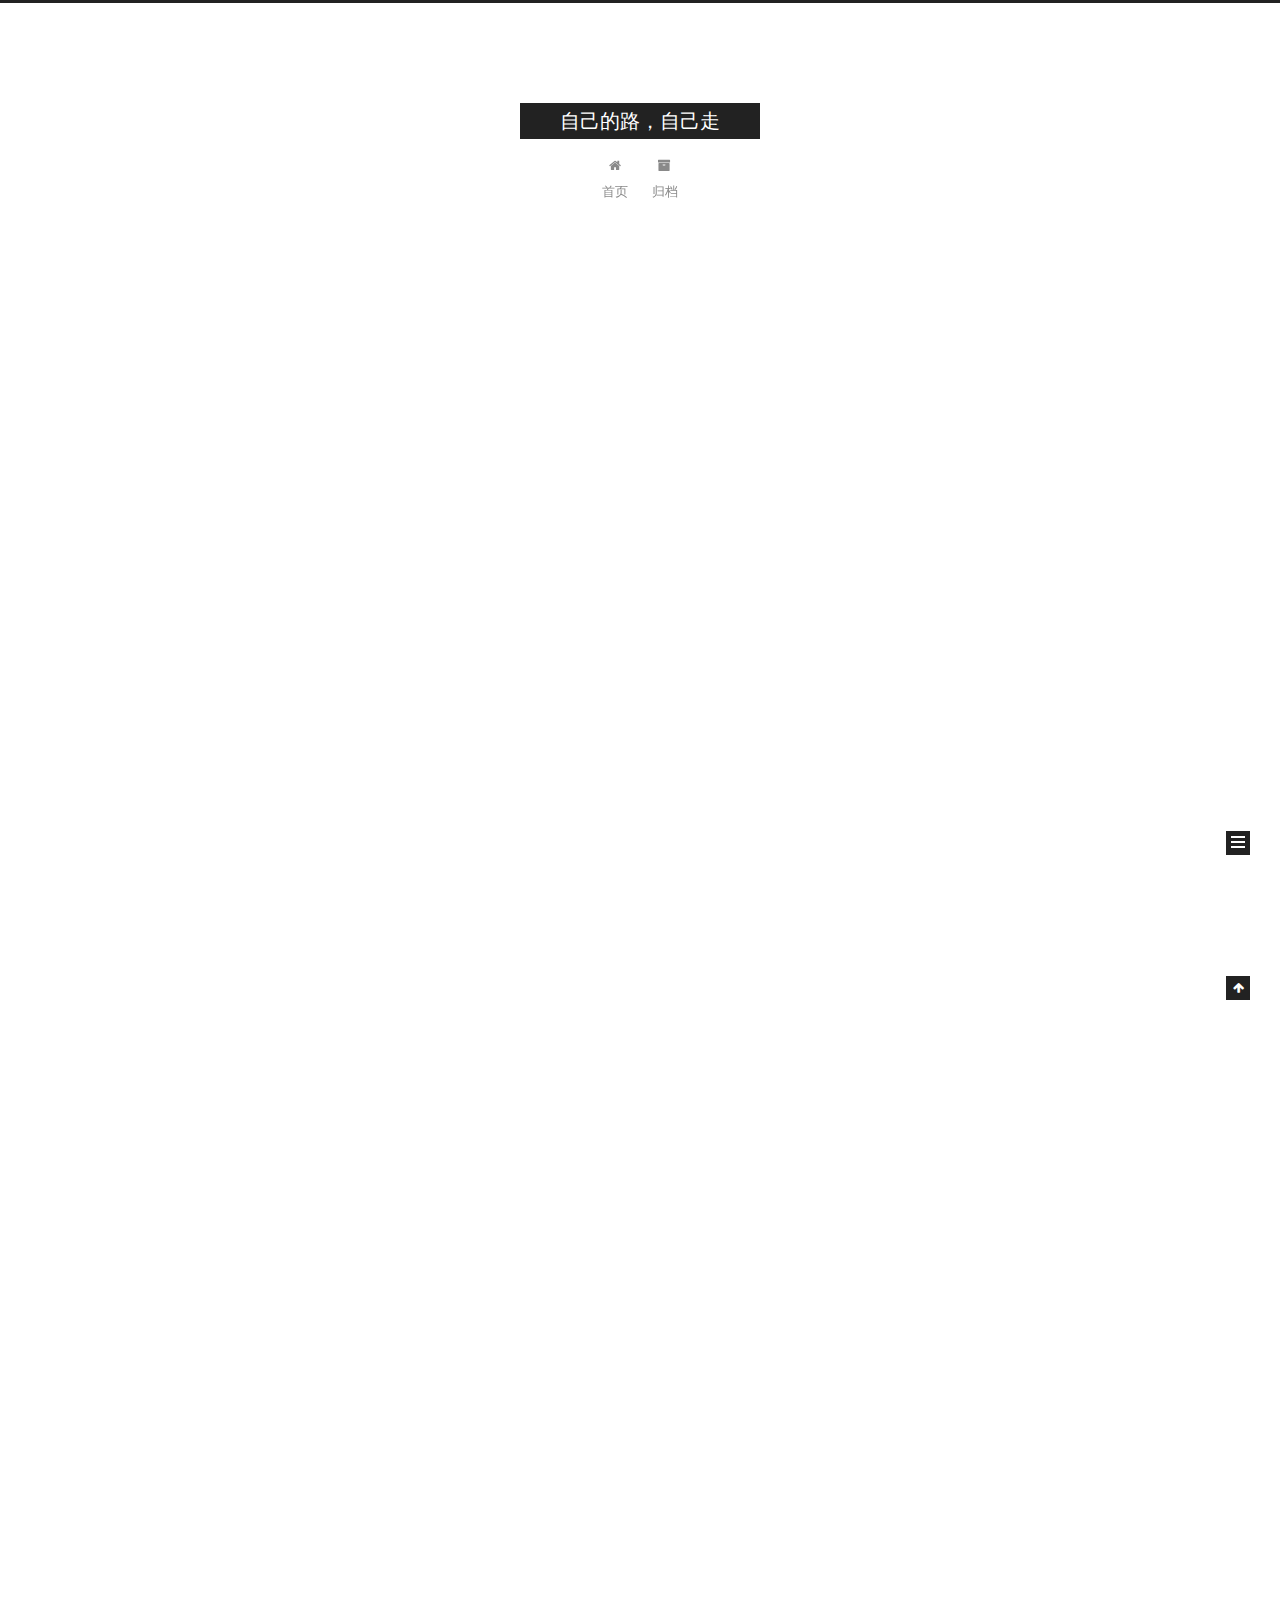
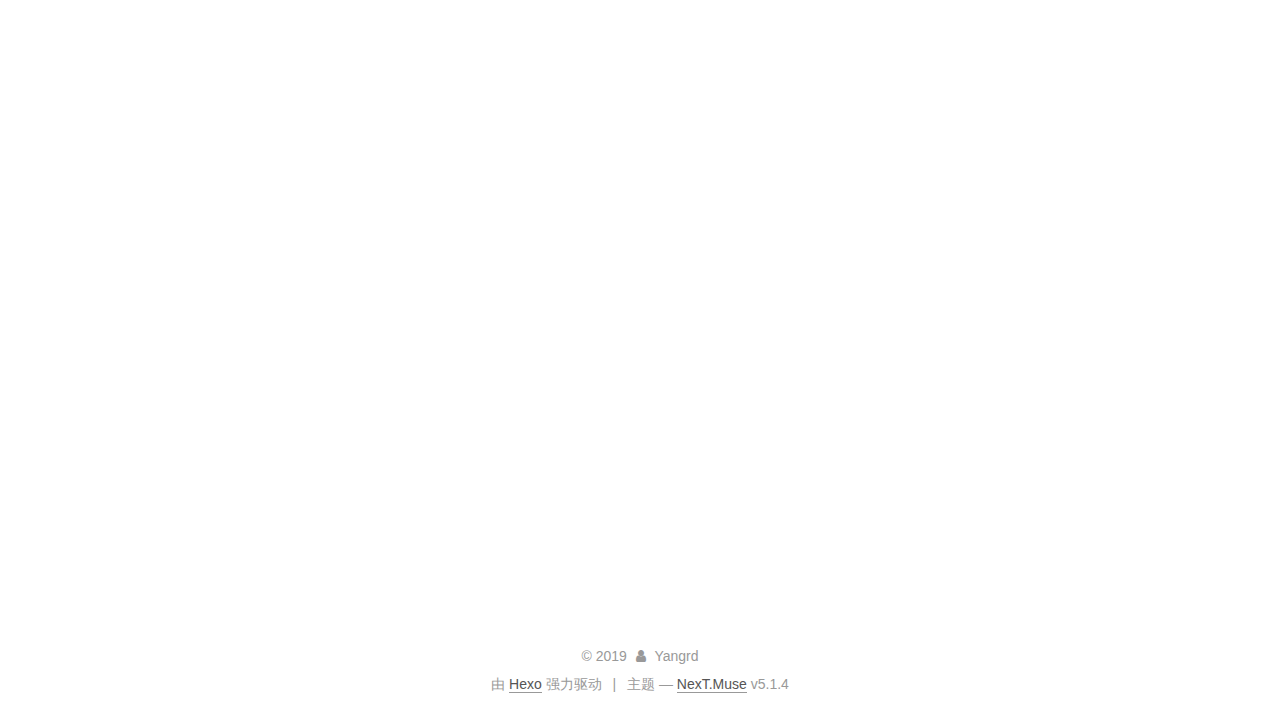
<file: index.html>
<!DOCTYPE html>



  


<html class="theme-next muse use-motion" lang="zh-Hans">
<head><meta name="generator" content="Hexo 3.8.0">
  <meta charset="UTF-8">
<meta http-equiv="X-UA-Compatible" content="IE=edge">
<meta name="viewport" content="width=device-width, initial-scale=1, maximum-scale=1">
<meta name="theme-color" content="#222">









<meta http-equiv="Cache-Control" content="no-transform">
<meta http-equiv="Cache-Control" content="no-siteapp">
















  
  
  <link href="/lib/fancybox/source/jquery.fancybox.css?v=2.1.5" rel="stylesheet" type="text/css">







<link href="/lib/font-awesome/css/font-awesome.min.css?v=4.6.2" rel="stylesheet" type="text/css">

<link href="/css/main.css?v=5.1.4" rel="stylesheet" type="text/css">


  <link rel="apple-touch-icon" sizes="180x180" href="/images/apple-touch-icon-next.png?v=5.1.4">


  <link rel="icon" type="image/png" sizes="32x32" href="/images/favicon-32x32-next.png?v=5.1.4">


  <link rel="icon" type="image/png" sizes="16x16" href="/images/favicon-16x16-next.png?v=5.1.4">


  <link rel="mask-icon" href="/images/logo.svg?v=5.1.4" color="#222">





  <meta name="keywords" content="Hexo, NexT">










<meta property="og:type" content="website">
<meta property="og:title" content="自己的路，自己走">
<meta property="og:url" content="http://yoursite.com/index.html">
<meta property="og:site_name" content="自己的路，自己走">
<meta property="og:locale" content="zh-Hans">
<meta name="twitter:card" content="summary">
<meta name="twitter:title" content="自己的路，自己走">



<script type="text/javascript" id="hexo.configurations">
  var NexT = window.NexT || {};
  var CONFIG = {
    root: '/',
    scheme: 'Muse',
    version: '5.1.4',
    sidebar: {"position":"left","display":"post","offset":12,"b2t":false,"scrollpercent":false,"onmobile":false},
    fancybox: true,
    tabs: true,
    motion: {"enable":true,"async":false,"transition":{"post_block":"fadeIn","post_header":"slideDownIn","post_body":"slideDownIn","coll_header":"slideLeftIn","sidebar":"slideUpIn"}},
    duoshuo: {
      userId: '0',
      author: '博主'
    },
    algolia: {
      applicationID: '',
      apiKey: '',
      indexName: '',
      hits: {"per_page":10},
      labels: {"input_placeholder":"Search for Posts","hits_empty":"We didn't find any results for the search: ${query}","hits_stats":"${hits} results found in ${time} ms"}
    }
  };
</script>



  <link rel="canonical" href="http://yoursite.com/">





  <title>自己的路，自己走</title>
  





  <script type="text/javascript">
    var _hmt = _hmt || [];
    (function() {
      var hm = document.createElement("script");
      hm.src = "https://hm.baidu.com/hm.js?4d9af0340451227520758d3a715d6077";
      var s = document.getElementsByTagName("script")[0];
      s.parentNode.insertBefore(hm, s);
    })();
  </script>




</head>

<body itemscope itemtype="http://schema.org/WebPage" lang="zh-Hans">

  
  
    
  

  <div class="container sidebar-position-left 
  page-home">
    <div class="headband"></div>

    <header id="header" class="header" itemscope itemtype="http://schema.org/WPHeader">
      <div class="header-inner"><div class="site-brand-wrapper">
  <div class="site-meta ">
    

    <div class="custom-logo-site-title">
      <a href="/" class="brand" rel="start">
        <span class="logo-line-before"><i></i></span>
        <span class="site-title">自己的路，自己走</span>
        <span class="logo-line-after"><i></i></span>
      </a>
    </div>
      
        <p class="site-subtitle"></p>
      
  </div>

  <div class="site-nav-toggle">
    <button>
      <span class="btn-bar"></span>
      <span class="btn-bar"></span>
      <span class="btn-bar"></span>
    </button>
  </div>
</div>

<nav class="site-nav">
  

  
    <ul id="menu" class="menu">
      
        
        <li class="menu-item menu-item-home">
          <a href="/" rel="section">
            
              <i class="menu-item-icon fa fa-fw fa-home"></i> <br>
            
            首页
          </a>
        </li>
      
        
        <li class="menu-item menu-item-archives">
          <a href="/archives/" rel="section">
            
              <i class="menu-item-icon fa fa-fw fa-archive"></i> <br>
            
            归档
          </a>
        </li>
      

      
    </ul>
  

  
</nav>



 </div>
    </header>

    <main id="main" class="main">
      <div class="main-inner">
        <div class="content-wrap">
          <div id="content" class="content">
            
  <section id="posts" class="posts-expand">
    
      

  

  
  
  

  <article class="post post-type-normal" itemscope itemtype="http://schema.org/Article">
  
  
  
  <div class="post-block">
    <link itemprop="mainEntityOfPage" href="http://yoursite.com/2019/08/15/面试/">

    <span hidden itemprop="author" itemscope itemtype="http://schema.org/Person">
      <meta itemprop="name" content="Yangrd">
      <meta itemprop="description" content>
      <meta itemprop="image" content="/uploads/avatar.png">
    </span>

    <span hidden itemprop="publisher" itemscope itemtype="http://schema.org/Organization">
      <meta itemprop="name" content="自己的路，自己走">
    </span>

    
      <header class="post-header">

        
        
          <h1 class="post-title" itemprop="name headline">
                
                <a class="post-title-link" href="/2019/08/15/面试/" itemprop="url">面试</a></h1>
        

        <div class="post-meta">
          <span class="post-time">
            
              <span class="post-meta-item-icon">
                <i class="fa fa-calendar-o"></i>
              </span>
              
                <span class="post-meta-item-text">发表于</span>
              
              <time title="创建于" itemprop="dateCreated datePublished" datetime="2019-08-15T20:06:53+08:00">
                2019-08-15
              </time>
            

            

            
          </span>

          

          
            
          

          
          

          

          

          

        </div>
      </header>
    

    
    
    
    <div class="post-body" itemprop="articleBody">

      
      

      
        
          
          面试题 一
char 最大值65535 最小值 0

表主键的定义策略及优缺点
guid
sequence
快速排序
1234567891011121314151617181920212223242526272829303132333435363738394041424344454647public
          ...
          <!--noindex-->
          <div class="post-button text-center">
            <a class="btn" href="/2019/08/15/面试/#more" rel="contents">
              阅读全文 &raquo;
            </a>
          </div>
          <!--/noindex-->
        
      
    </div>
    
    
    

    

    

    

    <footer class="post-footer">
      

      

      

      
      
        <div class="post-eof"></div>
      
    </footer>
  </div>
  
  
  
  </article>


    
      

  

  
  
  

  <article class="post post-type-normal" itemscope itemtype="http://schema.org/Article">
  
  
  
  <div class="post-block">
    <link itemprop="mainEntityOfPage" href="http://yoursite.com/2019/08/15/单件模式/">

    <span hidden itemprop="author" itemscope itemtype="http://schema.org/Person">
      <meta itemprop="name" content="Yangrd">
      <meta itemprop="description" content>
      <meta itemprop="image" content="/uploads/avatar.png">
    </span>

    <span hidden itemprop="publisher" itemscope itemtype="http://schema.org/Organization">
      <meta itemprop="name" content="自己的路，自己走">
    </span>

    
      <header class="post-header">

        
        
          <h1 class="post-title" itemprop="name headline">
                
                <a class="post-title-link" href="/2019/08/15/单件模式/" itemprop="url">单件模式</a></h1>
        

        <div class="post-meta">
          <span class="post-time">
            
              <span class="post-meta-item-icon">
                <i class="fa fa-calendar-o"></i>
              </span>
              
                <span class="post-meta-item-text">发表于</span>
              
              <time title="创建于" itemprop="dateCreated datePublished" datetime="2019-08-15T20:06:12+08:00">
                2019-08-15
              </time>
            

            

            
          </span>

          

          
            
          

          
          

          

          

          

        </div>
      </header>
    

    
    
    
    <div class="post-body" itemprop="articleBody">

      
      

      
        
          
          经典单例模式
123456789101112public class Singleton&#123;    private static Singleton uniqueInstance;    private Singleton()&#123;            &#125;    publi
          ...
          <!--noindex-->
          <div class="post-button text-center">
            <a class="btn" href="/2019/08/15/单件模式/#more" rel="contents">
              阅读全文 &raquo;
            </a>
          </div>
          <!--/noindex-->
        
      
    </div>
    
    
    

    

    

    

    <footer class="post-footer">
      

      

      

      
      
        <div class="post-eof"></div>
      
    </footer>
  </div>
  
  
  
  </article>


    
      

  

  
  
  

  <article class="post post-type-normal" itemscope itemtype="http://schema.org/Article">
  
  
  
  <div class="post-block">
    <link itemprop="mainEntityOfPage" href="http://yoursite.com/2019/08/15/我的简历/">

    <span hidden itemprop="author" itemscope itemtype="http://schema.org/Person">
      <meta itemprop="name" content="Yangrd">
      <meta itemprop="description" content>
      <meta itemprop="image" content="/uploads/avatar.png">
    </span>

    <span hidden itemprop="publisher" itemscope itemtype="http://schema.org/Organization">
      <meta itemprop="name" content="自己的路，自己走">
    </span>

    
      <header class="post-header">

        
        
          <h1 class="post-title" itemprop="name headline">
                
                <a class="post-title-link" href="/2019/08/15/我的简历/" itemprop="url">我的简历</a></h1>
        

        <div class="post-meta">
          <span class="post-time">
            
              <span class="post-meta-item-icon">
                <i class="fa fa-calendar-o"></i>
              </span>
              
                <span class="post-meta-item-text">发表于</span>
              
              <time title="创建于" itemprop="dateCreated datePublished" datetime="2019-08-15T20:04:11+08:00">
                2019-08-15
              </time>
            

            

            
          </span>

          

          
            
          

          
          

          

          

          

        </div>
      </header>
    

    
    
    
    <div class="post-body" itemprop="articleBody">

      
      

      
        
          
          杨荣栋意向职位：JAVA 工程师
联系方式邮件：1193985364@qq.com
手机：15840628166
基本信息杨荣栋  /  男   / 1990 /  汉族
硕士 / 大连交通大学 / 计算机技术 / 2015- 2017
本科 / 东北大学 / 计算机科学与技术 / 2009 - 2
          ...
          <!--noindex-->
          <div class="post-button text-center">
            <a class="btn" href="/2019/08/15/我的简历/#more" rel="contents">
              阅读全文 &raquo;
            </a>
          </div>
          <!--/noindex-->
        
      
    </div>
    
    
    

    

    

    

    <footer class="post-footer">
      

      

      

      
      
        <div class="post-eof"></div>
      
    </footer>
  </div>
  
  
  
  </article>


    
      

  

  
  
  

  <article class="post post-type-normal" itemscope itemtype="http://schema.org/Article">
  
  
  
  <div class="post-block">
    <link itemprop="mainEntityOfPage" href="http://yoursite.com/2019/08/11/HTTP笔记1/">

    <span hidden itemprop="author" itemscope itemtype="http://schema.org/Person">
      <meta itemprop="name" content="Yangrd">
      <meta itemprop="description" content>
      <meta itemprop="image" content="/uploads/avatar.png">
    </span>

    <span hidden itemprop="publisher" itemscope itemtype="http://schema.org/Organization">
      <meta itemprop="name" content="自己的路，自己走">
    </span>

    
      <header class="post-header">

        
        
          <h1 class="post-title" itemprop="name headline">
                
                <a class="post-title-link" href="/2019/08/11/HTTP笔记1/" itemprop="url">HTTP笔记1</a></h1>
        

        <div class="post-meta">
          <span class="post-time">
            
              <span class="post-meta-item-icon">
                <i class="fa fa-calendar-o"></i>
              </span>
              
                <span class="post-meta-item-text">发表于</span>
              
              <time title="创建于" itemprop="dateCreated datePublished" datetime="2019-08-11T19:19:26+08:00">
                2019-08-11
              </time>
            

            

            
          </span>

          

          
            
          

          
          

          

          

          

        </div>
      </header>
    

    
    
    
    <div class="post-body" itemprop="articleBody">

      
      

      
        
          
          Http协议（一）web 及网络基础
《图解HTTP协议》的笔记

1. web及网络基础123graph LR   id1(客户端)--通过指定的访问地址获取或上传服务器资源文件等信息--&gt;id2(服务端)   id2--使用HTTP协议的通信--&gt;id1

HTTP（HyperTex
          ...
          <!--noindex-->
          <div class="post-button text-center">
            <a class="btn" href="/2019/08/11/HTTP笔记1/#more" rel="contents">
              阅读全文 &raquo;
            </a>
          </div>
          <!--/noindex-->
        
      
    </div>
    
    
    

    

    

    

    <footer class="post-footer">
      

      

      

      
      
        <div class="post-eof"></div>
      
    </footer>
  </div>
  
  
  
  </article>


    
      

  

  
  
  

  <article class="post post-type-normal" itemscope itemtype="http://schema.org/Article">
  
  
  
  <div class="post-block">
    <link itemprop="mainEntityOfPage" href="http://yoursite.com/2019/08/10/hexo手册/">

    <span hidden itemprop="author" itemscope itemtype="http://schema.org/Person">
      <meta itemprop="name" content="Yangrd">
      <meta itemprop="description" content>
      <meta itemprop="image" content="/uploads/avatar.png">
    </span>

    <span hidden itemprop="publisher" itemscope itemtype="http://schema.org/Organization">
      <meta itemprop="name" content="自己的路，自己走">
    </span>

    
      <header class="post-header">

        
        
          <h1 class="post-title" itemprop="name headline">
                
                <a class="post-title-link" href="/2019/08/10/hexo手册/" itemprop="url">hexo手册</a></h1>
        

        <div class="post-meta">
          <span class="post-time">
            
              <span class="post-meta-item-icon">
                <i class="fa fa-calendar-o"></i>
              </span>
              
                <span class="post-meta-item-text">发表于</span>
              
              <time title="创建于" itemprop="dateCreated datePublished" datetime="2019-08-10T16:27:08+08:00">
                2019-08-10
              </time>
            

            

            
          </span>

          

          
            
          

          
          

          

          

          

        </div>
      </header>
    

    
    
    
    <div class="post-body" itemprop="articleBody">

      
      

      
        
          
          Hexo操作说明123$ hexo clean$ hexo server$ hexo d

1234相对路径引用的标签插件&#123;% asset_path slug %&#125;&#123;% asset_img slug [title] %&#125;&#123;% asset_link s
          ...
          <!--noindex-->
          <div class="post-button text-center">
            <a class="btn" href="/2019/08/10/hexo手册/#more" rel="contents">
              阅读全文 &raquo;
            </a>
          </div>
          <!--/noindex-->
        
      
    </div>
    
    
    

    

    

    

    <footer class="post-footer">
      

      

      

      
      
        <div class="post-eof"></div>
      
    </footer>
  </div>
  
  
  
  </article>


    
  </section>

  


          </div>
          


          

        </div>
        
          
  
  <div class="sidebar-toggle">
    <div class="sidebar-toggle-line-wrap">
      <span class="sidebar-toggle-line sidebar-toggle-line-first"></span>
      <span class="sidebar-toggle-line sidebar-toggle-line-middle"></span>
      <span class="sidebar-toggle-line sidebar-toggle-line-last"></span>
    </div>
  </div>

  <aside id="sidebar" class="sidebar">
    
    <div class="sidebar-inner">

      

      

      <section class="site-overview-wrap sidebar-panel sidebar-panel-active">
        <div class="site-overview">
          <div class="site-author motion-element" itemprop="author" itemscope itemtype="http://schema.org/Person">
            
              <img class="site-author-image" itemprop="image" src="/uploads/avatar.png" alt="Yangrd">
            
              <p class="site-author-name" itemprop="name">Yangrd</p>
              <p class="site-description motion-element" itemprop="description"></p>
          </div>

          <nav class="site-state motion-element">

            
              <div class="site-state-item site-state-posts">
              
                <a href="/archives/">
              
                  <span class="site-state-item-count">5</span>
                  <span class="site-state-item-name">日志</span>
                </a>
              </div>
            

            

            
              
              
              <div class="site-state-item site-state-tags">
                
                  <span class="site-state-item-count">1</span>
                  <span class="site-state-item-name">标签</span>
                
              </div>
            

          </nav>

          

          

          
          

          
          

          

        </div>
      </section>

      

      

    </div>
  </aside>


        
      </div>
    </main>

    <footer id="footer" class="footer">
      <div class="footer-inner">
        <div class="copyright">&copy; <span itemprop="copyrightYear">2019</span>
  <span class="with-love">
    <i class="fa fa-user"></i>
  </span>
  <span class="author" itemprop="copyrightHolder">Yangrd</span>

  
</div>


  <div class="powered-by">由 <a class="theme-link" target="_blank" href="https://hexo.io">Hexo</a> 强力驱动</div>



  <span class="post-meta-divider">|</span>



  <div class="theme-info">主题 &mdash; <a class="theme-link" target="_blank" href="https://github.com/iissnan/hexo-theme-next">NexT.Muse</a> v5.1.4</div>




        







        
      </div>
    </footer>

    
      <div class="back-to-top">
        <i class="fa fa-arrow-up"></i>
        
      </div>
    

    

  </div>

  

<script type="text/javascript">
  if (Object.prototype.toString.call(window.Promise) !== '[object Function]') {
    window.Promise = null;
  }
</script>









  












  
  
    <script type="text/javascript" src="/lib/jquery/index.js?v=2.1.3"></script>
  

  
  
    <script type="text/javascript" src="/lib/fastclick/lib/fastclick.min.js?v=1.0.6"></script>
  

  
  
    <script type="text/javascript" src="/lib/jquery_lazyload/jquery.lazyload.js?v=1.9.7"></script>
  

  
  
    <script type="text/javascript" src="/lib/velocity/velocity.min.js?v=1.2.1"></script>
  

  
  
    <script type="text/javascript" src="/lib/velocity/velocity.ui.min.js?v=1.2.1"></script>
  

  
  
    <script type="text/javascript" src="/lib/fancybox/source/jquery.fancybox.pack.js?v=2.1.5"></script>
  


  


  <script type="text/javascript" src="/js/src/utils.js?v=5.1.4"></script>

  <script type="text/javascript" src="/js/src/motion.js?v=5.1.4"></script>



  
  

  

  


  <script type="text/javascript" src="/js/src/bootstrap.js?v=5.1.4"></script>



  


  




	





  





  












  





  

  

  

  
  

  

  

  

</body>
</html>
</file>
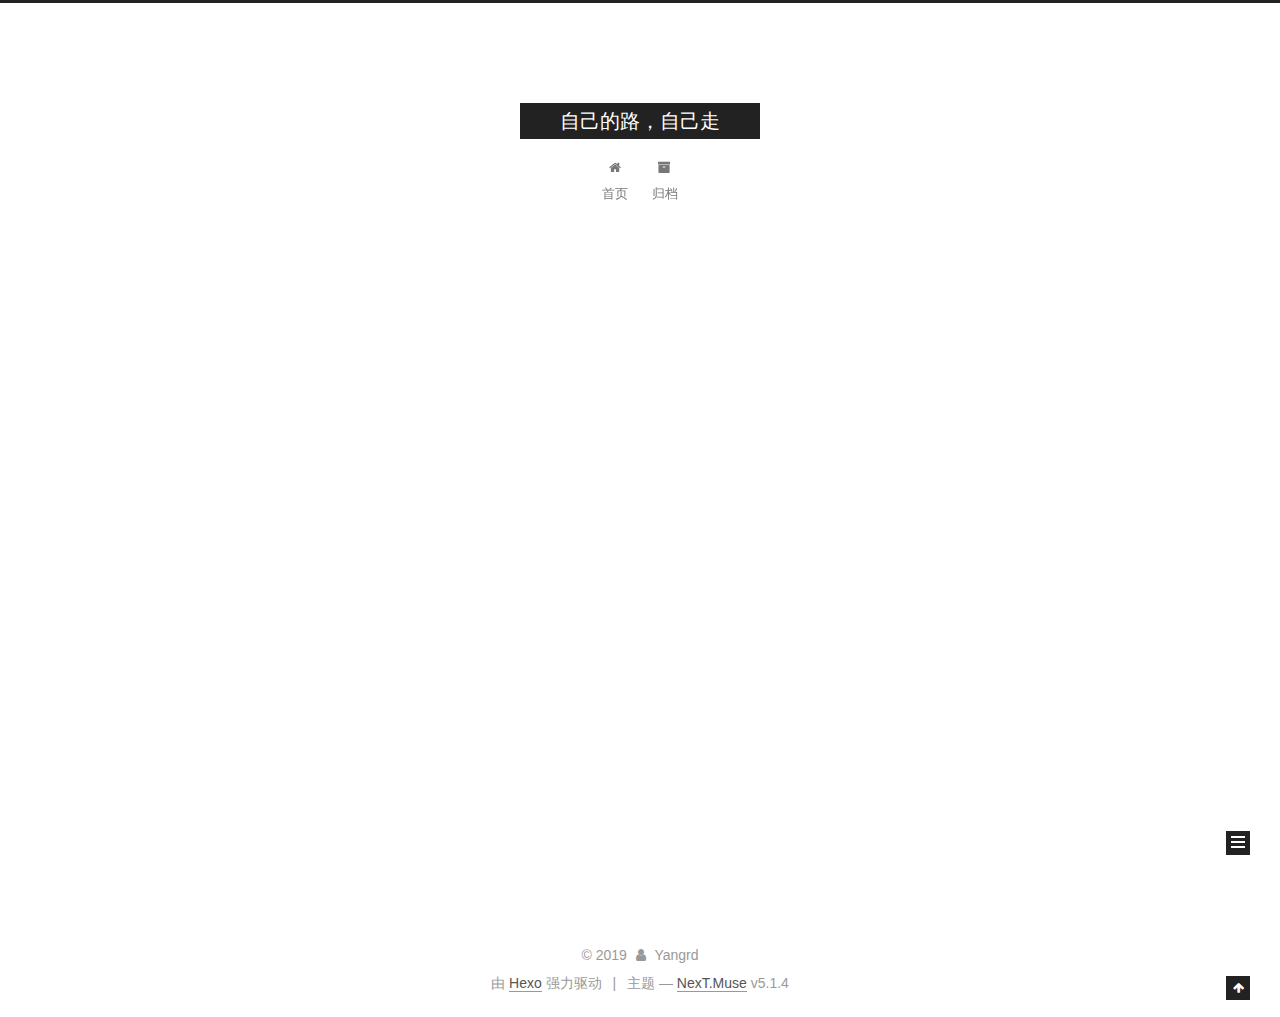
<file: archives/index.html>
<!DOCTYPE html>



  


<html class="theme-next muse use-motion" lang="zh-Hans">
<head><meta name="generator" content="Hexo 3.8.0">
  <meta charset="UTF-8">
<meta http-equiv="X-UA-Compatible" content="IE=edge">
<meta name="viewport" content="width=device-width, initial-scale=1, maximum-scale=1">
<meta name="theme-color" content="#222">









<meta http-equiv="Cache-Control" content="no-transform">
<meta http-equiv="Cache-Control" content="no-siteapp">
















  
  
  <link href="/lib/fancybox/source/jquery.fancybox.css?v=2.1.5" rel="stylesheet" type="text/css">







<link href="/lib/font-awesome/css/font-awesome.min.css?v=4.6.2" rel="stylesheet" type="text/css">

<link href="/css/main.css?v=5.1.4" rel="stylesheet" type="text/css">


  <link rel="apple-touch-icon" sizes="180x180" href="/images/apple-touch-icon-next.png?v=5.1.4">


  <link rel="icon" type="image/png" sizes="32x32" href="/images/favicon-32x32-next.png?v=5.1.4">


  <link rel="icon" type="image/png" sizes="16x16" href="/images/favicon-16x16-next.png?v=5.1.4">


  <link rel="mask-icon" href="/images/logo.svg?v=5.1.4" color="#222">





  <meta name="keywords" content="Hexo, NexT">










<meta property="og:type" content="website">
<meta property="og:title" content="自己的路，自己走">
<meta property="og:url" content="http://yoursite.com/archives/index.html">
<meta property="og:site_name" content="自己的路，自己走">
<meta property="og:locale" content="zh-Hans">
<meta name="twitter:card" content="summary">
<meta name="twitter:title" content="自己的路，自己走">



<script type="text/javascript" id="hexo.configurations">
  var NexT = window.NexT || {};
  var CONFIG = {
    root: '/',
    scheme: 'Muse',
    version: '5.1.4',
    sidebar: {"position":"left","display":"post","offset":12,"b2t":false,"scrollpercent":false,"onmobile":false},
    fancybox: true,
    tabs: true,
    motion: {"enable":true,"async":false,"transition":{"post_block":"fadeIn","post_header":"slideDownIn","post_body":"slideDownIn","coll_header":"slideLeftIn","sidebar":"slideUpIn"}},
    duoshuo: {
      userId: '0',
      author: '博主'
    },
    algolia: {
      applicationID: '',
      apiKey: '',
      indexName: '',
      hits: {"per_page":10},
      labels: {"input_placeholder":"Search for Posts","hits_empty":"We didn't find any results for the search: ${query}","hits_stats":"${hits} results found in ${time} ms"}
    }
  };
</script>



  <link rel="canonical" href="http://yoursite.com/archives/">





  <title>归档 | 自己的路，自己走</title>
  





  <script type="text/javascript">
    var _hmt = _hmt || [];
    (function() {
      var hm = document.createElement("script");
      hm.src = "https://hm.baidu.com/hm.js?4d9af0340451227520758d3a715d6077";
      var s = document.getElementsByTagName("script")[0];
      s.parentNode.insertBefore(hm, s);
    })();
  </script>




</head>

<body itemscope itemtype="http://schema.org/WebPage" lang="zh-Hans">

  
  
    
  

  <div class="container sidebar-position-left page-archive">
    <div class="headband"></div>

    <header id="header" class="header" itemscope itemtype="http://schema.org/WPHeader">
      <div class="header-inner"><div class="site-brand-wrapper">
  <div class="site-meta ">
    

    <div class="custom-logo-site-title">
      <a href="/" class="brand" rel="start">
        <span class="logo-line-before"><i></i></span>
        <span class="site-title">自己的路，自己走</span>
        <span class="logo-line-after"><i></i></span>
      </a>
    </div>
      
        <p class="site-subtitle"></p>
      
  </div>

  <div class="site-nav-toggle">
    <button>
      <span class="btn-bar"></span>
      <span class="btn-bar"></span>
      <span class="btn-bar"></span>
    </button>
  </div>
</div>

<nav class="site-nav">
  

  
    <ul id="menu" class="menu">
      
        
        <li class="menu-item menu-item-home">
          <a href="/" rel="section">
            
              <i class="menu-item-icon fa fa-fw fa-home"></i> <br>
            
            首页
          </a>
        </li>
      
        
        <li class="menu-item menu-item-archives">
          <a href="/archives/" rel="section">
            
              <i class="menu-item-icon fa fa-fw fa-archive"></i> <br>
            
            归档
          </a>
        </li>
      

      
    </ul>
  

  
</nav>



 </div>
    </header>

    <main id="main" class="main">
      <div class="main-inner">
        <div class="content-wrap">
          <div id="content" class="content">
            

  
  
  
  <div class="post-block archive">
    <div id="posts" class="posts-collapse">
      <span class="archive-move-on"></span>

      <span class="archive-page-counter">
        
        
        
          
        
        嗯..! 目前共计 5 篇日志。 继续努力。
      </span>

      

        
        
        

        
          
          <div class="collection-title">
            <h1 class="archive-year" id="archive-year-2019">2019</h1>
          </div>
        
        

        

  <article class="post post-type-normal" itemscope itemtype="http://schema.org/Article">
    <header class="post-header">

      <h2 class="post-title">
        
            <a class="post-title-link" href="/2019/08/15/面试/" itemprop="url">
              
                <span itemprop="name">面试</span>
              
            </a>
        
      </h2>

      <div class="post-meta">
        <time class="post-time" itemprop="dateCreated" datetime="2019-08-15T20:06:53+08:00" content="2019-08-15">
          08-15
        </time>
      </div>

    </header>
  </article>



      

        
        
        

        
        

        

  <article class="post post-type-normal" itemscope itemtype="http://schema.org/Article">
    <header class="post-header">

      <h2 class="post-title">
        
            <a class="post-title-link" href="/2019/08/15/单件模式/" itemprop="url">
              
                <span itemprop="name">单件模式</span>
              
            </a>
        
      </h2>

      <div class="post-meta">
        <time class="post-time" itemprop="dateCreated" datetime="2019-08-15T20:06:12+08:00" content="2019-08-15">
          08-15
        </time>
      </div>

    </header>
  </article>



      

        
        
        

        
        

        

  <article class="post post-type-normal" itemscope itemtype="http://schema.org/Article">
    <header class="post-header">

      <h2 class="post-title">
        
            <a class="post-title-link" href="/2019/08/15/我的简历/" itemprop="url">
              
                <span itemprop="name">我的简历</span>
              
            </a>
        
      </h2>

      <div class="post-meta">
        <time class="post-time" itemprop="dateCreated" datetime="2019-08-15T20:04:11+08:00" content="2019-08-15">
          08-15
        </time>
      </div>

    </header>
  </article>



      

        
        
        

        
        

        

  <article class="post post-type-normal" itemscope itemtype="http://schema.org/Article">
    <header class="post-header">

      <h2 class="post-title">
        
            <a class="post-title-link" href="/2019/08/11/HTTP笔记1/" itemprop="url">
              
                <span itemprop="name">HTTP笔记1</span>
              
            </a>
        
      </h2>

      <div class="post-meta">
        <time class="post-time" itemprop="dateCreated" datetime="2019-08-11T19:19:26+08:00" content="2019-08-11">
          08-11
        </time>
      </div>

    </header>
  </article>



      

        
        
        

        
        

        

  <article class="post post-type-normal" itemscope itemtype="http://schema.org/Article">
    <header class="post-header">

      <h2 class="post-title">
        
            <a class="post-title-link" href="/2019/08/10/hexo手册/" itemprop="url">
              
                <span itemprop="name">hexo手册</span>
              
            </a>
        
      </h2>

      <div class="post-meta">
        <time class="post-time" itemprop="dateCreated" datetime="2019-08-10T16:27:08+08:00" content="2019-08-10">
          08-10
        </time>
      </div>

    </header>
  </article>



      

    </div>
  </div>
  
  
  

  



          </div>
          


          

        </div>
        
          
  
  <div class="sidebar-toggle">
    <div class="sidebar-toggle-line-wrap">
      <span class="sidebar-toggle-line sidebar-toggle-line-first"></span>
      <span class="sidebar-toggle-line sidebar-toggle-line-middle"></span>
      <span class="sidebar-toggle-line sidebar-toggle-line-last"></span>
    </div>
  </div>

  <aside id="sidebar" class="sidebar">
    
    <div class="sidebar-inner">

      

      

      <section class="site-overview-wrap sidebar-panel sidebar-panel-active">
        <div class="site-overview">
          <div class="site-author motion-element" itemprop="author" itemscope itemtype="http://schema.org/Person">
            
              <img class="site-author-image" itemprop="image" src="/uploads/avatar.png" alt="Yangrd">
            
              <p class="site-author-name" itemprop="name">Yangrd</p>
              <p class="site-description motion-element" itemprop="description"></p>
          </div>

          <nav class="site-state motion-element">

            
              <div class="site-state-item site-state-posts">
              
                <a href="/archives/">
              
                  <span class="site-state-item-count">5</span>
                  <span class="site-state-item-name">日志</span>
                </a>
              </div>
            

            

            
              
              
              <div class="site-state-item site-state-tags">
                
                  <span class="site-state-item-count">1</span>
                  <span class="site-state-item-name">标签</span>
                
              </div>
            

          </nav>

          

          

          
          

          
          

          

        </div>
      </section>

      

      

    </div>
  </aside>


        
      </div>
    </main>

    <footer id="footer" class="footer">
      <div class="footer-inner">
        <div class="copyright">&copy; <span itemprop="copyrightYear">2019</span>
  <span class="with-love">
    <i class="fa fa-user"></i>
  </span>
  <span class="author" itemprop="copyrightHolder">Yangrd</span>

  
</div>


  <div class="powered-by">由 <a class="theme-link" target="_blank" href="https://hexo.io">Hexo</a> 强力驱动</div>



  <span class="post-meta-divider">|</span>



  <div class="theme-info">主题 &mdash; <a class="theme-link" target="_blank" href="https://github.com/iissnan/hexo-theme-next">NexT.Muse</a> v5.1.4</div>




        







        
      </div>
    </footer>

    
      <div class="back-to-top">
        <i class="fa fa-arrow-up"></i>
        
      </div>
    

    

  </div>

  

<script type="text/javascript">
  if (Object.prototype.toString.call(window.Promise) !== '[object Function]') {
    window.Promise = null;
  }
</script>









  












  
  
    <script type="text/javascript" src="/lib/jquery/index.js?v=2.1.3"></script>
  

  
  
    <script type="text/javascript" src="/lib/fastclick/lib/fastclick.min.js?v=1.0.6"></script>
  

  
  
    <script type="text/javascript" src="/lib/jquery_lazyload/jquery.lazyload.js?v=1.9.7"></script>
  

  
  
    <script type="text/javascript" src="/lib/velocity/velocity.min.js?v=1.2.1"></script>
  

  
  
    <script type="text/javascript" src="/lib/velocity/velocity.ui.min.js?v=1.2.1"></script>
  

  
  
    <script type="text/javascript" src="/lib/fancybox/source/jquery.fancybox.pack.js?v=2.1.5"></script>
  


  


  <script type="text/javascript" src="/js/src/utils.js?v=5.1.4"></script>

  <script type="text/javascript" src="/js/src/motion.js?v=5.1.4"></script>



  
  

  

  


  <script type="text/javascript" src="/js/src/bootstrap.js?v=5.1.4"></script>



  


  




	





  





  












  





  

  

  

  
  

  

  

  

</body>
</html>
</file>
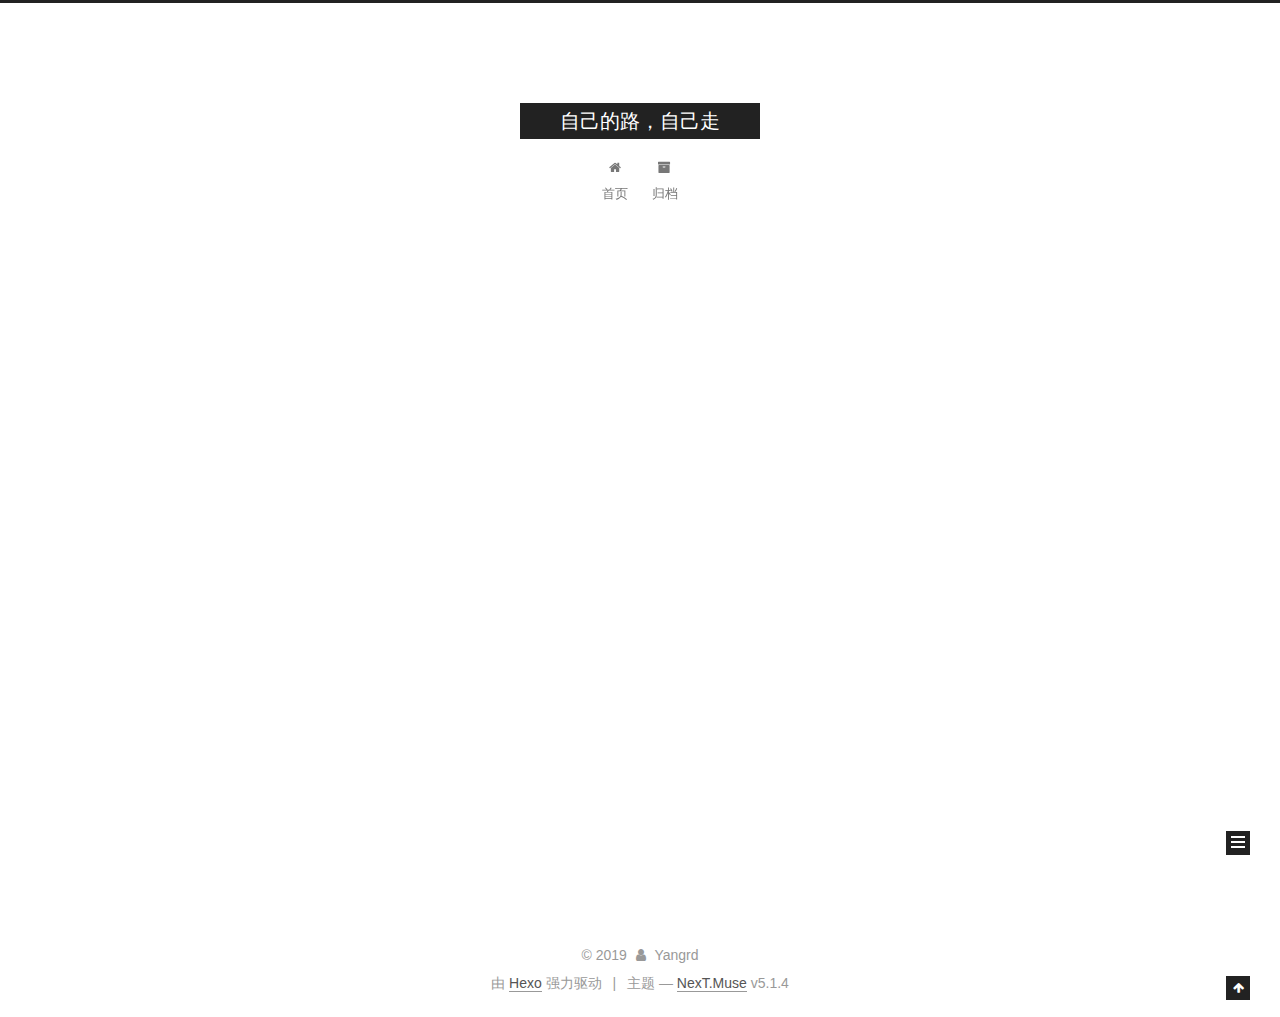
<file: archives/2019/index.html>
<!DOCTYPE html>



  


<html class="theme-next muse use-motion" lang="zh-Hans">
<head><meta name="generator" content="Hexo 3.8.0">
  <meta charset="UTF-8">
<meta http-equiv="X-UA-Compatible" content="IE=edge">
<meta name="viewport" content="width=device-width, initial-scale=1, maximum-scale=1">
<meta name="theme-color" content="#222">









<meta http-equiv="Cache-Control" content="no-transform">
<meta http-equiv="Cache-Control" content="no-siteapp">
















  
  
  <link href="/lib/fancybox/source/jquery.fancybox.css?v=2.1.5" rel="stylesheet" type="text/css">







<link href="/lib/font-awesome/css/font-awesome.min.css?v=4.6.2" rel="stylesheet" type="text/css">

<link href="/css/main.css?v=5.1.4" rel="stylesheet" type="text/css">


  <link rel="apple-touch-icon" sizes="180x180" href="/images/apple-touch-icon-next.png?v=5.1.4">


  <link rel="icon" type="image/png" sizes="32x32" href="/images/favicon-32x32-next.png?v=5.1.4">


  <link rel="icon" type="image/png" sizes="16x16" href="/images/favicon-16x16-next.png?v=5.1.4">


  <link rel="mask-icon" href="/images/logo.svg?v=5.1.4" color="#222">





  <meta name="keywords" content="Hexo, NexT">










<meta property="og:type" content="website">
<meta property="og:title" content="自己的路，自己走">
<meta property="og:url" content="http://yoursite.com/archives/2019/index.html">
<meta property="og:site_name" content="自己的路，自己走">
<meta property="og:locale" content="zh-Hans">
<meta name="twitter:card" content="summary">
<meta name="twitter:title" content="自己的路，自己走">



<script type="text/javascript" id="hexo.configurations">
  var NexT = window.NexT || {};
  var CONFIG = {
    root: '/',
    scheme: 'Muse',
    version: '5.1.4',
    sidebar: {"position":"left","display":"post","offset":12,"b2t":false,"scrollpercent":false,"onmobile":false},
    fancybox: true,
    tabs: true,
    motion: {"enable":true,"async":false,"transition":{"post_block":"fadeIn","post_header":"slideDownIn","post_body":"slideDownIn","coll_header":"slideLeftIn","sidebar":"slideUpIn"}},
    duoshuo: {
      userId: '0',
      author: '博主'
    },
    algolia: {
      applicationID: '',
      apiKey: '',
      indexName: '',
      hits: {"per_page":10},
      labels: {"input_placeholder":"Search for Posts","hits_empty":"We didn't find any results for the search: ${query}","hits_stats":"${hits} results found in ${time} ms"}
    }
  };
</script>



  <link rel="canonical" href="http://yoursite.com/archives/2019/">





  <title>归档 | 自己的路，自己走</title>
  





  <script type="text/javascript">
    var _hmt = _hmt || [];
    (function() {
      var hm = document.createElement("script");
      hm.src = "https://hm.baidu.com/hm.js?4d9af0340451227520758d3a715d6077";
      var s = document.getElementsByTagName("script")[0];
      s.parentNode.insertBefore(hm, s);
    })();
  </script>




</head>

<body itemscope itemtype="http://schema.org/WebPage" lang="zh-Hans">

  
  
    
  

  <div class="container sidebar-position-left page-archive">
    <div class="headband"></div>

    <header id="header" class="header" itemscope itemtype="http://schema.org/WPHeader">
      <div class="header-inner"><div class="site-brand-wrapper">
  <div class="site-meta ">
    

    <div class="custom-logo-site-title">
      <a href="/" class="brand" rel="start">
        <span class="logo-line-before"><i></i></span>
        <span class="site-title">自己的路，自己走</span>
        <span class="logo-line-after"><i></i></span>
      </a>
    </div>
      
        <p class="site-subtitle"></p>
      
  </div>

  <div class="site-nav-toggle">
    <button>
      <span class="btn-bar"></span>
      <span class="btn-bar"></span>
      <span class="btn-bar"></span>
    </button>
  </div>
</div>

<nav class="site-nav">
  

  
    <ul id="menu" class="menu">
      
        
        <li class="menu-item menu-item-home">
          <a href="/" rel="section">
            
              <i class="menu-item-icon fa fa-fw fa-home"></i> <br>
            
            首页
          </a>
        </li>
      
        
        <li class="menu-item menu-item-archives">
          <a href="/archives/" rel="section">
            
              <i class="menu-item-icon fa fa-fw fa-archive"></i> <br>
            
            归档
          </a>
        </li>
      

      
    </ul>
  

  
</nav>



 </div>
    </header>

    <main id="main" class="main">
      <div class="main-inner">
        <div class="content-wrap">
          <div id="content" class="content">
            

  
  
  
  <div class="post-block archive">
    <div id="posts" class="posts-collapse">
      <span class="archive-move-on"></span>

      <span class="archive-page-counter">
        
        
        
          
        
        嗯..! 目前共计 5 篇日志。 继续努力。
      </span>

      

        
        
        

        
          
          <div class="collection-title">
            <h1 class="archive-year" id="archive-year-2019">2019</h1>
          </div>
        
        

        

  <article class="post post-type-normal" itemscope itemtype="http://schema.org/Article">
    <header class="post-header">

      <h2 class="post-title">
        
            <a class="post-title-link" href="/2019/08/15/面试/" itemprop="url">
              
                <span itemprop="name">面试</span>
              
            </a>
        
      </h2>

      <div class="post-meta">
        <time class="post-time" itemprop="dateCreated" datetime="2019-08-15T20:06:53+08:00" content="2019-08-15">
          08-15
        </time>
      </div>

    </header>
  </article>



      

        
        
        

        
        

        

  <article class="post post-type-normal" itemscope itemtype="http://schema.org/Article">
    <header class="post-header">

      <h2 class="post-title">
        
            <a class="post-title-link" href="/2019/08/15/单件模式/" itemprop="url">
              
                <span itemprop="name">单件模式</span>
              
            </a>
        
      </h2>

      <div class="post-meta">
        <time class="post-time" itemprop="dateCreated" datetime="2019-08-15T20:06:12+08:00" content="2019-08-15">
          08-15
        </time>
      </div>

    </header>
  </article>



      

        
        
        

        
        

        

  <article class="post post-type-normal" itemscope itemtype="http://schema.org/Article">
    <header class="post-header">

      <h2 class="post-title">
        
            <a class="post-title-link" href="/2019/08/15/我的简历/" itemprop="url">
              
                <span itemprop="name">我的简历</span>
              
            </a>
        
      </h2>

      <div class="post-meta">
        <time class="post-time" itemprop="dateCreated" datetime="2019-08-15T20:04:11+08:00" content="2019-08-15">
          08-15
        </time>
      </div>

    </header>
  </article>



      

        
        
        

        
        

        

  <article class="post post-type-normal" itemscope itemtype="http://schema.org/Article">
    <header class="post-header">

      <h2 class="post-title">
        
            <a class="post-title-link" href="/2019/08/11/HTTP笔记1/" itemprop="url">
              
                <span itemprop="name">HTTP笔记1</span>
              
            </a>
        
      </h2>

      <div class="post-meta">
        <time class="post-time" itemprop="dateCreated" datetime="2019-08-11T19:19:26+08:00" content="2019-08-11">
          08-11
        </time>
      </div>

    </header>
  </article>



      

        
        
        

        
        

        

  <article class="post post-type-normal" itemscope itemtype="http://schema.org/Article">
    <header class="post-header">

      <h2 class="post-title">
        
            <a class="post-title-link" href="/2019/08/10/hexo手册/" itemprop="url">
              
                <span itemprop="name">hexo手册</span>
              
            </a>
        
      </h2>

      <div class="post-meta">
        <time class="post-time" itemprop="dateCreated" datetime="2019-08-10T16:27:08+08:00" content="2019-08-10">
          08-10
        </time>
      </div>

    </header>
  </article>



      

    </div>
  </div>
  
  
  

  



          </div>
          


          

        </div>
        
          
  
  <div class="sidebar-toggle">
    <div class="sidebar-toggle-line-wrap">
      <span class="sidebar-toggle-line sidebar-toggle-line-first"></span>
      <span class="sidebar-toggle-line sidebar-toggle-line-middle"></span>
      <span class="sidebar-toggle-line sidebar-toggle-line-last"></span>
    </div>
  </div>

  <aside id="sidebar" class="sidebar">
    
    <div class="sidebar-inner">

      

      

      <section class="site-overview-wrap sidebar-panel sidebar-panel-active">
        <div class="site-overview">
          <div class="site-author motion-element" itemprop="author" itemscope itemtype="http://schema.org/Person">
            
              <img class="site-author-image" itemprop="image" src="/uploads/avatar.png" alt="Yangrd">
            
              <p class="site-author-name" itemprop="name">Yangrd</p>
              <p class="site-description motion-element" itemprop="description"></p>
          </div>

          <nav class="site-state motion-element">

            
              <div class="site-state-item site-state-posts">
              
                <a href="/archives/">
              
                  <span class="site-state-item-count">5</span>
                  <span class="site-state-item-name">日志</span>
                </a>
              </div>
            

            

            
              
              
              <div class="site-state-item site-state-tags">
                
                  <span class="site-state-item-count">1</span>
                  <span class="site-state-item-name">标签</span>
                
              </div>
            

          </nav>

          

          

          
          

          
          

          

        </div>
      </section>

      

      

    </div>
  </aside>


        
      </div>
    </main>

    <footer id="footer" class="footer">
      <div class="footer-inner">
        <div class="copyright">&copy; <span itemprop="copyrightYear">2019</span>
  <span class="with-love">
    <i class="fa fa-user"></i>
  </span>
  <span class="author" itemprop="copyrightHolder">Yangrd</span>

  
</div>


  <div class="powered-by">由 <a class="theme-link" target="_blank" href="https://hexo.io">Hexo</a> 强力驱动</div>



  <span class="post-meta-divider">|</span>



  <div class="theme-info">主题 &mdash; <a class="theme-link" target="_blank" href="https://github.com/iissnan/hexo-theme-next">NexT.Muse</a> v5.1.4</div>




        







        
      </div>
    </footer>

    
      <div class="back-to-top">
        <i class="fa fa-arrow-up"></i>
        
      </div>
    

    

  </div>

  

<script type="text/javascript">
  if (Object.prototype.toString.call(window.Promise) !== '[object Function]') {
    window.Promise = null;
  }
</script>









  












  
  
    <script type="text/javascript" src="/lib/jquery/index.js?v=2.1.3"></script>
  

  
  
    <script type="text/javascript" src="/lib/fastclick/lib/fastclick.min.js?v=1.0.6"></script>
  

  
  
    <script type="text/javascript" src="/lib/jquery_lazyload/jquery.lazyload.js?v=1.9.7"></script>
  

  
  
    <script type="text/javascript" src="/lib/velocity/velocity.min.js?v=1.2.1"></script>
  

  
  
    <script type="text/javascript" src="/lib/velocity/velocity.ui.min.js?v=1.2.1"></script>
  

  
  
    <script type="text/javascript" src="/lib/fancybox/source/jquery.fancybox.pack.js?v=2.1.5"></script>
  


  


  <script type="text/javascript" src="/js/src/utils.js?v=5.1.4"></script>

  <script type="text/javascript" src="/js/src/motion.js?v=5.1.4"></script>



  
  

  

  


  <script type="text/javascript" src="/js/src/bootstrap.js?v=5.1.4"></script>



  


  




	





  





  












  





  

  

  

  
  

  

  

  

</body>
</html>
</file>
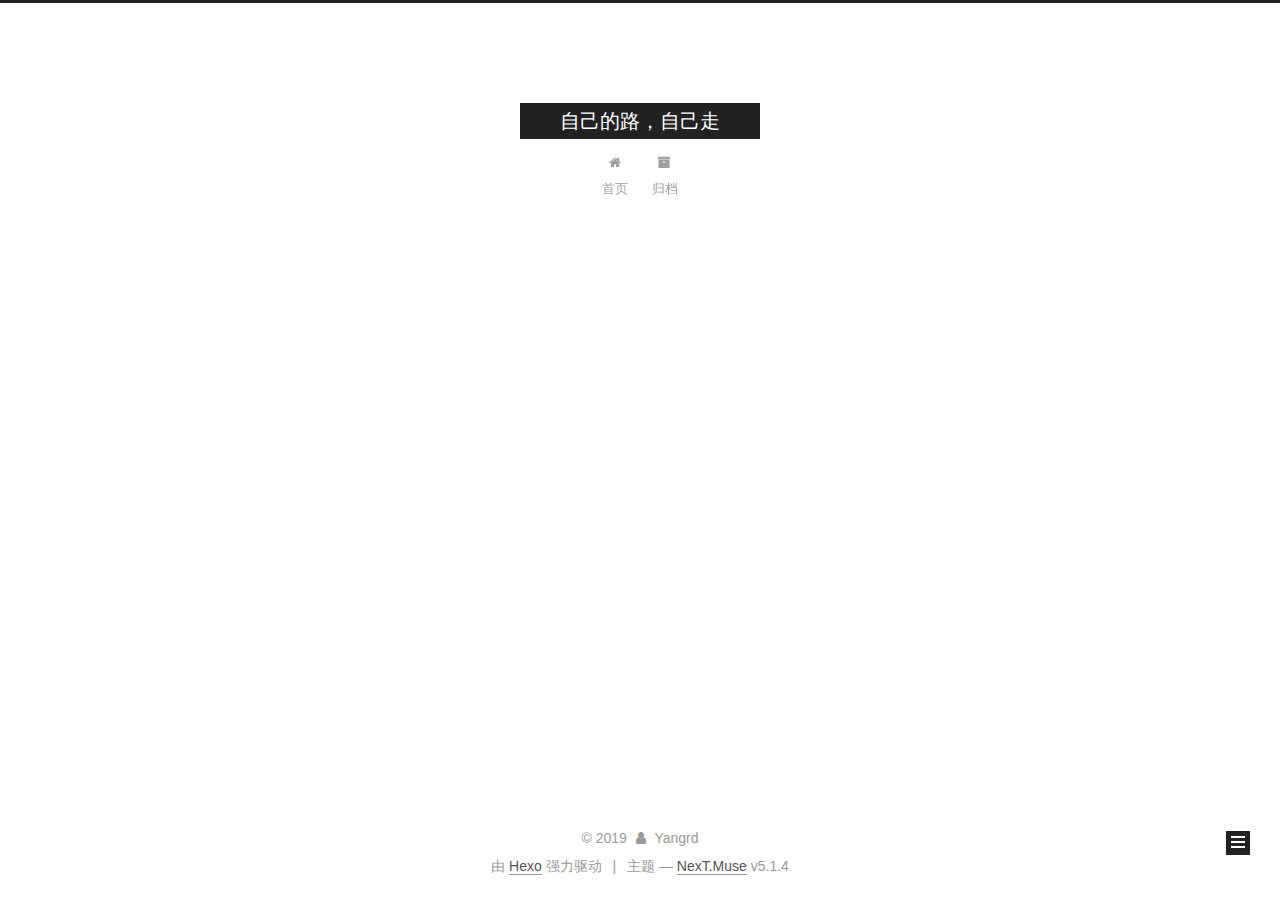
<file: tags/HTTP/index.html>
<!DOCTYPE html>



  


<html class="theme-next muse use-motion" lang="zh-Hans">
<head><meta name="generator" content="Hexo 3.8.0">
  <meta charset="UTF-8">
<meta http-equiv="X-UA-Compatible" content="IE=edge">
<meta name="viewport" content="width=device-width, initial-scale=1, maximum-scale=1">
<meta name="theme-color" content="#222">









<meta http-equiv="Cache-Control" content="no-transform">
<meta http-equiv="Cache-Control" content="no-siteapp">
















  
  
  <link href="/lib/fancybox/source/jquery.fancybox.css?v=2.1.5" rel="stylesheet" type="text/css">







<link href="/lib/font-awesome/css/font-awesome.min.css?v=4.6.2" rel="stylesheet" type="text/css">

<link href="/css/main.css?v=5.1.4" rel="stylesheet" type="text/css">


  <link rel="apple-touch-icon" sizes="180x180" href="/images/apple-touch-icon-next.png?v=5.1.4">


  <link rel="icon" type="image/png" sizes="32x32" href="/images/favicon-32x32-next.png?v=5.1.4">


  <link rel="icon" type="image/png" sizes="16x16" href="/images/favicon-16x16-next.png?v=5.1.4">


  <link rel="mask-icon" href="/images/logo.svg?v=5.1.4" color="#222">





  <meta name="keywords" content="Hexo, NexT">










<meta property="og:type" content="website">
<meta property="og:title" content="自己的路，自己走">
<meta property="og:url" content="http://yoursite.com/tags/HTTP/index.html">
<meta property="og:site_name" content="自己的路，自己走">
<meta property="og:locale" content="zh-Hans">
<meta name="twitter:card" content="summary">
<meta name="twitter:title" content="自己的路，自己走">



<script type="text/javascript" id="hexo.configurations">
  var NexT = window.NexT || {};
  var CONFIG = {
    root: '/',
    scheme: 'Muse',
    version: '5.1.4',
    sidebar: {"position":"left","display":"post","offset":12,"b2t":false,"scrollpercent":false,"onmobile":false},
    fancybox: true,
    tabs: true,
    motion: {"enable":true,"async":false,"transition":{"post_block":"fadeIn","post_header":"slideDownIn","post_body":"slideDownIn","coll_header":"slideLeftIn","sidebar":"slideUpIn"}},
    duoshuo: {
      userId: '0',
      author: '博主'
    },
    algolia: {
      applicationID: '',
      apiKey: '',
      indexName: '',
      hits: {"per_page":10},
      labels: {"input_placeholder":"Search for Posts","hits_empty":"We didn't find any results for the search: ${query}","hits_stats":"${hits} results found in ${time} ms"}
    }
  };
</script>



  <link rel="canonical" href="http://yoursite.com/tags/HTTP/">





  <title>标签: HTTP | 自己的路，自己走</title>
  





  <script type="text/javascript">
    var _hmt = _hmt || [];
    (function() {
      var hm = document.createElement("script");
      hm.src = "https://hm.baidu.com/hm.js?4d9af0340451227520758d3a715d6077";
      var s = document.getElementsByTagName("script")[0];
      s.parentNode.insertBefore(hm, s);
    })();
  </script>




</head>

<body itemscope itemtype="http://schema.org/WebPage" lang="zh-Hans">

  
  
    
  

  <div class="container sidebar-position-left ">
    <div class="headband"></div>

    <header id="header" class="header" itemscope itemtype="http://schema.org/WPHeader">
      <div class="header-inner"><div class="site-brand-wrapper">
  <div class="site-meta ">
    

    <div class="custom-logo-site-title">
      <a href="/" class="brand" rel="start">
        <span class="logo-line-before"><i></i></span>
        <span class="site-title">自己的路，自己走</span>
        <span class="logo-line-after"><i></i></span>
      </a>
    </div>
      
        <p class="site-subtitle"></p>
      
  </div>

  <div class="site-nav-toggle">
    <button>
      <span class="btn-bar"></span>
      <span class="btn-bar"></span>
      <span class="btn-bar"></span>
    </button>
  </div>
</div>

<nav class="site-nav">
  

  
    <ul id="menu" class="menu">
      
        
        <li class="menu-item menu-item-home">
          <a href="/" rel="section">
            
              <i class="menu-item-icon fa fa-fw fa-home"></i> <br>
            
            首页
          </a>
        </li>
      
        
        <li class="menu-item menu-item-archives">
          <a href="/archives/" rel="section">
            
              <i class="menu-item-icon fa fa-fw fa-archive"></i> <br>
            
            归档
          </a>
        </li>
      

      
    </ul>
  

  
</nav>



 </div>
    </header>

    <main id="main" class="main">
      <div class="main-inner">
        <div class="content-wrap">
          <div id="content" class="content">
            

  
  
  
  <div class="post-block tag">

    <div id="posts" class="posts-collapse">
      <div class="collection-title">
        <h1>HTTP<small>标签</small>
        </h1>
      </div>

      
        

  <article class="post post-type-normal" itemscope itemtype="http://schema.org/Article">
    <header class="post-header">

      <h2 class="post-title">
        
            <a class="post-title-link" href="/2019/08/11/HTTP笔记1/" itemprop="url">
              
                <span itemprop="name">HTTP笔记1</span>
              
            </a>
        
      </h2>

      <div class="post-meta">
        <time class="post-time" itemprop="dateCreated" datetime="2019-08-11T19:19:26+08:00" content="2019-08-11">
          08-11
        </time>
      </div>

    </header>
  </article>


      
    </div>

  </div>
  
  
  

  


          </div>
          


          

        </div>
        
          
  
  <div class="sidebar-toggle">
    <div class="sidebar-toggle-line-wrap">
      <span class="sidebar-toggle-line sidebar-toggle-line-first"></span>
      <span class="sidebar-toggle-line sidebar-toggle-line-middle"></span>
      <span class="sidebar-toggle-line sidebar-toggle-line-last"></span>
    </div>
  </div>

  <aside id="sidebar" class="sidebar">
    
    <div class="sidebar-inner">

      

      

      <section class="site-overview-wrap sidebar-panel sidebar-panel-active">
        <div class="site-overview">
          <div class="site-author motion-element" itemprop="author" itemscope itemtype="http://schema.org/Person">
            
              <img class="site-author-image" itemprop="image" src="/uploads/avatar.png" alt="Yangrd">
            
              <p class="site-author-name" itemprop="name">Yangrd</p>
              <p class="site-description motion-element" itemprop="description"></p>
          </div>

          <nav class="site-state motion-element">

            
              <div class="site-state-item site-state-posts">
              
                <a href="/archives/">
              
                  <span class="site-state-item-count">5</span>
                  <span class="site-state-item-name">日志</span>
                </a>
              </div>
            

            

            
              
              
              <div class="site-state-item site-state-tags">
                
                  <span class="site-state-item-count">1</span>
                  <span class="site-state-item-name">标签</span>
                
              </div>
            

          </nav>

          

          

          
          

          
          

          

        </div>
      </section>

      

      

    </div>
  </aside>


        
      </div>
    </main>

    <footer id="footer" class="footer">
      <div class="footer-inner">
        <div class="copyright">&copy; <span itemprop="copyrightYear">2019</span>
  <span class="with-love">
    <i class="fa fa-user"></i>
  </span>
  <span class="author" itemprop="copyrightHolder">Yangrd</span>

  
</div>


  <div class="powered-by">由 <a class="theme-link" target="_blank" href="https://hexo.io">Hexo</a> 强力驱动</div>



  <span class="post-meta-divider">|</span>



  <div class="theme-info">主题 &mdash; <a class="theme-link" target="_blank" href="https://github.com/iissnan/hexo-theme-next">NexT.Muse</a> v5.1.4</div>




        







        
      </div>
    </footer>

    
      <div class="back-to-top">
        <i class="fa fa-arrow-up"></i>
        
      </div>
    

    

  </div>

  

<script type="text/javascript">
  if (Object.prototype.toString.call(window.Promise) !== '[object Function]') {
    window.Promise = null;
  }
</script>









  












  
  
    <script type="text/javascript" src="/lib/jquery/index.js?v=2.1.3"></script>
  

  
  
    <script type="text/javascript" src="/lib/fastclick/lib/fastclick.min.js?v=1.0.6"></script>
  

  
  
    <script type="text/javascript" src="/lib/jquery_lazyload/jquery.lazyload.js?v=1.9.7"></script>
  

  
  
    <script type="text/javascript" src="/lib/velocity/velocity.min.js?v=1.2.1"></script>
  

  
  
    <script type="text/javascript" src="/lib/velocity/velocity.ui.min.js?v=1.2.1"></script>
  

  
  
    <script type="text/javascript" src="/lib/fancybox/source/jquery.fancybox.pack.js?v=2.1.5"></script>
  


  


  <script type="text/javascript" src="/js/src/utils.js?v=5.1.4"></script>

  <script type="text/javascript" src="/js/src/motion.js?v=5.1.4"></script>



  
  

  

  


  <script type="text/javascript" src="/js/src/bootstrap.js?v=5.1.4"></script>



  


  




	





  





  












  





  

  

  

  
  

  

  

  

</body>
</html>
</file>
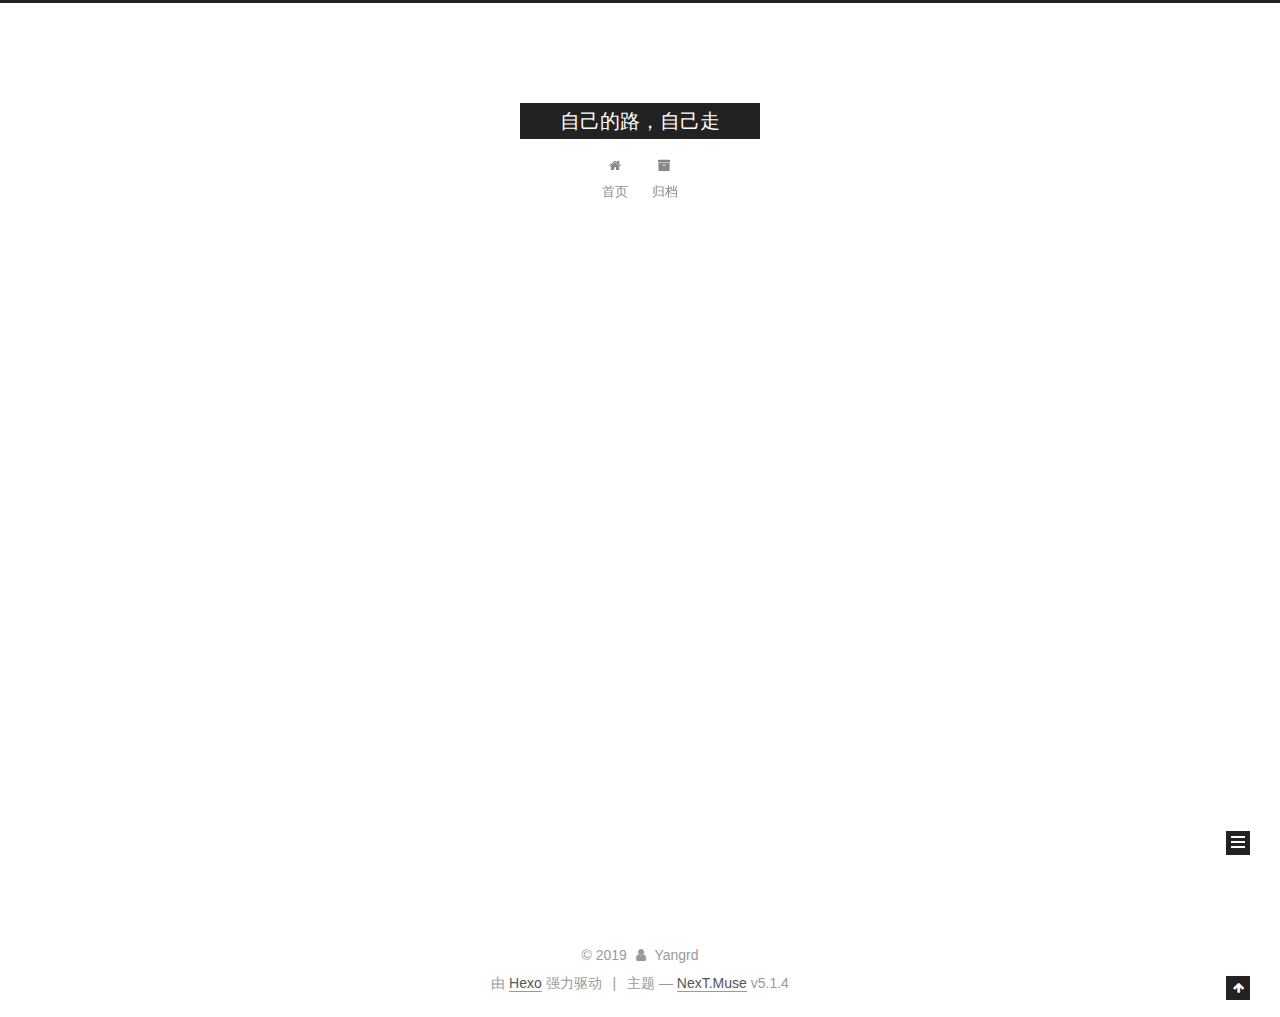
<file: archives/2019/08/index.html>
<!DOCTYPE html>



  


<html class="theme-next muse use-motion" lang="zh-Hans">
<head><meta name="generator" content="Hexo 3.8.0">
  <meta charset="UTF-8">
<meta http-equiv="X-UA-Compatible" content="IE=edge">
<meta name="viewport" content="width=device-width, initial-scale=1, maximum-scale=1">
<meta name="theme-color" content="#222">









<meta http-equiv="Cache-Control" content="no-transform">
<meta http-equiv="Cache-Control" content="no-siteapp">
















  
  
  <link href="/lib/fancybox/source/jquery.fancybox.css?v=2.1.5" rel="stylesheet" type="text/css">







<link href="/lib/font-awesome/css/font-awesome.min.css?v=4.6.2" rel="stylesheet" type="text/css">

<link href="/css/main.css?v=5.1.4" rel="stylesheet" type="text/css">


  <link rel="apple-touch-icon" sizes="180x180" href="/images/apple-touch-icon-next.png?v=5.1.4">


  <link rel="icon" type="image/png" sizes="32x32" href="/images/favicon-32x32-next.png?v=5.1.4">


  <link rel="icon" type="image/png" sizes="16x16" href="/images/favicon-16x16-next.png?v=5.1.4">


  <link rel="mask-icon" href="/images/logo.svg?v=5.1.4" color="#222">





  <meta name="keywords" content="Hexo, NexT">










<meta property="og:type" content="website">
<meta property="og:title" content="自己的路，自己走">
<meta property="og:url" content="http://yoursite.com/archives/2019/08/index.html">
<meta property="og:site_name" content="自己的路，自己走">
<meta property="og:locale" content="zh-Hans">
<meta name="twitter:card" content="summary">
<meta name="twitter:title" content="自己的路，自己走">



<script type="text/javascript" id="hexo.configurations">
  var NexT = window.NexT || {};
  var CONFIG = {
    root: '/',
    scheme: 'Muse',
    version: '5.1.4',
    sidebar: {"position":"left","display":"post","offset":12,"b2t":false,"scrollpercent":false,"onmobile":false},
    fancybox: true,
    tabs: true,
    motion: {"enable":true,"async":false,"transition":{"post_block":"fadeIn","post_header":"slideDownIn","post_body":"slideDownIn","coll_header":"slideLeftIn","sidebar":"slideUpIn"}},
    duoshuo: {
      userId: '0',
      author: '博主'
    },
    algolia: {
      applicationID: '',
      apiKey: '',
      indexName: '',
      hits: {"per_page":10},
      labels: {"input_placeholder":"Search for Posts","hits_empty":"We didn't find any results for the search: ${query}","hits_stats":"${hits} results found in ${time} ms"}
    }
  };
</script>



  <link rel="canonical" href="http://yoursite.com/archives/2019/08/">





  <title>归档 | 自己的路，自己走</title>
  





  <script type="text/javascript">
    var _hmt = _hmt || [];
    (function() {
      var hm = document.createElement("script");
      hm.src = "https://hm.baidu.com/hm.js?4d9af0340451227520758d3a715d6077";
      var s = document.getElementsByTagName("script")[0];
      s.parentNode.insertBefore(hm, s);
    })();
  </script>




</head>

<body itemscope itemtype="http://schema.org/WebPage" lang="zh-Hans">

  
  
    
  

  <div class="container sidebar-position-left page-archive">
    <div class="headband"></div>

    <header id="header" class="header" itemscope itemtype="http://schema.org/WPHeader">
      <div class="header-inner"><div class="site-brand-wrapper">
  <div class="site-meta ">
    

    <div class="custom-logo-site-title">
      <a href="/" class="brand" rel="start">
        <span class="logo-line-before"><i></i></span>
        <span class="site-title">自己的路，自己走</span>
        <span class="logo-line-after"><i></i></span>
      </a>
    </div>
      
        <p class="site-subtitle"></p>
      
  </div>

  <div class="site-nav-toggle">
    <button>
      <span class="btn-bar"></span>
      <span class="btn-bar"></span>
      <span class="btn-bar"></span>
    </button>
  </div>
</div>

<nav class="site-nav">
  

  
    <ul id="menu" class="menu">
      
        
        <li class="menu-item menu-item-home">
          <a href="/" rel="section">
            
              <i class="menu-item-icon fa fa-fw fa-home"></i> <br>
            
            首页
          </a>
        </li>
      
        
        <li class="menu-item menu-item-archives">
          <a href="/archives/" rel="section">
            
              <i class="menu-item-icon fa fa-fw fa-archive"></i> <br>
            
            归档
          </a>
        </li>
      

      
    </ul>
  

  
</nav>



 </div>
    </header>

    <main id="main" class="main">
      <div class="main-inner">
        <div class="content-wrap">
          <div id="content" class="content">
            

  
  
  
  <div class="post-block archive">
    <div id="posts" class="posts-collapse">
      <span class="archive-move-on"></span>

      <span class="archive-page-counter">
        
        
        
          
        
        嗯..! 目前共计 5 篇日志。 继续努力。
      </span>

      

        
        
        

        
          
          <div class="collection-title">
            <h1 class="archive-year" id="archive-year-2019">2019</h1>
          </div>
        
        

        

  <article class="post post-type-normal" itemscope itemtype="http://schema.org/Article">
    <header class="post-header">

      <h2 class="post-title">
        
            <a class="post-title-link" href="/2019/08/15/面试/" itemprop="url">
              
                <span itemprop="name">面试</span>
              
            </a>
        
      </h2>

      <div class="post-meta">
        <time class="post-time" itemprop="dateCreated" datetime="2019-08-15T20:06:53+08:00" content="2019-08-15">
          08-15
        </time>
      </div>

    </header>
  </article>



      

        
        
        

        
        

        

  <article class="post post-type-normal" itemscope itemtype="http://schema.org/Article">
    <header class="post-header">

      <h2 class="post-title">
        
            <a class="post-title-link" href="/2019/08/15/单件模式/" itemprop="url">
              
                <span itemprop="name">单件模式</span>
              
            </a>
        
      </h2>

      <div class="post-meta">
        <time class="post-time" itemprop="dateCreated" datetime="2019-08-15T20:06:12+08:00" content="2019-08-15">
          08-15
        </time>
      </div>

    </header>
  </article>



      

        
        
        

        
        

        

  <article class="post post-type-normal" itemscope itemtype="http://schema.org/Article">
    <header class="post-header">

      <h2 class="post-title">
        
            <a class="post-title-link" href="/2019/08/15/我的简历/" itemprop="url">
              
                <span itemprop="name">我的简历</span>
              
            </a>
        
      </h2>

      <div class="post-meta">
        <time class="post-time" itemprop="dateCreated" datetime="2019-08-15T20:04:11+08:00" content="2019-08-15">
          08-15
        </time>
      </div>

    </header>
  </article>



      

        
        
        

        
        

        

  <article class="post post-type-normal" itemscope itemtype="http://schema.org/Article">
    <header class="post-header">

      <h2 class="post-title">
        
            <a class="post-title-link" href="/2019/08/11/HTTP笔记1/" itemprop="url">
              
                <span itemprop="name">HTTP笔记1</span>
              
            </a>
        
      </h2>

      <div class="post-meta">
        <time class="post-time" itemprop="dateCreated" datetime="2019-08-11T19:19:26+08:00" content="2019-08-11">
          08-11
        </time>
      </div>

    </header>
  </article>



      

        
        
        

        
        

        

  <article class="post post-type-normal" itemscope itemtype="http://schema.org/Article">
    <header class="post-header">

      <h2 class="post-title">
        
            <a class="post-title-link" href="/2019/08/10/hexo手册/" itemprop="url">
              
                <span itemprop="name">hexo手册</span>
              
            </a>
        
      </h2>

      <div class="post-meta">
        <time class="post-time" itemprop="dateCreated" datetime="2019-08-10T16:27:08+08:00" content="2019-08-10">
          08-10
        </time>
      </div>

    </header>
  </article>



      

    </div>
  </div>
  
  
  

  



          </div>
          


          

        </div>
        
          
  
  <div class="sidebar-toggle">
    <div class="sidebar-toggle-line-wrap">
      <span class="sidebar-toggle-line sidebar-toggle-line-first"></span>
      <span class="sidebar-toggle-line sidebar-toggle-line-middle"></span>
      <span class="sidebar-toggle-line sidebar-toggle-line-last"></span>
    </div>
  </div>

  <aside id="sidebar" class="sidebar">
    
    <div class="sidebar-inner">

      

      

      <section class="site-overview-wrap sidebar-panel sidebar-panel-active">
        <div class="site-overview">
          <div class="site-author motion-element" itemprop="author" itemscope itemtype="http://schema.org/Person">
            
              <img class="site-author-image" itemprop="image" src="/uploads/avatar.png" alt="Yangrd">
            
              <p class="site-author-name" itemprop="name">Yangrd</p>
              <p class="site-description motion-element" itemprop="description"></p>
          </div>

          <nav class="site-state motion-element">

            
              <div class="site-state-item site-state-posts">
              
                <a href="/archives/">
              
                  <span class="site-state-item-count">5</span>
                  <span class="site-state-item-name">日志</span>
                </a>
              </div>
            

            

            
              
              
              <div class="site-state-item site-state-tags">
                
                  <span class="site-state-item-count">1</span>
                  <span class="site-state-item-name">标签</span>
                
              </div>
            

          </nav>

          

          

          
          

          
          

          

        </div>
      </section>

      

      

    </div>
  </aside>


        
      </div>
    </main>

    <footer id="footer" class="footer">
      <div class="footer-inner">
        <div class="copyright">&copy; <span itemprop="copyrightYear">2019</span>
  <span class="with-love">
    <i class="fa fa-user"></i>
  </span>
  <span class="author" itemprop="copyrightHolder">Yangrd</span>

  
</div>


  <div class="powered-by">由 <a class="theme-link" target="_blank" href="https://hexo.io">Hexo</a> 强力驱动</div>



  <span class="post-meta-divider">|</span>



  <div class="theme-info">主题 &mdash; <a class="theme-link" target="_blank" href="https://github.com/iissnan/hexo-theme-next">NexT.Muse</a> v5.1.4</div>




        







        
      </div>
    </footer>

    
      <div class="back-to-top">
        <i class="fa fa-arrow-up"></i>
        
      </div>
    

    

  </div>

  

<script type="text/javascript">
  if (Object.prototype.toString.call(window.Promise) !== '[object Function]') {
    window.Promise = null;
  }
</script>









  












  
  
    <script type="text/javascript" src="/lib/jquery/index.js?v=2.1.3"></script>
  

  
  
    <script type="text/javascript" src="/lib/fastclick/lib/fastclick.min.js?v=1.0.6"></script>
  

  
  
    <script type="text/javascript" src="/lib/jquery_lazyload/jquery.lazyload.js?v=1.9.7"></script>
  

  
  
    <script type="text/javascript" src="/lib/velocity/velocity.min.js?v=1.2.1"></script>
  

  
  
    <script type="text/javascript" src="/lib/velocity/velocity.ui.min.js?v=1.2.1"></script>
  

  
  
    <script type="text/javascript" src="/lib/fancybox/source/jquery.fancybox.pack.js?v=2.1.5"></script>
  


  


  <script type="text/javascript" src="/js/src/utils.js?v=5.1.4"></script>

  <script type="text/javascript" src="/js/src/motion.js?v=5.1.4"></script>



  
  

  

  


  <script type="text/javascript" src="/js/src/bootstrap.js?v=5.1.4"></script>



  


  




	





  





  












  





  

  

  

  
  

  

  

  

</body>
</html>
</file>
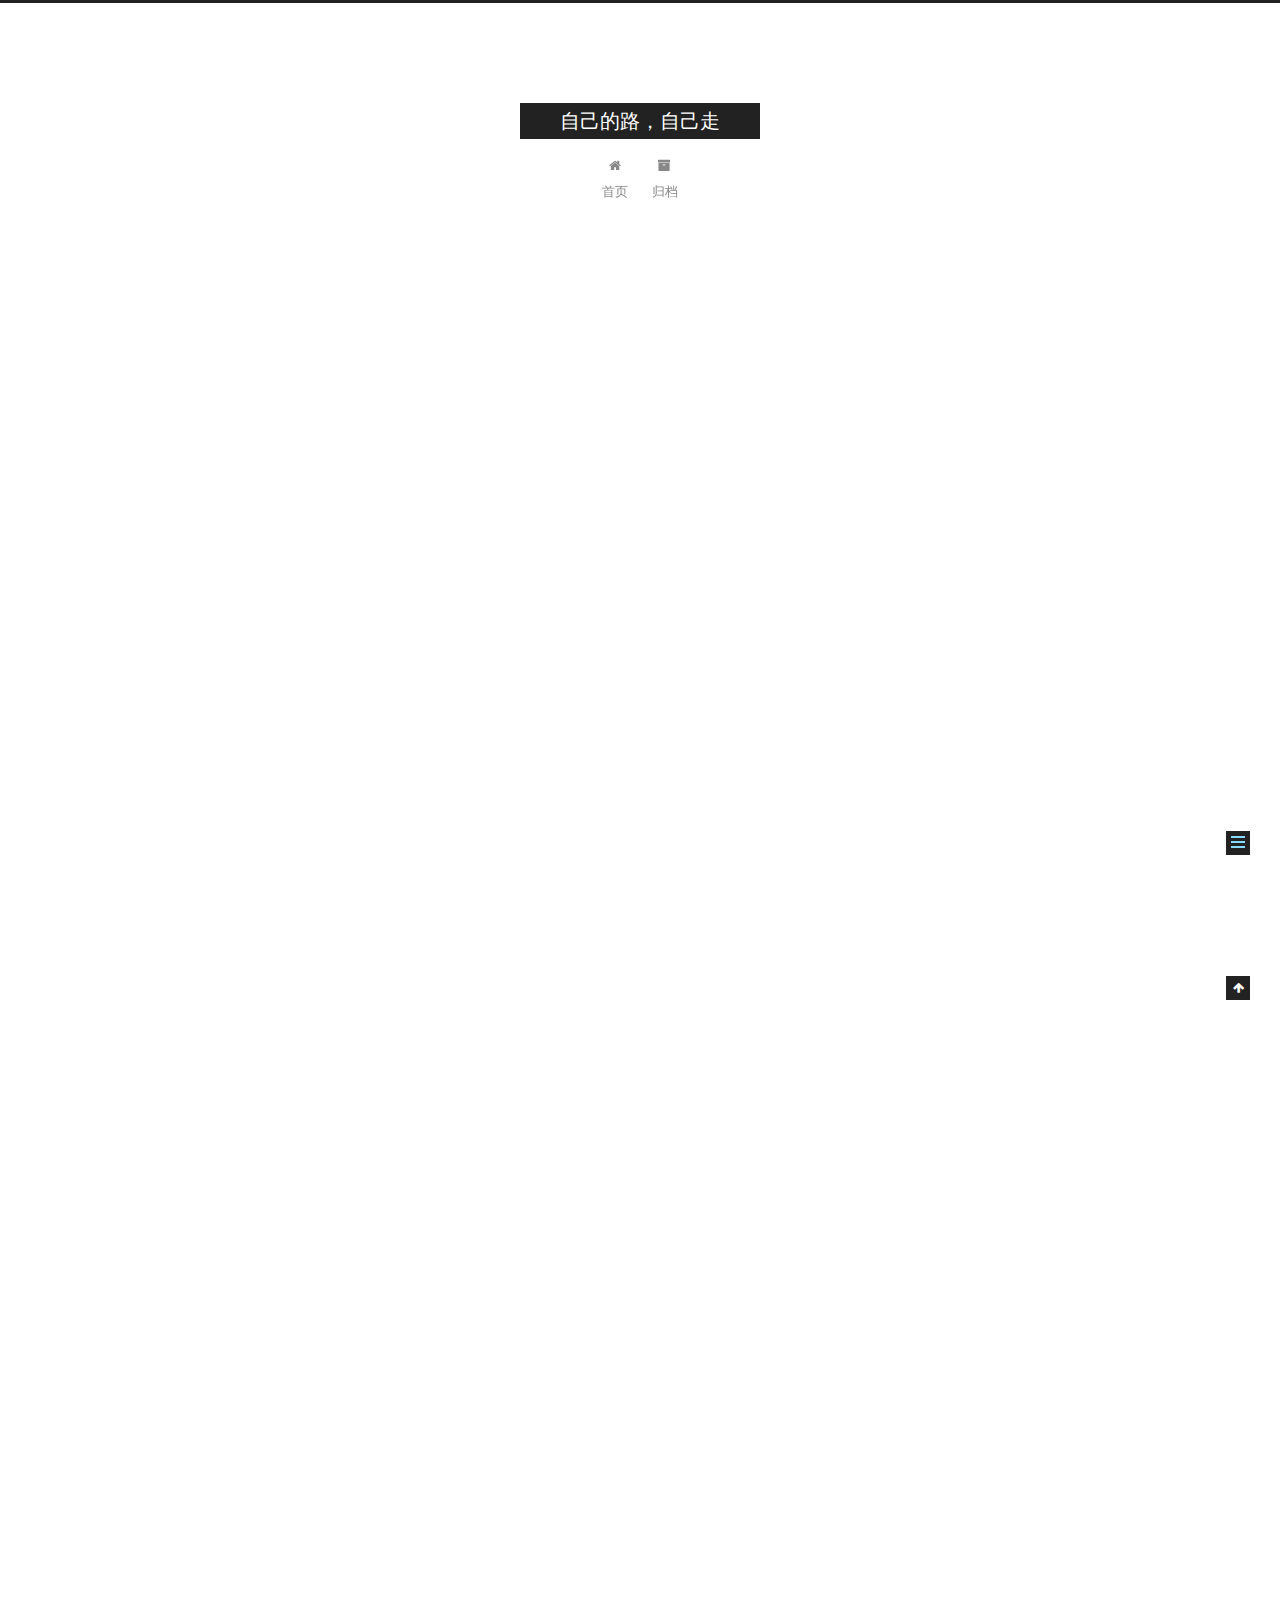
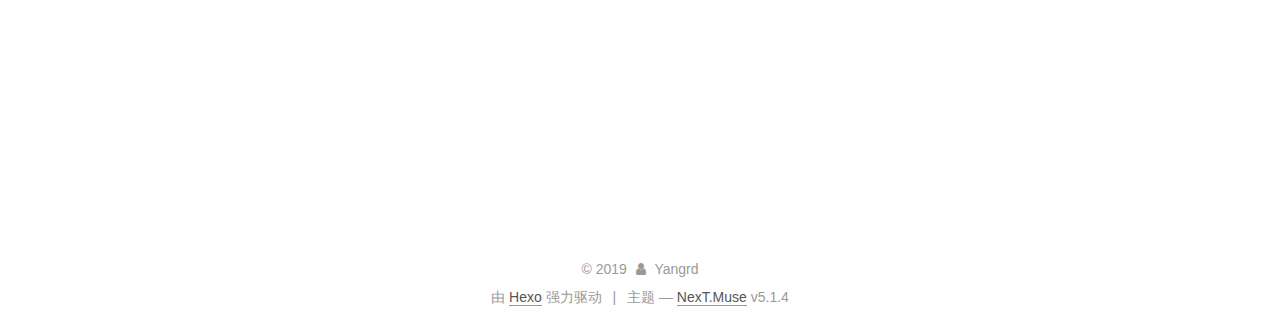
<file: 2019/08/10/hexo手册/index.html>
<!DOCTYPE html>



  


<html class="theme-next muse use-motion" lang="zh-Hans">
<head><meta name="generator" content="Hexo 3.8.0">
  <meta charset="UTF-8">
<meta http-equiv="X-UA-Compatible" content="IE=edge">
<meta name="viewport" content="width=device-width, initial-scale=1, maximum-scale=1">
<meta name="theme-color" content="#222">









<meta http-equiv="Cache-Control" content="no-transform">
<meta http-equiv="Cache-Control" content="no-siteapp">
















  
  
  <link href="/lib/fancybox/source/jquery.fancybox.css?v=2.1.5" rel="stylesheet" type="text/css">







<link href="/lib/font-awesome/css/font-awesome.min.css?v=4.6.2" rel="stylesheet" type="text/css">

<link href="/css/main.css?v=5.1.4" rel="stylesheet" type="text/css">


  <link rel="apple-touch-icon" sizes="180x180" href="/images/apple-touch-icon-next.png?v=5.1.4">


  <link rel="icon" type="image/png" sizes="32x32" href="/images/favicon-32x32-next.png?v=5.1.4">


  <link rel="icon" type="image/png" sizes="16x16" href="/images/favicon-16x16-next.png?v=5.1.4">


  <link rel="mask-icon" href="/images/logo.svg?v=5.1.4" color="#222">





  <meta name="keywords" content="Hexo, NexT">










<meta name="description" content="Hexo操作说明123$ hexo clean$ hexo server$ hexo d  1234相对路径引用的标签插件&amp;#123;% asset_path slug %&amp;#125;&amp;#123;% asset_img slug [title] %&amp;#125;&amp;#123;% asset_link slug [title] %&amp;#125;  测试图片   1&amp;#123;% asset_img 这是一">
<meta property="og:type" content="article">
<meta property="og:title" content="hexo手册">
<meta property="og:url" content="http://yoursite.com/2019/08/10/hexo手册/index.html">
<meta property="og:site_name" content="自己的路，自己走">
<meta property="og:description" content="Hexo操作说明123$ hexo clean$ hexo server$ hexo d  1234相对路径引用的标签插件&amp;#123;% asset_path slug %&amp;#125;&amp;#123;% asset_img slug [title] %&amp;#125;&amp;#123;% asset_link slug [title] %&amp;#125;  测试图片   1&amp;#123;% asset_img 这是一">
<meta property="og:locale" content="zh-Hans">
<meta property="og:image" content="http://yoursite.com/2019/08/10/hexo手册/这是一个新的博客的图片.jpg">
<meta property="og:updated_time" content="2019-08-10T11:28:00.148Z">
<meta name="twitter:card" content="summary">
<meta name="twitter:title" content="hexo手册">
<meta name="twitter:description" content="Hexo操作说明123$ hexo clean$ hexo server$ hexo d  1234相对路径引用的标签插件&amp;#123;% asset_path slug %&amp;#125;&amp;#123;% asset_img slug [title] %&amp;#125;&amp;#123;% asset_link slug [title] %&amp;#125;  测试图片   1&amp;#123;% asset_img 这是一">
<meta name="twitter:image" content="http://yoursite.com/2019/08/10/hexo手册/这是一个新的博客的图片.jpg">



<script type="text/javascript" id="hexo.configurations">
  var NexT = window.NexT || {};
  var CONFIG = {
    root: '/',
    scheme: 'Muse',
    version: '5.1.4',
    sidebar: {"position":"left","display":"post","offset":12,"b2t":false,"scrollpercent":false,"onmobile":false},
    fancybox: true,
    tabs: true,
    motion: {"enable":true,"async":false,"transition":{"post_block":"fadeIn","post_header":"slideDownIn","post_body":"slideDownIn","coll_header":"slideLeftIn","sidebar":"slideUpIn"}},
    duoshuo: {
      userId: '0',
      author: '博主'
    },
    algolia: {
      applicationID: '',
      apiKey: '',
      indexName: '',
      hits: {"per_page":10},
      labels: {"input_placeholder":"Search for Posts","hits_empty":"We didn't find any results for the search: ${query}","hits_stats":"${hits} results found in ${time} ms"}
    }
  };
</script>



  <link rel="canonical" href="http://yoursite.com/2019/08/10/hexo手册/">





  <title>hexo手册 | 自己的路，自己走</title>
  





  <script type="text/javascript">
    var _hmt = _hmt || [];
    (function() {
      var hm = document.createElement("script");
      hm.src = "https://hm.baidu.com/hm.js?4d9af0340451227520758d3a715d6077";
      var s = document.getElementsByTagName("script")[0];
      s.parentNode.insertBefore(hm, s);
    })();
  </script>




</head>

<body itemscope itemtype="http://schema.org/WebPage" lang="zh-Hans">

  
  
    
  

  <div class="container sidebar-position-left page-post-detail">
    <div class="headband"></div>

    <header id="header" class="header" itemscope itemtype="http://schema.org/WPHeader">
      <div class="header-inner"><div class="site-brand-wrapper">
  <div class="site-meta ">
    

    <div class="custom-logo-site-title">
      <a href="/" class="brand" rel="start">
        <span class="logo-line-before"><i></i></span>
        <span class="site-title">自己的路，自己走</span>
        <span class="logo-line-after"><i></i></span>
      </a>
    </div>
      
        <p class="site-subtitle"></p>
      
  </div>

  <div class="site-nav-toggle">
    <button>
      <span class="btn-bar"></span>
      <span class="btn-bar"></span>
      <span class="btn-bar"></span>
    </button>
  </div>
</div>

<nav class="site-nav">
  

  
    <ul id="menu" class="menu">
      
        
        <li class="menu-item menu-item-home">
          <a href="/" rel="section">
            
              <i class="menu-item-icon fa fa-fw fa-home"></i> <br>
            
            首页
          </a>
        </li>
      
        
        <li class="menu-item menu-item-archives">
          <a href="/archives/" rel="section">
            
              <i class="menu-item-icon fa fa-fw fa-archive"></i> <br>
            
            归档
          </a>
        </li>
      

      
    </ul>
  

  
</nav>



 </div>
    </header>

    <main id="main" class="main">
      <div class="main-inner">
        <div class="content-wrap">
          <div id="content" class="content">
            

  <div id="posts" class="posts-expand">
    

  

  
  
  

  <article class="post post-type-normal" itemscope itemtype="http://schema.org/Article">
  
  
  
  <div class="post-block">
    <link itemprop="mainEntityOfPage" href="http://yoursite.com/2019/08/10/hexo手册/">

    <span hidden itemprop="author" itemscope itemtype="http://schema.org/Person">
      <meta itemprop="name" content="Yangrd">
      <meta itemprop="description" content>
      <meta itemprop="image" content="/uploads/avatar.png">
    </span>

    <span hidden itemprop="publisher" itemscope itemtype="http://schema.org/Organization">
      <meta itemprop="name" content="自己的路，自己走">
    </span>

    
      <header class="post-header">

        
        
          <h1 class="post-title" itemprop="name headline">hexo手册</h1>
        

        <div class="post-meta">
          <span class="post-time">
            
              <span class="post-meta-item-icon">
                <i class="fa fa-calendar-o"></i>
              </span>
              
                <span class="post-meta-item-text">发表于</span>
              
              <time title="创建于" itemprop="dateCreated datePublished" datetime="2019-08-10T16:27:08+08:00">
                2019-08-10
              </time>
            

            

            
          </span>

          

          
            
          

          
          

          

          

          

        </div>
      </header>
    

    
    
    
    <div class="post-body" itemprop="articleBody">

      
      

      
        <h2 id="Hexo操作说明"><a href="#Hexo操作说明" class="headerlink" title="Hexo操作说明"></a>Hexo操作说明</h2><figure class="highlight shell"><table><tr><td class="gutter"><pre><span class="line">1</span><br><span class="line">2</span><br><span class="line">3</span><br></pre></td><td class="code"><pre><span class="line"><span class="meta">$</span> hexo clean</span><br><span class="line"><span class="meta">$</span> hexo server</span><br><span class="line"><span class="meta">$</span> hexo d</span><br></pre></td></tr></table></figure>

<figure class="highlight plain"><table><tr><td class="gutter"><pre><span class="line">1</span><br><span class="line">2</span><br><span class="line">3</span><br><span class="line">4</span><br></pre></td><td class="code"><pre><span class="line">相对路径引用的标签插件</span><br><span class="line">&#123;% asset_path slug %&#125;</span><br><span class="line">&#123;% asset_img slug [title] %&#125;</span><br><span class="line">&#123;% asset_link slug [title] %&#125;</span><br></pre></td></tr></table></figure>

<p>测试图片</p>
<img src="/2019/08/10/hexo手册/这是一个新的博客的图片.jpg" title="这是一个新的博客的图片的说明">

<figure class="highlight plain"><table><tr><td class="gutter"><pre><span class="line">1</span><br></pre></td><td class="code"><pre><span class="line">&#123;% asset_img 这是一个新的博客的图片.jpg 这是一个新的博客的图片的说明 %&#125;</span><br></pre></td></tr></table></figure>

<h2 id="新建文件"><a href="#新建文件" class="headerlink" title="新建文件"></a>新建文件</h2><figure class="highlight plain"><table><tr><td class="gutter"><pre><span class="line">1</span><br></pre></td><td class="code"><pre><span class="line">$ hexo new [layout] &lt;title&gt;</span><br></pre></td></tr></table></figure>

<p>Hexo 有三种默认布局：<code>post</code>、<code>page</code> 和 <code>draft</code></p>
<table>
<thead>
<tr>
<th>布局</th>
<th>路径</th>
</tr>
</thead>
<tbody><tr>
<td><code>post</code></td>
<td><code>source/_posts</code></td>
</tr>
<tr>
<td><code>page</code></td>
<td><code>source</code></td>
</tr>
<tr>
<td><code>draft</code></td>
<td><code>source/_drafts</code></td>
</tr>
</tbody></table>

      
    </div>
    
    
    

    

    

    

    <footer class="post-footer">
      

      
      
      

      
        <div class="post-nav">
          <div class="post-nav-next post-nav-item">
            
          </div>

          <span class="post-nav-divider"></span>

          <div class="post-nav-prev post-nav-item">
            
              <a href="/2019/08/11/HTTP笔记1/" rel="prev" title="HTTP笔记1">
                HTTP笔记1 <i class="fa fa-chevron-right"></i>
              </a>
            
          </div>
        </div>
      

      
      
    </footer>
  </div>
  
  
  
  </article>



    <div class="post-spread">
      
    </div>
  </div>


          </div>
          


          

  



        </div>
        
          
  
  <div class="sidebar-toggle">
    <div class="sidebar-toggle-line-wrap">
      <span class="sidebar-toggle-line sidebar-toggle-line-first"></span>
      <span class="sidebar-toggle-line sidebar-toggle-line-middle"></span>
      <span class="sidebar-toggle-line sidebar-toggle-line-last"></span>
    </div>
  </div>

  <aside id="sidebar" class="sidebar">
    
    <div class="sidebar-inner">

      

      
        <ul class="sidebar-nav motion-element">
          <li class="sidebar-nav-toc sidebar-nav-active" data-target="post-toc-wrap">
            文章目录
          </li>
          <li class="sidebar-nav-overview" data-target="site-overview-wrap">
            站点概览
          </li>
        </ul>
      

      <section class="site-overview-wrap sidebar-panel">
        <div class="site-overview">
          <div class="site-author motion-element" itemprop="author" itemscope itemtype="http://schema.org/Person">
            
              <img class="site-author-image" itemprop="image" src="/uploads/avatar.png" alt="Yangrd">
            
              <p class="site-author-name" itemprop="name">Yangrd</p>
              <p class="site-description motion-element" itemprop="description"></p>
          </div>

          <nav class="site-state motion-element">

            
              <div class="site-state-item site-state-posts">
              
                <a href="/archives/">
              
                  <span class="site-state-item-count">5</span>
                  <span class="site-state-item-name">日志</span>
                </a>
              </div>
            

            

            
              
              
              <div class="site-state-item site-state-tags">
                
                  <span class="site-state-item-count">1</span>
                  <span class="site-state-item-name">标签</span>
                
              </div>
            

          </nav>

          

          

          
          

          
          

          

        </div>
      </section>

      
      <!--noindex-->
        <section class="post-toc-wrap motion-element sidebar-panel sidebar-panel-active">
          <div class="post-toc">

            
              
            

            
              <div class="post-toc-content"><ol class="nav"><li class="nav-item nav-level-2"><a class="nav-link" href="#Hexo操作说明"><span class="nav-number">1.</span> <span class="nav-text">Hexo操作说明</span></a></li><li class="nav-item nav-level-2"><a class="nav-link" href="#新建文件"><span class="nav-number">2.</span> <span class="nav-text">新建文件</span></a></li></ol></div>
            

          </div>
        </section>
      <!--/noindex-->
      

      

    </div>
  </aside>


        
      </div>
    </main>

    <footer id="footer" class="footer">
      <div class="footer-inner">
        <div class="copyright">&copy; <span itemprop="copyrightYear">2019</span>
  <span class="with-love">
    <i class="fa fa-user"></i>
  </span>
  <span class="author" itemprop="copyrightHolder">Yangrd</span>

  
</div>


  <div class="powered-by">由 <a class="theme-link" target="_blank" href="https://hexo.io">Hexo</a> 强力驱动</div>



  <span class="post-meta-divider">|</span>



  <div class="theme-info">主题 &mdash; <a class="theme-link" target="_blank" href="https://github.com/iissnan/hexo-theme-next">NexT.Muse</a> v5.1.4</div>




        







        
      </div>
    </footer>

    
      <div class="back-to-top">
        <i class="fa fa-arrow-up"></i>
        
      </div>
    

    

  </div>

  

<script type="text/javascript">
  if (Object.prototype.toString.call(window.Promise) !== '[object Function]') {
    window.Promise = null;
  }
</script>









  












  
  
    <script type="text/javascript" src="/lib/jquery/index.js?v=2.1.3"></script>
  

  
  
    <script type="text/javascript" src="/lib/fastclick/lib/fastclick.min.js?v=1.0.6"></script>
  

  
  
    <script type="text/javascript" src="/lib/jquery_lazyload/jquery.lazyload.js?v=1.9.7"></script>
  

  
  
    <script type="text/javascript" src="/lib/velocity/velocity.min.js?v=1.2.1"></script>
  

  
  
    <script type="text/javascript" src="/lib/velocity/velocity.ui.min.js?v=1.2.1"></script>
  

  
  
    <script type="text/javascript" src="/lib/fancybox/source/jquery.fancybox.pack.js?v=2.1.5"></script>
  


  


  <script type="text/javascript" src="/js/src/utils.js?v=5.1.4"></script>

  <script type="text/javascript" src="/js/src/motion.js?v=5.1.4"></script>



  
  

  
  <script type="text/javascript" src="/js/src/scrollspy.js?v=5.1.4"></script>
<script type="text/javascript" src="/js/src/post-details.js?v=5.1.4"></script>



  


  <script type="text/javascript" src="/js/src/bootstrap.js?v=5.1.4"></script>



  


  




	





  





  












  





  

  

  

  
  

  

  

  

</body>
</html>
</file>
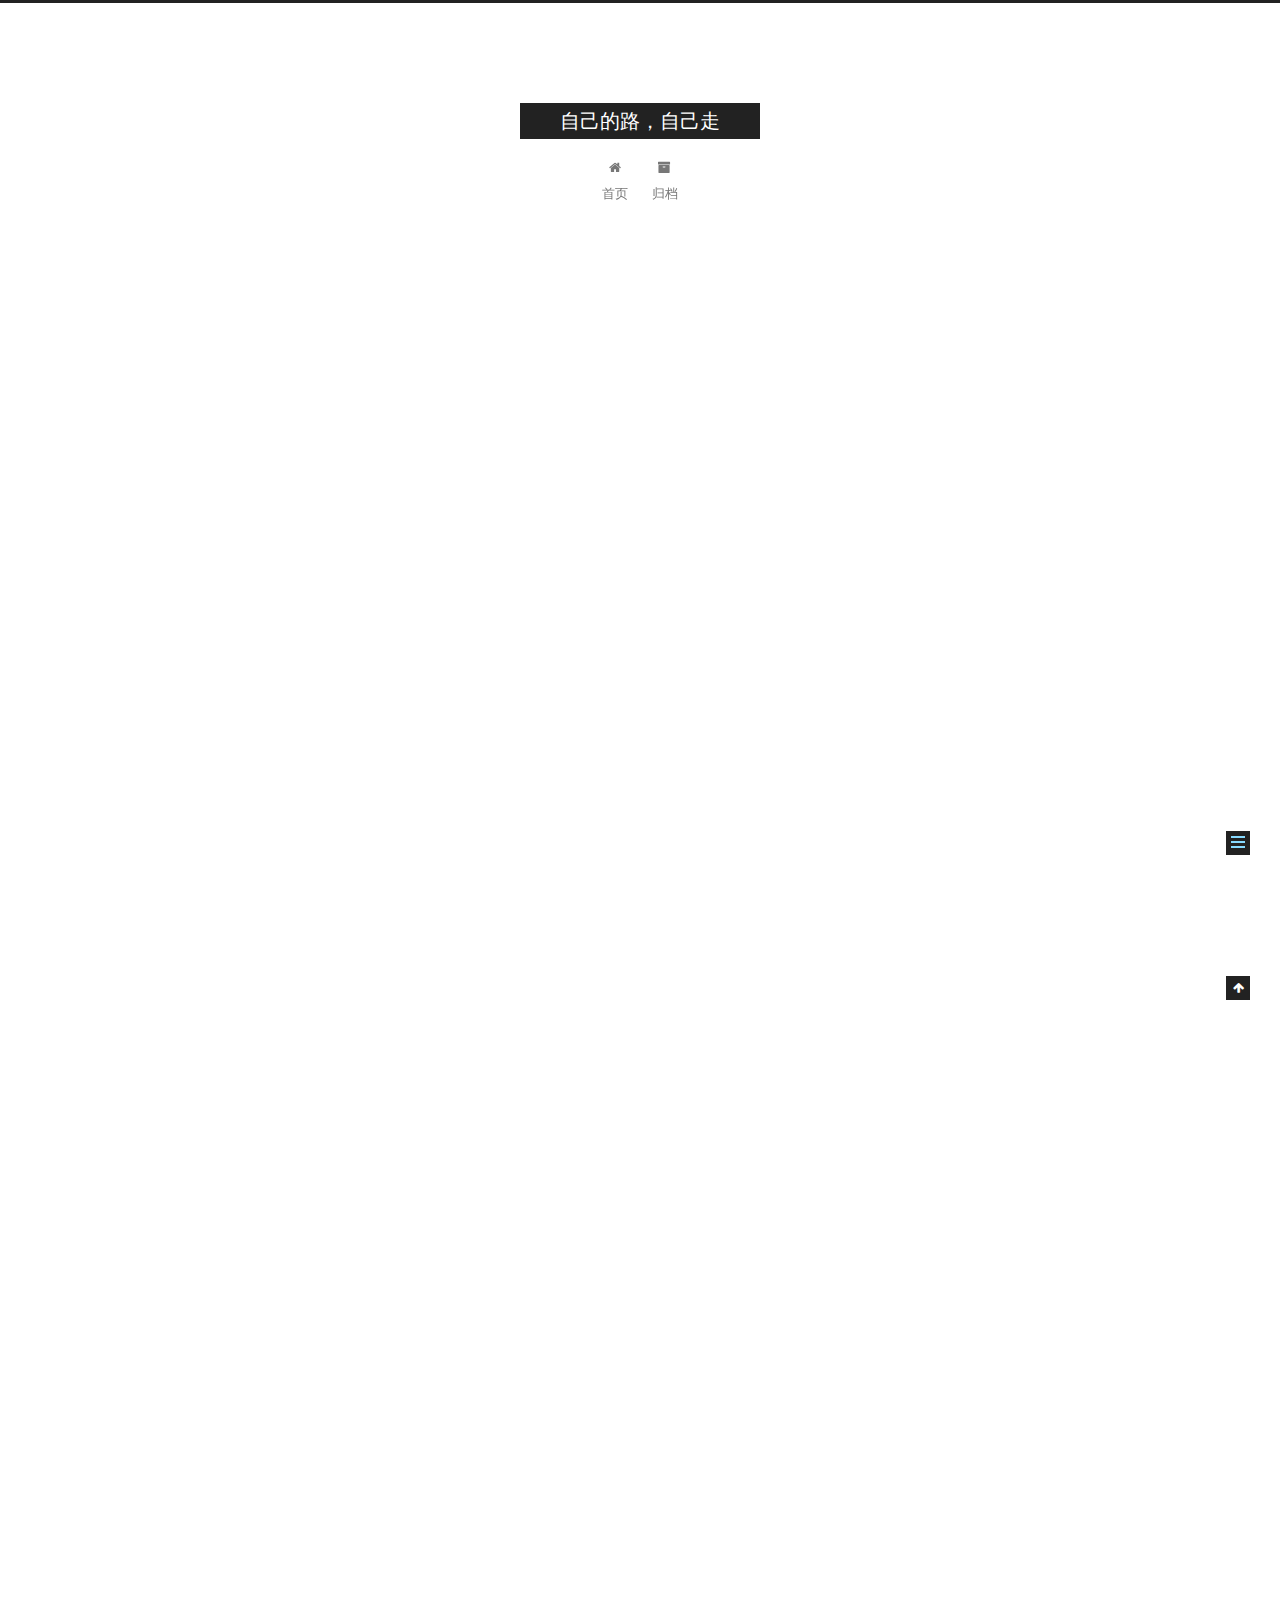
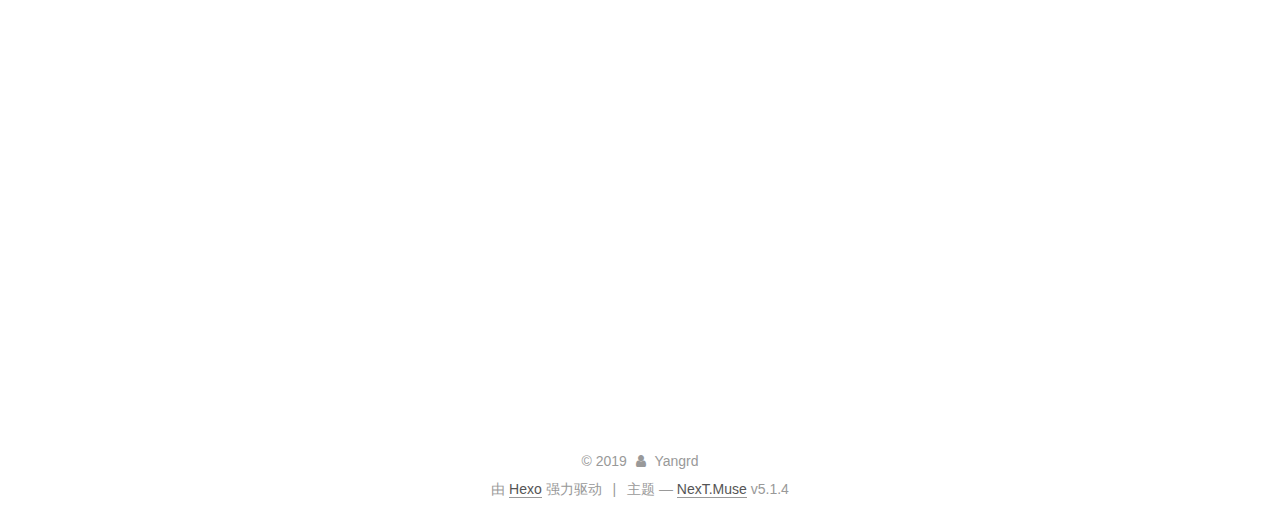
<file: 2019/08/15/单件模式/index.html>
<!DOCTYPE html>



  


<html class="theme-next muse use-motion" lang="zh-Hans">
<head><meta name="generator" content="Hexo 3.8.0">
  <meta charset="UTF-8">
<meta http-equiv="X-UA-Compatible" content="IE=edge">
<meta name="viewport" content="width=device-width, initial-scale=1, maximum-scale=1">
<meta name="theme-color" content="#222">









<meta http-equiv="Cache-Control" content="no-transform">
<meta http-equiv="Cache-Control" content="no-siteapp">
















  
  
  <link href="/lib/fancybox/source/jquery.fancybox.css?v=2.1.5" rel="stylesheet" type="text/css">







<link href="/lib/font-awesome/css/font-awesome.min.css?v=4.6.2" rel="stylesheet" type="text/css">

<link href="/css/main.css?v=5.1.4" rel="stylesheet" type="text/css">


  <link rel="apple-touch-icon" sizes="180x180" href="/images/apple-touch-icon-next.png?v=5.1.4">


  <link rel="icon" type="image/png" sizes="32x32" href="/images/favicon-32x32-next.png?v=5.1.4">


  <link rel="icon" type="image/png" sizes="16x16" href="/images/favicon-16x16-next.png?v=5.1.4">


  <link rel="mask-icon" href="/images/logo.svg?v=5.1.4" color="#222">





  <meta name="keywords" content="Hexo, NexT">










<meta name="description" content="经典单例模式 123456789101112public class Singleton&amp;#123;    private static Singleton uniqueInstance;    private Singleton()&amp;#123;            &amp;#125;    public static Singleton getInstance()&amp;#123;        if(u">
<meta property="og:type" content="article">
<meta property="og:title" content="单件模式">
<meta property="og:url" content="http://yoursite.com/2019/08/15/单件模式/index.html">
<meta property="og:site_name" content="自己的路，自己走">
<meta property="og:description" content="经典单例模式 123456789101112public class Singleton&amp;#123;    private static Singleton uniqueInstance;    private Singleton()&amp;#123;            &amp;#125;    public static Singleton getInstance()&amp;#123;        if(u">
<meta property="og:locale" content="zh-Hans">
<meta property="og:updated_time" content="2019-08-15T12:07:36.569Z">
<meta name="twitter:card" content="summary">
<meta name="twitter:title" content="单件模式">
<meta name="twitter:description" content="经典单例模式 123456789101112public class Singleton&amp;#123;    private static Singleton uniqueInstance;    private Singleton()&amp;#123;            &amp;#125;    public static Singleton getInstance()&amp;#123;        if(u">



<script type="text/javascript" id="hexo.configurations">
  var NexT = window.NexT || {};
  var CONFIG = {
    root: '/',
    scheme: 'Muse',
    version: '5.1.4',
    sidebar: {"position":"left","display":"post","offset":12,"b2t":false,"scrollpercent":false,"onmobile":false},
    fancybox: true,
    tabs: true,
    motion: {"enable":true,"async":false,"transition":{"post_block":"fadeIn","post_header":"slideDownIn","post_body":"slideDownIn","coll_header":"slideLeftIn","sidebar":"slideUpIn"}},
    duoshuo: {
      userId: '0',
      author: '博主'
    },
    algolia: {
      applicationID: '',
      apiKey: '',
      indexName: '',
      hits: {"per_page":10},
      labels: {"input_placeholder":"Search for Posts","hits_empty":"We didn't find any results for the search: ${query}","hits_stats":"${hits} results found in ${time} ms"}
    }
  };
</script>



  <link rel="canonical" href="http://yoursite.com/2019/08/15/单件模式/">





  <title>单件模式 | 自己的路，自己走</title>
  





  <script type="text/javascript">
    var _hmt = _hmt || [];
    (function() {
      var hm = document.createElement("script");
      hm.src = "https://hm.baidu.com/hm.js?4d9af0340451227520758d3a715d6077";
      var s = document.getElementsByTagName("script")[0];
      s.parentNode.insertBefore(hm, s);
    })();
  </script>




</head>

<body itemscope itemtype="http://schema.org/WebPage" lang="zh-Hans">

  
  
    
  

  <div class="container sidebar-position-left page-post-detail">
    <div class="headband"></div>

    <header id="header" class="header" itemscope itemtype="http://schema.org/WPHeader">
      <div class="header-inner"><div class="site-brand-wrapper">
  <div class="site-meta ">
    

    <div class="custom-logo-site-title">
      <a href="/" class="brand" rel="start">
        <span class="logo-line-before"><i></i></span>
        <span class="site-title">自己的路，自己走</span>
        <span class="logo-line-after"><i></i></span>
      </a>
    </div>
      
        <p class="site-subtitle"></p>
      
  </div>

  <div class="site-nav-toggle">
    <button>
      <span class="btn-bar"></span>
      <span class="btn-bar"></span>
      <span class="btn-bar"></span>
    </button>
  </div>
</div>

<nav class="site-nav">
  

  
    <ul id="menu" class="menu">
      
        
        <li class="menu-item menu-item-home">
          <a href="/" rel="section">
            
              <i class="menu-item-icon fa fa-fw fa-home"></i> <br>
            
            首页
          </a>
        </li>
      
        
        <li class="menu-item menu-item-archives">
          <a href="/archives/" rel="section">
            
              <i class="menu-item-icon fa fa-fw fa-archive"></i> <br>
            
            归档
          </a>
        </li>
      

      
    </ul>
  

  
</nav>



 </div>
    </header>

    <main id="main" class="main">
      <div class="main-inner">
        <div class="content-wrap">
          <div id="content" class="content">
            

  <div id="posts" class="posts-expand">
    

  

  
  
  

  <article class="post post-type-normal" itemscope itemtype="http://schema.org/Article">
  
  
  
  <div class="post-block">
    <link itemprop="mainEntityOfPage" href="http://yoursite.com/2019/08/15/单件模式/">

    <span hidden itemprop="author" itemscope itemtype="http://schema.org/Person">
      <meta itemprop="name" content="Yangrd">
      <meta itemprop="description" content>
      <meta itemprop="image" content="/uploads/avatar.png">
    </span>

    <span hidden itemprop="publisher" itemscope itemtype="http://schema.org/Organization">
      <meta itemprop="name" content="自己的路，自己走">
    </span>

    
      <header class="post-header">

        
        
          <h1 class="post-title" itemprop="name headline">单件模式</h1>
        

        <div class="post-meta">
          <span class="post-time">
            
              <span class="post-meta-item-icon">
                <i class="fa fa-calendar-o"></i>
              </span>
              
                <span class="post-meta-item-text">发表于</span>
              
              <time title="创建于" itemprop="dateCreated datePublished" datetime="2019-08-15T20:06:12+08:00">
                2019-08-15
              </time>
            

            

            
          </span>

          

          
            
          

          
          

          

          

          

        </div>
      </header>
    

    
    
    
    <div class="post-body" itemprop="articleBody">

      
      

      
        <p>经典单例模式</p>
<figure class="highlight java"><table><tr><td class="gutter"><pre><span class="line">1</span><br><span class="line">2</span><br><span class="line">3</span><br><span class="line">4</span><br><span class="line">5</span><br><span class="line">6</span><br><span class="line">7</span><br><span class="line">8</span><br><span class="line">9</span><br><span class="line">10</span><br><span class="line">11</span><br><span class="line">12</span><br></pre></td><td class="code"><pre><span class="line"><span class="keyword">public</span> <span class="class"><span class="keyword">class</span> <span class="title">Singleton</span></span>&#123;</span><br><span class="line">    <span class="keyword">private</span> <span class="keyword">static</span> Singleton uniqueInstance;</span><br><span class="line">    <span class="function"><span class="keyword">private</span> <span class="title">Singleton</span><span class="params">()</span></span>&#123;</span><br><span class="line">        </span><br><span class="line">    &#125;</span><br><span class="line">    <span class="function"><span class="keyword">public</span> <span class="keyword">static</span> Singleton <span class="title">getInstance</span><span class="params">()</span></span>&#123;</span><br><span class="line">        <span class="keyword">if</span>(uniqueInstance == <span class="keyword">null</span>)&#123;</span><br><span class="line">            uniqueInstance = <span class="keyword">new</span> Singleton();</span><br><span class="line">        &#125;</span><br><span class="line">        <span class="keyword">return</span> uniqueInstance;</span><br><span class="line">    &#125;</span><br><span class="line">&#125;</span><br></pre></td></tr></table></figure>

<p>处理多线程时</p>
<ol>
<li>同步方法</li>
</ol>
<figure class="highlight java"><table><tr><td class="gutter"><pre><span class="line">1</span><br><span class="line">2</span><br><span class="line">3</span><br><span class="line">4</span><br><span class="line">5</span><br><span class="line">6</span><br><span class="line">7</span><br><span class="line">8</span><br><span class="line">9</span><br><span class="line">10</span><br><span class="line">11</span><br><span class="line">12</span><br><span class="line">13</span><br><span class="line">14</span><br></pre></td><td class="code"><pre><span class="line"><span class="keyword">public</span> <span class="class"><span class="keyword">class</span> <span class="title">Singleton</span></span>&#123;</span><br><span class="line">    <span class="keyword">private</span> <span class="keyword">static</span> Singleton uniqueInstance;</span><br><span class="line">    <span class="function"><span class="keyword">private</span> <span class="title">Singleton</span><span class="params">()</span></span>&#123;</span><br><span class="line">        </span><br><span class="line">    &#125;</span><br><span class="line">    <span class="comment">//加入synchronized关键字到该方法中，迫使每个线程进入该方法前，要等其他线程离开该方法</span></span><br><span class="line">    <span class="comment">//这种方式会使运行效率大幅下降</span></span><br><span class="line">    <span class="function"><span class="keyword">public</span> <span class="keyword">static</span> <span class="keyword">synchronized</span> Singleton <span class="title">getInstance</span><span class="params">()</span></span>&#123;</span><br><span class="line">        <span class="keyword">if</span>(uniqueInstance == <span class="keyword">null</span>)&#123;</span><br><span class="line">            uniqueInstance = <span class="keyword">new</span> Singleton();</span><br><span class="line">        &#125;</span><br><span class="line">        <span class="keyword">return</span> uniqueInstance;</span><br><span class="line">    &#125;</span><br><span class="line">&#125;</span><br></pre></td></tr></table></figure>

<ol start="2">
<li>“急切” 方式</li>
</ol>
<figure class="highlight java"><table><tr><td class="gutter"><pre><span class="line">1</span><br><span class="line">2</span><br><span class="line">3</span><br><span class="line">4</span><br><span class="line">5</span><br><span class="line">6</span><br><span class="line">7</span><br><span class="line">8</span><br></pre></td><td class="code"><pre><span class="line"><span class="keyword">public</span> <span class="class"><span class="keyword">class</span> <span class="title">Singleton</span></span>&#123;</span><br><span class="line">    <span class="keyword">private</span> <span class="keyword">static</span> Singleton uniqueInstance = <span class="keyword">new</span> Singleton();</span><br><span class="line">    <span class="function"><span class="keyword">private</span> <span class="title">Singleton</span><span class="params">()</span></span>&#123;   </span><br><span class="line">    &#125;</span><br><span class="line">    <span class="function"><span class="keyword">public</span> <span class="keyword">static</span> Singleton <span class="title">getInstance</span><span class="params">()</span></span>&#123;</span><br><span class="line">        <span class="keyword">return</span> uniqueInstance;</span><br><span class="line">    &#125;</span><br><span class="line">&#125;</span><br></pre></td></tr></table></figure>

<ol start="3">
<li>“双重检查加锁”</li>
</ol>
<figure class="highlight java"><table><tr><td class="gutter"><pre><span class="line">1</span><br><span class="line">2</span><br><span class="line">3</span><br><span class="line">4</span><br><span class="line">5</span><br><span class="line">6</span><br><span class="line">7</span><br><span class="line">8</span><br><span class="line">9</span><br><span class="line">10</span><br><span class="line">11</span><br><span class="line">12</span><br><span class="line">13</span><br><span class="line">14</span><br><span class="line">15</span><br><span class="line">16</span><br><span class="line">17</span><br></pre></td><td class="code"><pre><span class="line"><span class="comment">//jdk1.5 以后版本可用</span></span><br><span class="line"><span class="keyword">public</span> <span class="class"><span class="keyword">class</span> <span class="title">Singleton</span></span>&#123;</span><br><span class="line">    <span class="keyword">private</span> <span class="keyword">volatile</span> <span class="keyword">static</span> Singleton uniqueInstance;</span><br><span class="line">    <span class="function"><span class="keyword">private</span> <span class="title">Singleton</span><span class="params">()</span></span>&#123;</span><br><span class="line">        </span><br><span class="line">    &#125;</span><br><span class="line">    <span class="function"><span class="keyword">public</span> <span class="keyword">static</span> Singleton <span class="title">getInstance</span><span class="params">()</span></span>&#123;</span><br><span class="line">        <span class="keyword">if</span>(uniqueInstance == <span class="keyword">null</span>)&#123;</span><br><span class="line">            <span class="keyword">synchronized</span> (Singleton.class)&#123;</span><br><span class="line">                <span class="keyword">if</span>(uniqueInstance == <span class="keyword">null</span>)&#123;</span><br><span class="line">                    uniqueInstance = <span class="keyword">new</span> Singleton();</span><br><span class="line">                &#125;</span><br><span class="line">            &#125;</span><br><span class="line">        &#125;</span><br><span class="line">        <span class="keyword">return</span> uniqueInstance;</span><br><span class="line">    &#125;</span><br><span class="line">&#125;</span><br></pre></td></tr></table></figure>


      
    </div>
    
    
    

    

    

    

    <footer class="post-footer">
      

      
      
      

      
        <div class="post-nav">
          <div class="post-nav-next post-nav-item">
            
              <a href="/2019/08/15/我的简历/" rel="next" title="我的简历">
                <i class="fa fa-chevron-left"></i> 我的简历
              </a>
            
          </div>

          <span class="post-nav-divider"></span>

          <div class="post-nav-prev post-nav-item">
            
              <a href="/2019/08/15/面试/" rel="prev" title="面试">
                面试 <i class="fa fa-chevron-right"></i>
              </a>
            
          </div>
        </div>
      

      
      
    </footer>
  </div>
  
  
  
  </article>



    <div class="post-spread">
      
    </div>
  </div>


          </div>
          


          

  



        </div>
        
          
  
  <div class="sidebar-toggle">
    <div class="sidebar-toggle-line-wrap">
      <span class="sidebar-toggle-line sidebar-toggle-line-first"></span>
      <span class="sidebar-toggle-line sidebar-toggle-line-middle"></span>
      <span class="sidebar-toggle-line sidebar-toggle-line-last"></span>
    </div>
  </div>

  <aside id="sidebar" class="sidebar">
    
    <div class="sidebar-inner">

      

      

      <section class="site-overview-wrap sidebar-panel sidebar-panel-active">
        <div class="site-overview">
          <div class="site-author motion-element" itemprop="author" itemscope itemtype="http://schema.org/Person">
            
              <img class="site-author-image" itemprop="image" src="/uploads/avatar.png" alt="Yangrd">
            
              <p class="site-author-name" itemprop="name">Yangrd</p>
              <p class="site-description motion-element" itemprop="description"></p>
          </div>

          <nav class="site-state motion-element">

            
              <div class="site-state-item site-state-posts">
              
                <a href="/archives/">
              
                  <span class="site-state-item-count">5</span>
                  <span class="site-state-item-name">日志</span>
                </a>
              </div>
            

            

            
              
              
              <div class="site-state-item site-state-tags">
                
                  <span class="site-state-item-count">1</span>
                  <span class="site-state-item-name">标签</span>
                
              </div>
            

          </nav>

          

          

          
          

          
          

          

        </div>
      </section>

      

      

    </div>
  </aside>


        
      </div>
    </main>

    <footer id="footer" class="footer">
      <div class="footer-inner">
        <div class="copyright">&copy; <span itemprop="copyrightYear">2019</span>
  <span class="with-love">
    <i class="fa fa-user"></i>
  </span>
  <span class="author" itemprop="copyrightHolder">Yangrd</span>

  
</div>


  <div class="powered-by">由 <a class="theme-link" target="_blank" href="https://hexo.io">Hexo</a> 强力驱动</div>



  <span class="post-meta-divider">|</span>



  <div class="theme-info">主题 &mdash; <a class="theme-link" target="_blank" href="https://github.com/iissnan/hexo-theme-next">NexT.Muse</a> v5.1.4</div>




        







        
      </div>
    </footer>

    
      <div class="back-to-top">
        <i class="fa fa-arrow-up"></i>
        
      </div>
    

    

  </div>

  

<script type="text/javascript">
  if (Object.prototype.toString.call(window.Promise) !== '[object Function]') {
    window.Promise = null;
  }
</script>









  












  
  
    <script type="text/javascript" src="/lib/jquery/index.js?v=2.1.3"></script>
  

  
  
    <script type="text/javascript" src="/lib/fastclick/lib/fastclick.min.js?v=1.0.6"></script>
  

  
  
    <script type="text/javascript" src="/lib/jquery_lazyload/jquery.lazyload.js?v=1.9.7"></script>
  

  
  
    <script type="text/javascript" src="/lib/velocity/velocity.min.js?v=1.2.1"></script>
  

  
  
    <script type="text/javascript" src="/lib/velocity/velocity.ui.min.js?v=1.2.1"></script>
  

  
  
    <script type="text/javascript" src="/lib/fancybox/source/jquery.fancybox.pack.js?v=2.1.5"></script>
  


  


  <script type="text/javascript" src="/js/src/utils.js?v=5.1.4"></script>

  <script type="text/javascript" src="/js/src/motion.js?v=5.1.4"></script>



  
  

  
  <script type="text/javascript" src="/js/src/scrollspy.js?v=5.1.4"></script>
<script type="text/javascript" src="/js/src/post-details.js?v=5.1.4"></script>



  


  <script type="text/javascript" src="/js/src/bootstrap.js?v=5.1.4"></script>



  


  




	





  





  












  





  

  

  

  
  

  

  

  

</body>
</html>
</file>
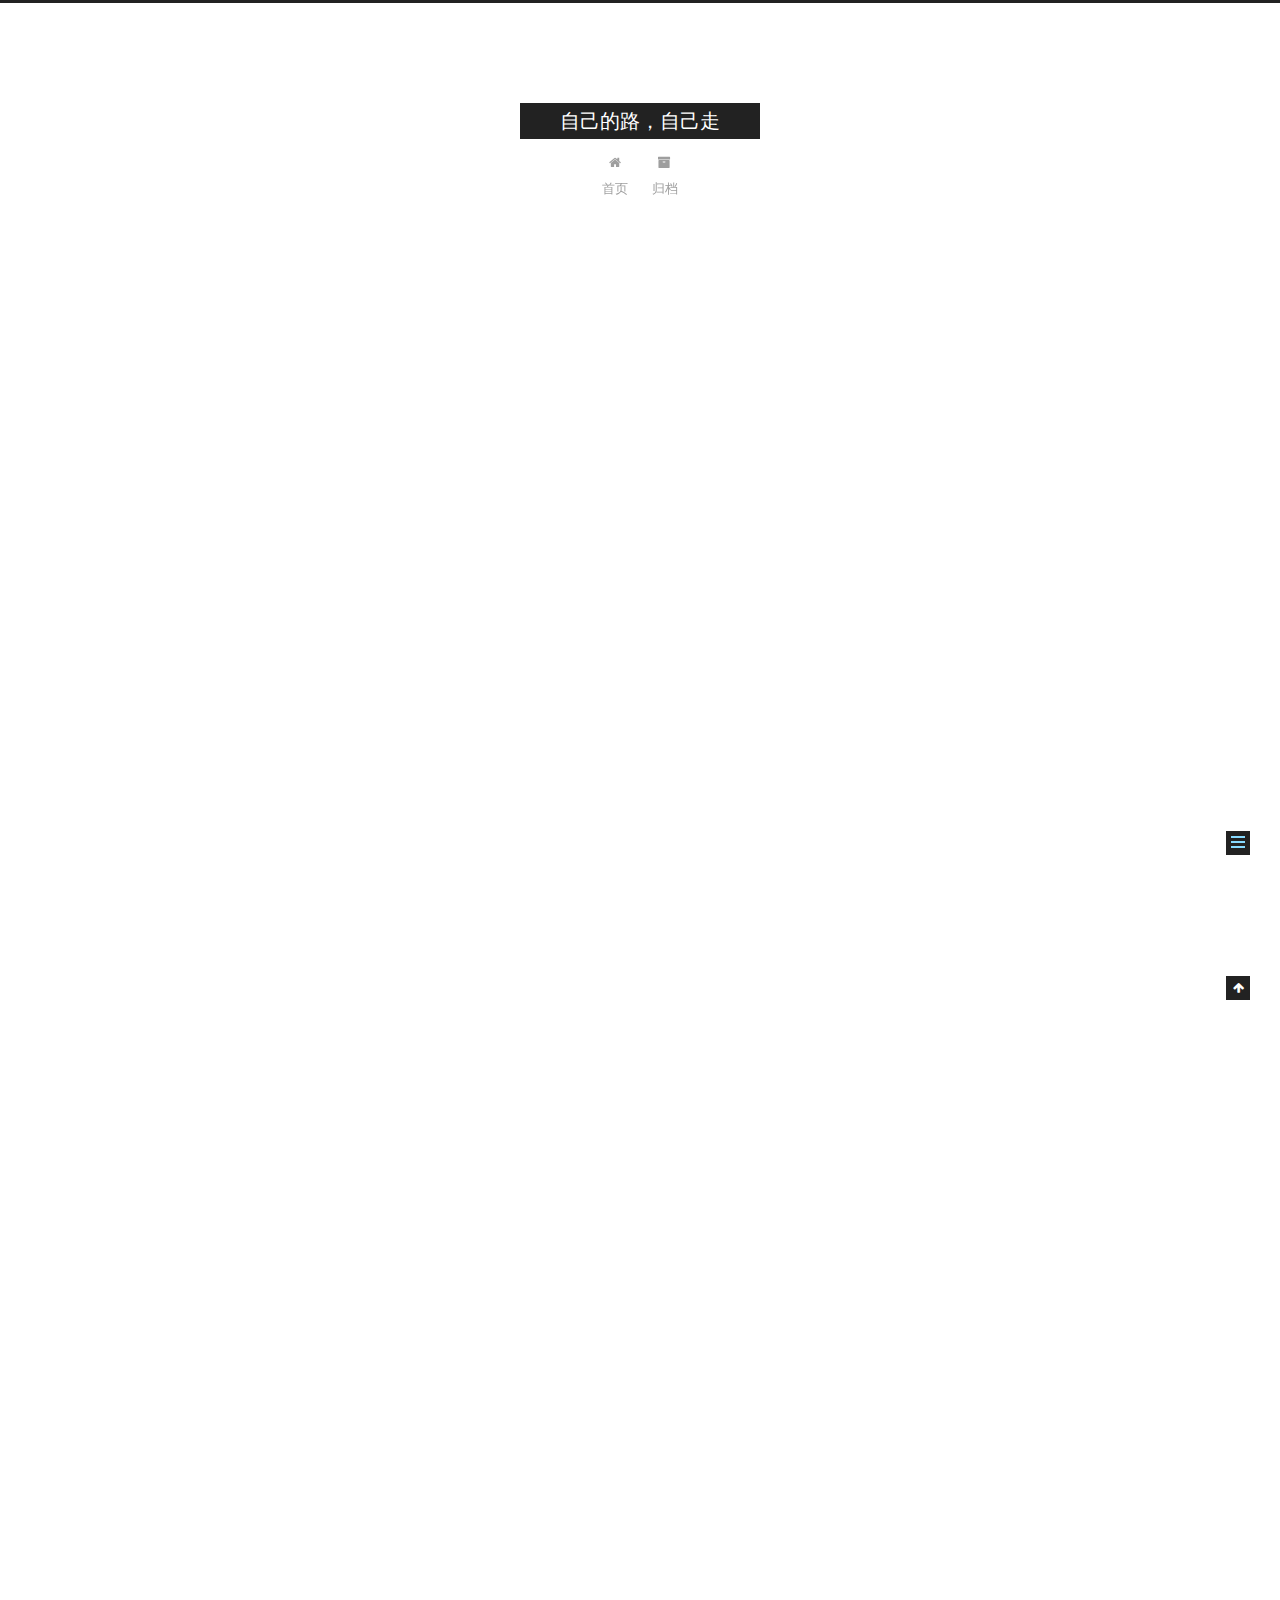
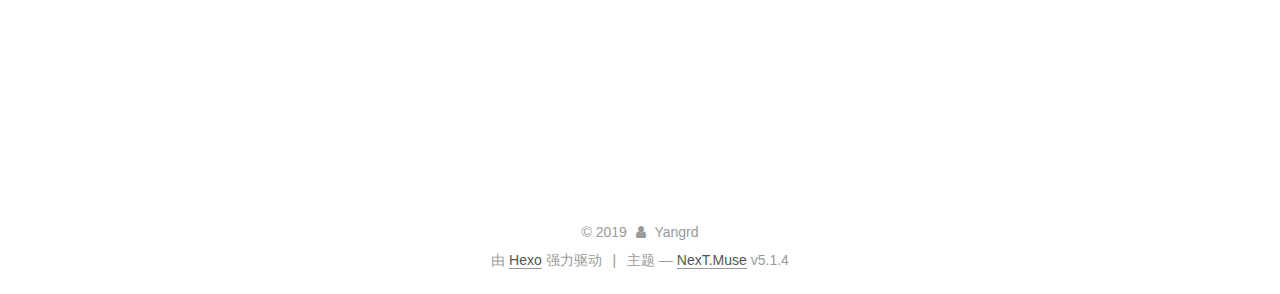
<file: 2019/08/15/我的简历/index.html>
<!DOCTYPE html>



  


<html class="theme-next muse use-motion" lang="zh-Hans">
<head><meta name="generator" content="Hexo 3.8.0">
  <meta charset="UTF-8">
<meta http-equiv="X-UA-Compatible" content="IE=edge">
<meta name="viewport" content="width=device-width, initial-scale=1, maximum-scale=1">
<meta name="theme-color" content="#222">









<meta http-equiv="Cache-Control" content="no-transform">
<meta http-equiv="Cache-Control" content="no-siteapp">
















  
  
  <link href="/lib/fancybox/source/jquery.fancybox.css?v=2.1.5" rel="stylesheet" type="text/css">







<link href="/lib/font-awesome/css/font-awesome.min.css?v=4.6.2" rel="stylesheet" type="text/css">

<link href="/css/main.css?v=5.1.4" rel="stylesheet" type="text/css">


  <link rel="apple-touch-icon" sizes="180x180" href="/images/apple-touch-icon-next.png?v=5.1.4">


  <link rel="icon" type="image/png" sizes="32x32" href="/images/favicon-32x32-next.png?v=5.1.4">


  <link rel="icon" type="image/png" sizes="16x16" href="/images/favicon-16x16-next.png?v=5.1.4">


  <link rel="mask-icon" href="/images/logo.svg?v=5.1.4" color="#222">





  <meta name="keywords" content="Hexo, NexT">










<meta name="description" content="杨荣栋意向职位：JAVA 工程师 联系方式邮件：1193985364@qq.com 手机：15840628166 基本信息杨荣栋  /  男   / 1990 /  汉族 硕士 / 大连交通大学 / 计算机技术 / 2015- 2017 本科 / 东北大学 / 计算机科学与技术 / 2009 - 2013 籍贯：辽宁省大连市 工作年限：2年 工作经历2018.6 - 至今    东软集团（大连）有">
<meta property="og:type" content="article">
<meta property="og:title" content="我的简历">
<meta property="og:url" content="http://yoursite.com/2019/08/15/我的简历/index.html">
<meta property="og:site_name" content="自己的路，自己走">
<meta property="og:description" content="杨荣栋意向职位：JAVA 工程师 联系方式邮件：1193985364@qq.com 手机：15840628166 基本信息杨荣栋  /  男   / 1990 /  汉族 硕士 / 大连交通大学 / 计算机技术 / 2015- 2017 本科 / 东北大学 / 计算机科学与技术 / 2009 - 2013 籍贯：辽宁省大连市 工作年限：2年 工作经历2018.6 - 至今    东软集团（大连）有">
<meta property="og:locale" content="zh-Hans">
<meta property="og:updated_time" content="2019-08-15T12:04:34.745Z">
<meta name="twitter:card" content="summary">
<meta name="twitter:title" content="我的简历">
<meta name="twitter:description" content="杨荣栋意向职位：JAVA 工程师 联系方式邮件：1193985364@qq.com 手机：15840628166 基本信息杨荣栋  /  男   / 1990 /  汉族 硕士 / 大连交通大学 / 计算机技术 / 2015- 2017 本科 / 东北大学 / 计算机科学与技术 / 2009 - 2013 籍贯：辽宁省大连市 工作年限：2年 工作经历2018.6 - 至今    东软集团（大连）有">



<script type="text/javascript" id="hexo.configurations">
  var NexT = window.NexT || {};
  var CONFIG = {
    root: '/',
    scheme: 'Muse',
    version: '5.1.4',
    sidebar: {"position":"left","display":"post","offset":12,"b2t":false,"scrollpercent":false,"onmobile":false},
    fancybox: true,
    tabs: true,
    motion: {"enable":true,"async":false,"transition":{"post_block":"fadeIn","post_header":"slideDownIn","post_body":"slideDownIn","coll_header":"slideLeftIn","sidebar":"slideUpIn"}},
    duoshuo: {
      userId: '0',
      author: '博主'
    },
    algolia: {
      applicationID: '',
      apiKey: '',
      indexName: '',
      hits: {"per_page":10},
      labels: {"input_placeholder":"Search for Posts","hits_empty":"We didn't find any results for the search: ${query}","hits_stats":"${hits} results found in ${time} ms"}
    }
  };
</script>



  <link rel="canonical" href="http://yoursite.com/2019/08/15/我的简历/">





  <title>我的简历 | 自己的路，自己走</title>
  





  <script type="text/javascript">
    var _hmt = _hmt || [];
    (function() {
      var hm = document.createElement("script");
      hm.src = "https://hm.baidu.com/hm.js?4d9af0340451227520758d3a715d6077";
      var s = document.getElementsByTagName("script")[0];
      s.parentNode.insertBefore(hm, s);
    })();
  </script>




</head>

<body itemscope itemtype="http://schema.org/WebPage" lang="zh-Hans">

  
  
    
  

  <div class="container sidebar-position-left page-post-detail">
    <div class="headband"></div>

    <header id="header" class="header" itemscope itemtype="http://schema.org/WPHeader">
      <div class="header-inner"><div class="site-brand-wrapper">
  <div class="site-meta ">
    

    <div class="custom-logo-site-title">
      <a href="/" class="brand" rel="start">
        <span class="logo-line-before"><i></i></span>
        <span class="site-title">自己的路，自己走</span>
        <span class="logo-line-after"><i></i></span>
      </a>
    </div>
      
        <p class="site-subtitle"></p>
      
  </div>

  <div class="site-nav-toggle">
    <button>
      <span class="btn-bar"></span>
      <span class="btn-bar"></span>
      <span class="btn-bar"></span>
    </button>
  </div>
</div>

<nav class="site-nav">
  

  
    <ul id="menu" class="menu">
      
        
        <li class="menu-item menu-item-home">
          <a href="/" rel="section">
            
              <i class="menu-item-icon fa fa-fw fa-home"></i> <br>
            
            首页
          </a>
        </li>
      
        
        <li class="menu-item menu-item-archives">
          <a href="/archives/" rel="section">
            
              <i class="menu-item-icon fa fa-fw fa-archive"></i> <br>
            
            归档
          </a>
        </li>
      

      
    </ul>
  

  
</nav>



 </div>
    </header>

    <main id="main" class="main">
      <div class="main-inner">
        <div class="content-wrap">
          <div id="content" class="content">
            

  <div id="posts" class="posts-expand">
    

  

  
  
  

  <article class="post post-type-normal" itemscope itemtype="http://schema.org/Article">
  
  
  
  <div class="post-block">
    <link itemprop="mainEntityOfPage" href="http://yoursite.com/2019/08/15/我的简历/">

    <span hidden itemprop="author" itemscope itemtype="http://schema.org/Person">
      <meta itemprop="name" content="Yangrd">
      <meta itemprop="description" content>
      <meta itemprop="image" content="/uploads/avatar.png">
    </span>

    <span hidden itemprop="publisher" itemscope itemtype="http://schema.org/Organization">
      <meta itemprop="name" content="自己的路，自己走">
    </span>

    
      <header class="post-header">

        
        
          <h1 class="post-title" itemprop="name headline">我的简历</h1>
        

        <div class="post-meta">
          <span class="post-time">
            
              <span class="post-meta-item-icon">
                <i class="fa fa-calendar-o"></i>
              </span>
              
                <span class="post-meta-item-text">发表于</span>
              
              <time title="创建于" itemprop="dateCreated datePublished" datetime="2019-08-15T20:04:11+08:00">
                2019-08-15
              </time>
            

            

            
          </span>

          

          
            
          

          
          

          

          

          

        </div>
      </header>
    

    
    
    
    <div class="post-body" itemprop="articleBody">

      
      

      
        <h1 id="杨荣栋"><a href="#杨荣栋" class="headerlink" title="杨荣栋"></a>杨荣栋</h1><p>意向职位：JAVA 工程师</p>
<h3 id="联系方式"><a href="#联系方式" class="headerlink" title="联系方式"></a>联系方式</h3><p>邮件：<a href="mailto:1193985364@qq.com" target="_blank" rel="noopener">1193985364@qq.com</a></p>
<p>手机：15840628166</p>
<h3 id="基本信息"><a href="#基本信息" class="headerlink" title="基本信息"></a>基本信息</h3><p>杨荣栋  /  男   / 1990 /  汉族</p>
<p>硕士 / 大连交通大学 / 计算机技术 / 2015- 2017</p>
<p>本科 / 东北大学 / 计算机科学与技术 / 2009 - 2013</p>
<p>籍贯：辽宁省大连市</p>
<p>工作年限：2年</p>
<h3 id="工作经历"><a href="#工作经历" class="headerlink" title="工作经历"></a>工作经历</h3><p>2018.6 - 至今    东软集团（大连）有限公司    政府事业本部第一事业部</p>
<p>工作内容：</p>
<ol>
<li>根据客户需求实现相关的功能模块。开发相关的webservice接口。后台采用 JAVA + Spring +SpringMVC + Hibernate，后台管理端页面采用HTML / JavaScript / freemarker 。外网页面采用 Angular。</li>
<li>相关的微信公众号网页页面开发。</li>
<li>解决程序中出现的各类问题。</li>
<li>程序的调试、部署、安装等工作。</li>
<li>和客户沟通，确定新的需求，或需求变更。</li>
</ol>
<h3 id="技能"><a href="#技能" class="headerlink" title="技能"></a>技能</h3><ul>
<li>WEB开发：<ul>
<li>熟练使用 Java 开发 Web 应用， 熟悉Spring + SpringMVC + Hibernate 了解Mybatis。</li>
<li>熟练使用 Javascript， 熟悉HTML/CSS布局。了解Angular。</li>
</ul>
</li>
<li>数据库：<ul>
<li>熟练使用常用的 SQL 语句，熟练使用Oracle，熟练使用 PLSQL 等数据库工具。了解MySQL。</li>
<li>了解Oracle存储过程。</li>
</ul>
</li>
<li>其他：<ul>
<li>了解 Nginx 的配置和部署，了解Weblogic 的使用。</li>
<li>了解CVS , Git 的使用</li>
<li>了解 Linux 的常用命令。</li>
<li>了解常见的设计模式。</li>
</ul>
</li>
</ul>

      
    </div>
    
    
    

    

    

    

    <footer class="post-footer">
      

      
      
      

      
        <div class="post-nav">
          <div class="post-nav-next post-nav-item">
            
              <a href="/2019/08/11/HTTP笔记1/" rel="next" title="HTTP笔记1">
                <i class="fa fa-chevron-left"></i> HTTP笔记1
              </a>
            
          </div>

          <span class="post-nav-divider"></span>

          <div class="post-nav-prev post-nav-item">
            
          </div>
        </div>
      

      
      
    </footer>
  </div>
  
  
  
  </article>



    <div class="post-spread">
      
    </div>
  </div>


          </div>
          


          

  



        </div>
        
          
  
  <div class="sidebar-toggle">
    <div class="sidebar-toggle-line-wrap">
      <span class="sidebar-toggle-line sidebar-toggle-line-first"></span>
      <span class="sidebar-toggle-line sidebar-toggle-line-middle"></span>
      <span class="sidebar-toggle-line sidebar-toggle-line-last"></span>
    </div>
  </div>

  <aside id="sidebar" class="sidebar">
    
    <div class="sidebar-inner">

      

      
        <ul class="sidebar-nav motion-element">
          <li class="sidebar-nav-toc sidebar-nav-active" data-target="post-toc-wrap">
            文章目录
          </li>
          <li class="sidebar-nav-overview" data-target="site-overview-wrap">
            站点概览
          </li>
        </ul>
      

      <section class="site-overview-wrap sidebar-panel">
        <div class="site-overview">
          <div class="site-author motion-element" itemprop="author" itemscope itemtype="http://schema.org/Person">
            
              <img class="site-author-image" itemprop="image" src="/uploads/avatar.png" alt="Yangrd">
            
              <p class="site-author-name" itemprop="name">Yangrd</p>
              <p class="site-description motion-element" itemprop="description"></p>
          </div>

          <nav class="site-state motion-element">

            
              <div class="site-state-item site-state-posts">
              
                <a href="/archives/">
              
                  <span class="site-state-item-count">3</span>
                  <span class="site-state-item-name">日志</span>
                </a>
              </div>
            

            

            
              
              
              <div class="site-state-item site-state-tags">
                
                  <span class="site-state-item-count">1</span>
                  <span class="site-state-item-name">标签</span>
                
              </div>
            

          </nav>

          

          

          
          

          
          

          

        </div>
      </section>

      
      <!--noindex-->
        <section class="post-toc-wrap motion-element sidebar-panel sidebar-panel-active">
          <div class="post-toc">

            
              
            

            
              <div class="post-toc-content"><ol class="nav"><li class="nav-item nav-level-1"><a class="nav-link" href="#杨荣栋"><span class="nav-number">1.</span> <span class="nav-text">杨荣栋</span></a><ol class="nav-child"><li class="nav-item nav-level-3"><a class="nav-link" href="#联系方式"><span class="nav-number">1.0.1.</span> <span class="nav-text">联系方式</span></a></li><li class="nav-item nav-level-3"><a class="nav-link" href="#基本信息"><span class="nav-number">1.0.2.</span> <span class="nav-text">基本信息</span></a></li><li class="nav-item nav-level-3"><a class="nav-link" href="#工作经历"><span class="nav-number">1.0.3.</span> <span class="nav-text">工作经历</span></a></li><li class="nav-item nav-level-3"><a class="nav-link" href="#技能"><span class="nav-number">1.0.4.</span> <span class="nav-text">技能</span></a></li></ol></li></ol></div>
            

          </div>
        </section>
      <!--/noindex-->
      

      

    </div>
  </aside>


        
      </div>
    </main>

    <footer id="footer" class="footer">
      <div class="footer-inner">
        <div class="copyright">&copy; <span itemprop="copyrightYear">2019</span>
  <span class="with-love">
    <i class="fa fa-user"></i>
  </span>
  <span class="author" itemprop="copyrightHolder">Yangrd</span>

  
</div>


  <div class="powered-by">由 <a class="theme-link" target="_blank" href="https://hexo.io">Hexo</a> 强力驱动</div>



  <span class="post-meta-divider">|</span>



  <div class="theme-info">主题 &mdash; <a class="theme-link" target="_blank" href="https://github.com/iissnan/hexo-theme-next">NexT.Muse</a> v5.1.4</div>




        







        
      </div>
    </footer>

    
      <div class="back-to-top">
        <i class="fa fa-arrow-up"></i>
        
      </div>
    

    

  </div>

  

<script type="text/javascript">
  if (Object.prototype.toString.call(window.Promise) !== '[object Function]') {
    window.Promise = null;
  }
</script>









  












  
  
    <script type="text/javascript" src="/lib/jquery/index.js?v=2.1.3"></script>
  

  
  
    <script type="text/javascript" src="/lib/fastclick/lib/fastclick.min.js?v=1.0.6"></script>
  

  
  
    <script type="text/javascript" src="/lib/jquery_lazyload/jquery.lazyload.js?v=1.9.7"></script>
  

  
  
    <script type="text/javascript" src="/lib/velocity/velocity.min.js?v=1.2.1"></script>
  

  
  
    <script type="text/javascript" src="/lib/velocity/velocity.ui.min.js?v=1.2.1"></script>
  

  
  
    <script type="text/javascript" src="/lib/fancybox/source/jquery.fancybox.pack.js?v=2.1.5"></script>
  


  


  <script type="text/javascript" src="/js/src/utils.js?v=5.1.4"></script>

  <script type="text/javascript" src="/js/src/motion.js?v=5.1.4"></script>



  
  

  
  <script type="text/javascript" src="/js/src/scrollspy.js?v=5.1.4"></script>
<script type="text/javascript" src="/js/src/post-details.js?v=5.1.4"></script>



  


  <script type="text/javascript" src="/js/src/bootstrap.js?v=5.1.4"></script>



  


  




	





  





  












  





  

  

  

  
  

  

  

  

</body>
</html>
</file>
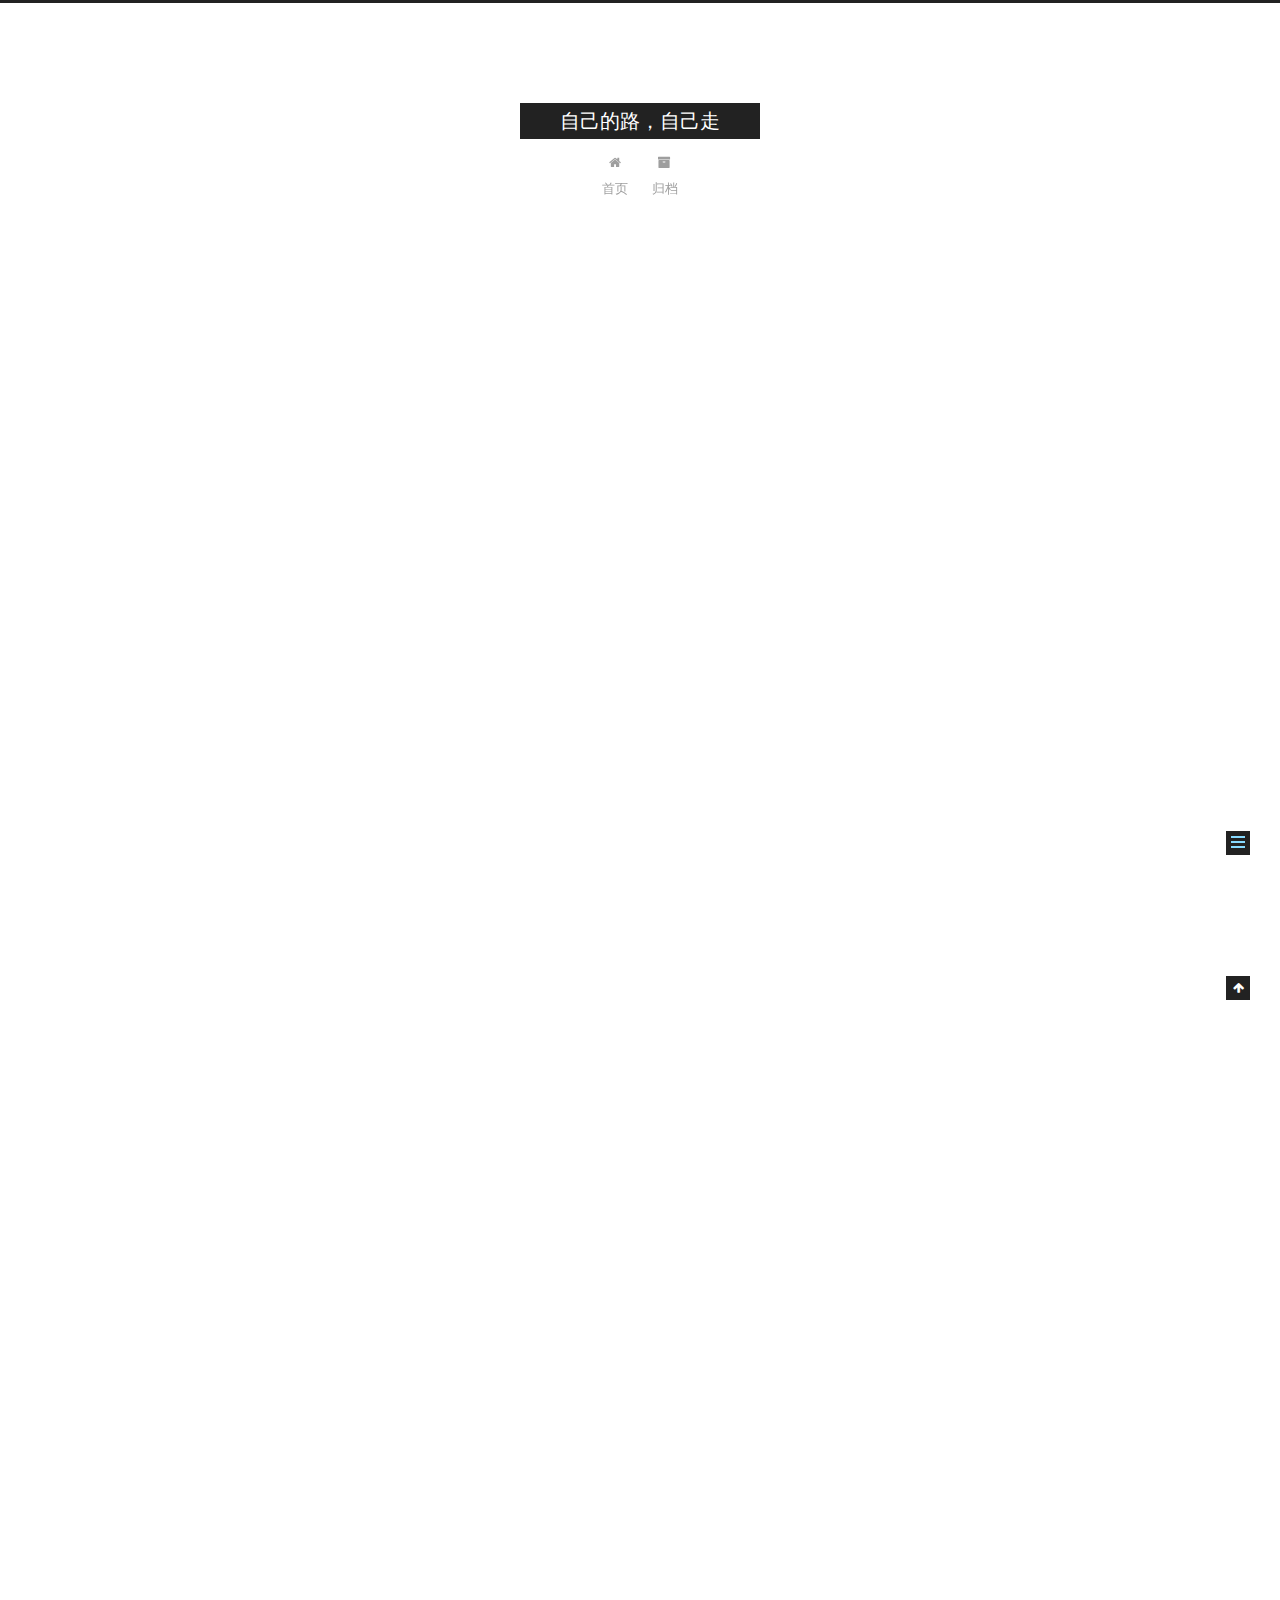
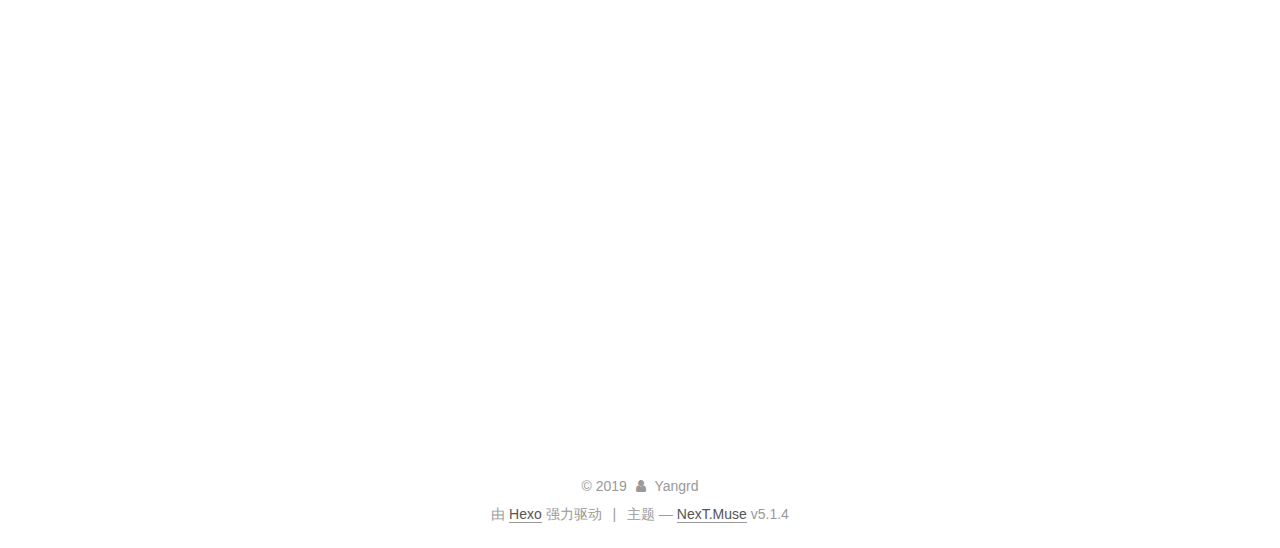
<file: 2019/08/15/面试/index.html>
<!DOCTYPE html>



  


<html class="theme-next muse use-motion" lang="zh-Hans">
<head><meta name="generator" content="Hexo 3.8.0">
  <meta charset="UTF-8">
<meta http-equiv="X-UA-Compatible" content="IE=edge">
<meta name="viewport" content="width=device-width, initial-scale=1, maximum-scale=1">
<meta name="theme-color" content="#222">









<meta http-equiv="Cache-Control" content="no-transform">
<meta http-equiv="Cache-Control" content="no-siteapp">
















  
  
  <link href="/lib/fancybox/source/jquery.fancybox.css?v=2.1.5" rel="stylesheet" type="text/css">







<link href="/lib/font-awesome/css/font-awesome.min.css?v=4.6.2" rel="stylesheet" type="text/css">

<link href="/css/main.css?v=5.1.4" rel="stylesheet" type="text/css">


  <link rel="apple-touch-icon" sizes="180x180" href="/images/apple-touch-icon-next.png?v=5.1.4">


  <link rel="icon" type="image/png" sizes="32x32" href="/images/favicon-32x32-next.png?v=5.1.4">


  <link rel="icon" type="image/png" sizes="16x16" href="/images/favicon-16x16-next.png?v=5.1.4">


  <link rel="mask-icon" href="/images/logo.svg?v=5.1.4" color="#222">





  <meta name="keywords" content="Hexo, NexT">










<meta name="description" content="面试题 一 char 最大值65535 最小值 0  表主键的定义策略及优缺点 guid sequence 快速排序 1234567891011121314151617181920212223242526272829303132333435363738394041424344454647public class QuickSort &amp;#123;    public static void main">
<meta property="og:type" content="article">
<meta property="og:title" content="面试">
<meta property="og:url" content="http://yoursite.com/2019/08/15/面试/index.html">
<meta property="og:site_name" content="自己的路，自己走">
<meta property="og:description" content="面试题 一 char 最大值65535 最小值 0  表主键的定义策略及优缺点 guid sequence 快速排序 1234567891011121314151617181920212223242526272829303132333435363738394041424344454647public class QuickSort &amp;#123;    public static void main">
<meta property="og:locale" content="zh-Hans">
<meta property="og:updated_time" content="2019-08-15T12:07:17.311Z">
<meta name="twitter:card" content="summary">
<meta name="twitter:title" content="面试">
<meta name="twitter:description" content="面试题 一 char 最大值65535 最小值 0  表主键的定义策略及优缺点 guid sequence 快速排序 1234567891011121314151617181920212223242526272829303132333435363738394041424344454647public class QuickSort &amp;#123;    public static void main">



<script type="text/javascript" id="hexo.configurations">
  var NexT = window.NexT || {};
  var CONFIG = {
    root: '/',
    scheme: 'Muse',
    version: '5.1.4',
    sidebar: {"position":"left","display":"post","offset":12,"b2t":false,"scrollpercent":false,"onmobile":false},
    fancybox: true,
    tabs: true,
    motion: {"enable":true,"async":false,"transition":{"post_block":"fadeIn","post_header":"slideDownIn","post_body":"slideDownIn","coll_header":"slideLeftIn","sidebar":"slideUpIn"}},
    duoshuo: {
      userId: '0',
      author: '博主'
    },
    algolia: {
      applicationID: '',
      apiKey: '',
      indexName: '',
      hits: {"per_page":10},
      labels: {"input_placeholder":"Search for Posts","hits_empty":"We didn't find any results for the search: ${query}","hits_stats":"${hits} results found in ${time} ms"}
    }
  };
</script>



  <link rel="canonical" href="http://yoursite.com/2019/08/15/面试/">





  <title>面试 | 自己的路，自己走</title>
  





  <script type="text/javascript">
    var _hmt = _hmt || [];
    (function() {
      var hm = document.createElement("script");
      hm.src = "https://hm.baidu.com/hm.js?4d9af0340451227520758d3a715d6077";
      var s = document.getElementsByTagName("script")[0];
      s.parentNode.insertBefore(hm, s);
    })();
  </script>




</head>

<body itemscope itemtype="http://schema.org/WebPage" lang="zh-Hans">

  
  
    
  

  <div class="container sidebar-position-left page-post-detail">
    <div class="headband"></div>

    <header id="header" class="header" itemscope itemtype="http://schema.org/WPHeader">
      <div class="header-inner"><div class="site-brand-wrapper">
  <div class="site-meta ">
    

    <div class="custom-logo-site-title">
      <a href="/" class="brand" rel="start">
        <span class="logo-line-before"><i></i></span>
        <span class="site-title">自己的路，自己走</span>
        <span class="logo-line-after"><i></i></span>
      </a>
    </div>
      
        <p class="site-subtitle"></p>
      
  </div>

  <div class="site-nav-toggle">
    <button>
      <span class="btn-bar"></span>
      <span class="btn-bar"></span>
      <span class="btn-bar"></span>
    </button>
  </div>
</div>

<nav class="site-nav">
  

  
    <ul id="menu" class="menu">
      
        
        <li class="menu-item menu-item-home">
          <a href="/" rel="section">
            
              <i class="menu-item-icon fa fa-fw fa-home"></i> <br>
            
            首页
          </a>
        </li>
      
        
        <li class="menu-item menu-item-archives">
          <a href="/archives/" rel="section">
            
              <i class="menu-item-icon fa fa-fw fa-archive"></i> <br>
            
            归档
          </a>
        </li>
      

      
    </ul>
  

  
</nav>



 </div>
    </header>

    <main id="main" class="main">
      <div class="main-inner">
        <div class="content-wrap">
          <div id="content" class="content">
            

  <div id="posts" class="posts-expand">
    

  

  
  
  

  <article class="post post-type-normal" itemscope itemtype="http://schema.org/Article">
  
  
  
  <div class="post-block">
    <link itemprop="mainEntityOfPage" href="http://yoursite.com/2019/08/15/面试/">

    <span hidden itemprop="author" itemscope itemtype="http://schema.org/Person">
      <meta itemprop="name" content="Yangrd">
      <meta itemprop="description" content>
      <meta itemprop="image" content="/uploads/avatar.png">
    </span>

    <span hidden itemprop="publisher" itemscope itemtype="http://schema.org/Organization">
      <meta itemprop="name" content="自己的路，自己走">
    </span>

    
      <header class="post-header">

        
        
          <h1 class="post-title" itemprop="name headline">面试</h1>
        

        <div class="post-meta">
          <span class="post-time">
            
              <span class="post-meta-item-icon">
                <i class="fa fa-calendar-o"></i>
              </span>
              
                <span class="post-meta-item-text">发表于</span>
              
              <time title="创建于" itemprop="dateCreated datePublished" datetime="2019-08-15T20:06:53+08:00">
                2019-08-15
              </time>
            

            

            
          </span>

          

          
            
          

          
          

          

          

          

        </div>
      </header>
    

    
    
    
    <div class="post-body" itemprop="articleBody">

      
      

      
        <h1 id="面试题-一"><a href="#面试题-一" class="headerlink" title="面试题 一"></a>面试题 一</h1><ol>
<li>char 最大值65535 最小值 0</li>
</ol>
<p>表主键的定义策略及优缺点</p>
<p>guid</p>
<p>sequence</p>
<p>快速排序</p>
<figure class="highlight java"><table><tr><td class="gutter"><pre><span class="line">1</span><br><span class="line">2</span><br><span class="line">3</span><br><span class="line">4</span><br><span class="line">5</span><br><span class="line">6</span><br><span class="line">7</span><br><span class="line">8</span><br><span class="line">9</span><br><span class="line">10</span><br><span class="line">11</span><br><span class="line">12</span><br><span class="line">13</span><br><span class="line">14</span><br><span class="line">15</span><br><span class="line">16</span><br><span class="line">17</span><br><span class="line">18</span><br><span class="line">19</span><br><span class="line">20</span><br><span class="line">21</span><br><span class="line">22</span><br><span class="line">23</span><br><span class="line">24</span><br><span class="line">25</span><br><span class="line">26</span><br><span class="line">27</span><br><span class="line">28</span><br><span class="line">29</span><br><span class="line">30</span><br><span class="line">31</span><br><span class="line">32</span><br><span class="line">33</span><br><span class="line">34</span><br><span class="line">35</span><br><span class="line">36</span><br><span class="line">37</span><br><span class="line">38</span><br><span class="line">39</span><br><span class="line">40</span><br><span class="line">41</span><br><span class="line">42</span><br><span class="line">43</span><br><span class="line">44</span><br><span class="line">45</span><br><span class="line">46</span><br><span class="line">47</span><br></pre></td><td class="code"><pre><span class="line"><span class="keyword">public</span> <span class="class"><span class="keyword">class</span> <span class="title">QuickSort</span> </span>&#123;</span><br><span class="line">    <span class="function"><span class="keyword">public</span> <span class="keyword">static</span> <span class="keyword">void</span> <span class="title">main</span><span class="params">(String[] args)</span> </span>&#123;</span><br><span class="line">        <span class="keyword">int</span>[] arr = &#123; <span class="number">49</span>, <span class="number">38</span>, <span class="number">65</span>, <span class="number">97</span>, <span class="number">23</span>, <span class="number">22</span>, <span class="number">76</span>, <span class="number">1</span>, <span class="number">5</span>, <span class="number">8</span>, <span class="number">2</span>, <span class="number">0</span>, -<span class="number">1</span>, <span class="number">22</span> &#125;;</span><br><span class="line">        quickSort(arr, <span class="number">0</span>, arr.length - <span class="number">1</span>);</span><br><span class="line">        System.out.println(<span class="string">"排序后:"</span>);</span><br><span class="line">        <span class="keyword">for</span> (<span class="keyword">int</span> i : arr) &#123;</span><br><span class="line">            System.out.println(i);</span><br><span class="line">        &#125;</span><br><span class="line">    &#125;</span><br><span class="line"></span><br><span class="line">    <span class="function"><span class="keyword">private</span> <span class="keyword">static</span> <span class="keyword">void</span> <span class="title">quickSort</span><span class="params">(<span class="keyword">int</span>[] arr, <span class="keyword">int</span> low, <span class="keyword">int</span> high)</span> </span>&#123;</span><br><span class="line"></span><br><span class="line">        <span class="keyword">if</span> (low &lt; high) &#123;</span><br><span class="line">            <span class="comment">// 找寻基准数据的正确索引</span></span><br><span class="line">            <span class="keyword">int</span> index = getIndex(arr, low, high);</span><br><span class="line"></span><br><span class="line">            <span class="comment">// 进行迭代对index之前和之后的数组进行相同的操作使整个数组变成有序</span></span><br><span class="line">            quickSort(arr, <span class="number">0</span>, index - <span class="number">1</span>);</span><br><span class="line">            quickSort(arr, index + <span class="number">1</span>, high);</span><br><span class="line">        &#125;</span><br><span class="line"></span><br><span class="line">    &#125;</span><br><span class="line"></span><br><span class="line">    <span class="function"><span class="keyword">private</span> <span class="keyword">static</span> <span class="keyword">int</span> <span class="title">getIndex</span><span class="params">(<span class="keyword">int</span>[] arr, <span class="keyword">int</span> low, <span class="keyword">int</span> high)</span> </span>&#123;</span><br><span class="line">        <span class="comment">// 基准数据</span></span><br><span class="line">        <span class="keyword">int</span> tmp = arr[low];</span><br><span class="line">        <span class="keyword">while</span> (low &lt; high) &#123;</span><br><span class="line">            <span class="comment">// 当队尾的元素大于等于基准数据时,向前挪动high指针</span></span><br><span class="line">            <span class="keyword">while</span> (low &lt; high &amp;&amp; arr[high] &gt;= tmp) &#123;</span><br><span class="line">                high--;</span><br><span class="line">            &#125;</span><br><span class="line">            <span class="comment">// 如果队尾元素小于tmp了,需要将其赋值给low</span></span><br><span class="line">            arr[low] = arr[high];</span><br><span class="line">            <span class="comment">// 当队首元素小于等于tmp时,向前挪动low指针</span></span><br><span class="line">            <span class="keyword">while</span> (low &lt; high &amp;&amp; arr[low] &lt;= tmp) &#123;</span><br><span class="line">                low++;</span><br><span class="line">            &#125;</span><br><span class="line">            <span class="comment">// 当队首元素大于tmp时,需要将其赋值给high</span></span><br><span class="line">            arr[high] = arr[low];</span><br><span class="line"></span><br><span class="line">        &#125;</span><br><span class="line">        <span class="comment">// 跳出循环时low和high相等,此时的low或high就是tmp的正确索引位置</span></span><br><span class="line">        <span class="comment">// 由原理部分可以很清楚的知道low位置的值并不是tmp,所以需要将tmp赋值给arr[low]</span></span><br><span class="line">        arr[low] = tmp;</span><br><span class="line">        <span class="keyword">return</span> low; <span class="comment">// 返回tmp的正确位置</span></span><br><span class="line">    &#125;</span><br><span class="line">&#125;</span><br></pre></td></tr></table></figure>

<p>转发在服务器端完成的；重定向是在客户端完成的<br>转发的速度快；重定向速度慢<br>转发的是同一次请求；重定向是两次不同请求<br>转发不会执行转发后的代码；重定向会执行重定向之后的代码<br>转发地址栏没有变化；重定向地址栏有变化<br>转发必须是在同一台服务器下完成；重定向可以在不同的服务器下完成</p>

      
    </div>
    
    
    

    

    

    

    <footer class="post-footer">
      

      
      
      

      
        <div class="post-nav">
          <div class="post-nav-next post-nav-item">
            
              <a href="/2019/08/15/单件模式/" rel="next" title="单件模式">
                <i class="fa fa-chevron-left"></i> 单件模式
              </a>
            
          </div>

          <span class="post-nav-divider"></span>

          <div class="post-nav-prev post-nav-item">
            
          </div>
        </div>
      

      
      
    </footer>
  </div>
  
  
  
  </article>



    <div class="post-spread">
      
    </div>
  </div>


          </div>
          


          

  



        </div>
        
          
  
  <div class="sidebar-toggle">
    <div class="sidebar-toggle-line-wrap">
      <span class="sidebar-toggle-line sidebar-toggle-line-first"></span>
      <span class="sidebar-toggle-line sidebar-toggle-line-middle"></span>
      <span class="sidebar-toggle-line sidebar-toggle-line-last"></span>
    </div>
  </div>

  <aside id="sidebar" class="sidebar">
    
    <div class="sidebar-inner">

      

      
        <ul class="sidebar-nav motion-element">
          <li class="sidebar-nav-toc sidebar-nav-active" data-target="post-toc-wrap">
            文章目录
          </li>
          <li class="sidebar-nav-overview" data-target="site-overview-wrap">
            站点概览
          </li>
        </ul>
      

      <section class="site-overview-wrap sidebar-panel">
        <div class="site-overview">
          <div class="site-author motion-element" itemprop="author" itemscope itemtype="http://schema.org/Person">
            
              <img class="site-author-image" itemprop="image" src="/uploads/avatar.png" alt="Yangrd">
            
              <p class="site-author-name" itemprop="name">Yangrd</p>
              <p class="site-description motion-element" itemprop="description"></p>
          </div>

          <nav class="site-state motion-element">

            
              <div class="site-state-item site-state-posts">
              
                <a href="/archives/">
              
                  <span class="site-state-item-count">5</span>
                  <span class="site-state-item-name">日志</span>
                </a>
              </div>
            

            

            
              
              
              <div class="site-state-item site-state-tags">
                
                  <span class="site-state-item-count">1</span>
                  <span class="site-state-item-name">标签</span>
                
              </div>
            

          </nav>

          

          

          
          

          
          

          

        </div>
      </section>

      
      <!--noindex-->
        <section class="post-toc-wrap motion-element sidebar-panel sidebar-panel-active">
          <div class="post-toc">

            
              
            

            
              <div class="post-toc-content"><ol class="nav"><li class="nav-item nav-level-1"><a class="nav-link" href="#面试题-一"><span class="nav-number">1.</span> <span class="nav-text">面试题 一</span></a></li></ol></div>
            

          </div>
        </section>
      <!--/noindex-->
      

      

    </div>
  </aside>


        
      </div>
    </main>

    <footer id="footer" class="footer">
      <div class="footer-inner">
        <div class="copyright">&copy; <span itemprop="copyrightYear">2019</span>
  <span class="with-love">
    <i class="fa fa-user"></i>
  </span>
  <span class="author" itemprop="copyrightHolder">Yangrd</span>

  
</div>


  <div class="powered-by">由 <a class="theme-link" target="_blank" href="https://hexo.io">Hexo</a> 强力驱动</div>



  <span class="post-meta-divider">|</span>



  <div class="theme-info">主题 &mdash; <a class="theme-link" target="_blank" href="https://github.com/iissnan/hexo-theme-next">NexT.Muse</a> v5.1.4</div>




        







        
      </div>
    </footer>

    
      <div class="back-to-top">
        <i class="fa fa-arrow-up"></i>
        
      </div>
    

    

  </div>

  

<script type="text/javascript">
  if (Object.prototype.toString.call(window.Promise) !== '[object Function]') {
    window.Promise = null;
  }
</script>









  












  
  
    <script type="text/javascript" src="/lib/jquery/index.js?v=2.1.3"></script>
  

  
  
    <script type="text/javascript" src="/lib/fastclick/lib/fastclick.min.js?v=1.0.6"></script>
  

  
  
    <script type="text/javascript" src="/lib/jquery_lazyload/jquery.lazyload.js?v=1.9.7"></script>
  

  
  
    <script type="text/javascript" src="/lib/velocity/velocity.min.js?v=1.2.1"></script>
  

  
  
    <script type="text/javascript" src="/lib/velocity/velocity.ui.min.js?v=1.2.1"></script>
  

  
  
    <script type="text/javascript" src="/lib/fancybox/source/jquery.fancybox.pack.js?v=2.1.5"></script>
  


  


  <script type="text/javascript" src="/js/src/utils.js?v=5.1.4"></script>

  <script type="text/javascript" src="/js/src/motion.js?v=5.1.4"></script>



  
  

  
  <script type="text/javascript" src="/js/src/scrollspy.js?v=5.1.4"></script>
<script type="text/javascript" src="/js/src/post-details.js?v=5.1.4"></script>



  


  <script type="text/javascript" src="/js/src/bootstrap.js?v=5.1.4"></script>



  


  




	





  





  












  





  

  

  

  
  

  

  

  

</body>
</html>
</file>
<file: css/main.css>
/* normalize.css v3.0.2 | MIT License | git.io/normalize */
html {
  font-family: sans-serif; /* 1 */
  -ms-text-size-adjust: 100%; /* 2 */
  -webkit-text-size-adjust: 100%; /* 2 */
}
body {
  margin: 0;
}
article,
aside,
details,
figcaption,
figure,
footer,
header,
hgroup,
main,
menu,
nav,
section,
summary {
  display: block;
}
audio,
canvas,
progress,
video {
  display: inline-block; /* 1 */
  vertical-align: baseline; /* 2 */
}
audio:not([controls]) {
  display: none;
  height: 0;
}
[hidden],
template {
  display: none;
}
a {
  background-color: transparent;
}
a:active,
a:hover {
  outline: 0;
}
abbr[title] {
  border-bottom: 1px dotted;
}
b,
strong {
  font-weight: bold;
}
dfn {
  font-style: italic;
}
h1 {
  font-size: 2em;
  margin: 0.67em 0;
}
mark {
  background: #ff0;
  color: #000;
}
small {
  font-size: 80%;
}
sub,
sup {
  font-size: 75%;
  line-height: 0;
  position: relative;
  vertical-align: baseline;
}
sup {
  top: -0.5em;
}
sub {
  bottom: -0.25em;
}
img {
  border: 0;
}
svg:not(:root) {
  overflow: hidden;
}
figure {
  margin: 1em 40px;
}
hr {
  -moz-box-sizing: content-box;
  box-sizing: content-box;
  height: 0;
}
pre {
  overflow: auto;
}
code,
kbd,
pre,
samp {
  font-family: monospace, monospace;
  font-size: 1em;
}
button,
input,
optgroup,
select,
textarea {
  color: inherit; /* 1 */
  font: inherit; /* 2 */
  margin: 0; /* 3 */
}
button {
  overflow: visible;
}
button,
select {
  text-transform: none;
}
button,
html input[type="button"],
input[type="reset"],
input[type="submit"] {
  -webkit-appearance: button; /* 2 */
  cursor: pointer; /* 3 */
}
button[disabled],
html input[disabled] {
  cursor: default;
}
button::-moz-focus-inner,
input::-moz-focus-inner {
  border: 0;
  padding: 0;
}
input {
  line-height: normal;
}
input[type="checkbox"],
input[type="radio"] {
  box-sizing: border-box; /* 1 */
  padding: 0; /* 2 */
}
input[type="number"]::-webkit-inner-spin-button,
input[type="number"]::-webkit-outer-spin-button {
  height: auto;
}
input[type="search"] {
  -webkit-appearance: textfield; /* 1 */
  -moz-box-sizing: content-box;
  -webkit-box-sizing: content-box; /* 2 */
  box-sizing: content-box;
}
input[type="search"]::-webkit-search-cancel-button,
input[type="search"]::-webkit-search-decoration {
  -webkit-appearance: none;
}
fieldset {
  border: 1px solid #c0c0c0;
  margin: 0 2px;
  padding: 0.35em 0.625em 0.75em;
}
legend {
  border: 0; /* 1 */
  padding: 0; /* 2 */
}
textarea {
  overflow: auto;
}
optgroup {
  font-weight: bold;
}
table {
  border-collapse: collapse;
  border-spacing: 0;
}
td,
th {
  padding: 0;
}
::selection {
  background: #262a30;
  color: #fff;
}
body {
  position: relative;
  font-family: 'Lato', "PingFang SC", "Microsoft YaHei", sans-serif;
  font-size: 14px;
  line-height: 2;
  color: #555;
  background: #fff;
}
@media (max-width: 767px) {
  body {
    padding-right: 0 !important;
  }
}
@media (min-width: 768px) and (max-width: 991px) {
  body {
    padding-right: 0 !important;
  }
}
@media (min-width: 1600px) {
  body {
    font-size: 16px;
  }
}
h1,
h2,
h3,
h4,
h5,
h6 {
  margin: 0;
  padding: 0;
  font-weight: bold;
  line-height: 1.5;
  font-family: 'Lato', "PingFang SC", "Microsoft YaHei", sans-serif;
}
h2,
h3,
h4,
h5,
h6 {
  margin: 20px 0 15px;
}
h1 {
  font-size: 22px;
}
@media (max-width: 767px) {
  h1 {
    font-size: 18px;
  }
}
h2 {
  font-size: 20px;
}
@media (max-width: 767px) {
  h2 {
    font-size: 16px;
  }
}
h3 {
  font-size: 18px;
}
@media (max-width: 767px) {
  h3 {
    font-size: 14px;
  }
}
h4 {
  font-size: 16px;
}
@media (max-width: 767px) {
  h4 {
    font-size: 12px;
  }
}
h5 {
  font-size: 14px;
}
@media (max-width: 767px) {
  h5 {
    font-size: 10px;
  }
}
h6 {
  font-size: 12px;
}
@media (max-width: 767px) {
  h6 {
    font-size: 8px;
  }
}
p {
  margin: 0 0 20px 0;
}
a {
  color: #555;
  text-decoration: none;
  outline: none;
  border-bottom: 1px solid #999;
  word-wrap: break-word;
}
a:hover {
  color: #222;
  border-bottom-color: #222;
}
blockquote {
  margin: 0;
  padding: 0;
}
img {
  display: block;
  margin: auto;
  max-width: 100%;
  height: auto;
}
hr {
  margin: 40px 0;
  height: 3px;
  border: none;
  background-color: #ddd;
  background-image: repeating-linear-gradient(-45deg, #fff, #fff 4px, transparent 4px, transparent 8px);
}
blockquote {
  padding: 0 15px;
  color: #666;
  border-left: 4px solid #ddd;
}
blockquote cite::before {
  content: "-";
  padding: 0 5px;
}
dt {
  font-weight: 700;
}
dd {
  margin: 0;
  padding: 0;
}
kbd {
  border: 1px solid #ccc;
  border-radius: 0.2em;
  box-shadow: 0.1em 0.1em 0.2em rgba(0,0,0,0.1);
  background-color: #f9f9f9;
  font-family: inherit;
  background-image: -webkit-linear-gradient(top, #eee, #fff, #eee);
  padding: 0.1em 0.3em;
  white-space: nowrap;
}
.text-left {
  text-align: left;
}
.text-center {
  text-align: center;
}
.text-right {
  text-align: right;
}
.text-justify {
  text-align: justify;
}
.text-nowrap {
  white-space: nowrap;
}
.text-lowercase {
  text-transform: lowercase;
}
.text-uppercase {
  text-transform: uppercase;
}
.text-capitalize {
  text-transform: capitalize;
}
.center-block {
  display: block;
  margin-left: auto;
  margin-right: auto;
}
.clearfix:before,
.clearfix:after {
  content: " ";
  display: table;
}
.clearfix:after {
  clear: both;
}
.pullquote {
  width: 45%;
}
.pullquote.left {
  float: left;
  margin-left: 5px;
  margin-right: 10px;
}
.pullquote.right {
  float: right;
  margin-left: 10px;
  margin-right: 5px;
}
.affix.affix.affix {
  position: fixed;
}
.translation {
  margin-top: -20px;
  font-size: 14px;
  color: #999;
}
.scrollbar-measure {
  width: 100px;
  height: 100px;
  overflow: scroll;
  position: absolute;
  top: -9999px;
}
.use-motion .motion-element {
  opacity: 0;
}
table {
  margin: 20px 0;
  width: 100%;
  border-collapse: collapse;
  border-spacing: 0;
  border: 1px solid #ddd;
  font-size: 14px;
  table-layout: fixed;
  word-wrap: break-all;
}
table>tbody>tr:nth-of-type(odd) {
  background-color: #f9f9f9;
}
table>tbody>tr:hover {
  background-color: #f5f5f5;
}
caption,
th,
td {
  padding: 8px;
  text-align: left;
  vertical-align: middle;
  font-weight: normal;
}
th,
td {
  border-bottom: 3px solid #ddd;
  border-right: 1px solid #eee;
}
th {
  padding-bottom: 10px;
  font-weight: 700;
}
td {
  border-bottom-width: 1px;
}
html,
body {
  height: 100%;
}
.container {
  position: relative;
  min-height: 100%;
}
.header-inner {
  margin: 0 auto;
  padding: 100px 0 70px;
  width: 700px;
}
@media (min-width: 1600px) {
  .container .header-inner {
    width: 900px;
  }
}
.main {
  padding-bottom: 150px;
}
.main-inner {
  margin: 0 auto;
  width: 700px;
}
@media (min-width: 1600px) {
  .container .main-inner {
    width: 900px;
  }
}
.footer {
  position: absolute;
  left: 0;
  bottom: 0;
  width: 100%;
  min-height: 50px;
}
.footer-inner {
  box-sizing: border-box;
  margin: 20px auto;
  width: 700px;
}
@media (min-width: 1600px) {
  .container .footer-inner {
    width: 900px;
  }
}
pre,
.highlight {
  overflow: auto;
  margin: 20px 0;
  padding: 0;
  font-size: 13px;
  color: #4d4d4c;
  background: #f7f7f7;
  line-height: 1.6;
}
pre,
code {
  font-family: consolas, Menlo, "PingFang SC", "Microsoft YaHei", monospace;
}
code {
  padding: 2px 4px;
  word-wrap: break-word;
  color: #555;
  background: #eee;
  border-radius: 3px;
  font-size: 13px;
}
pre {
  padding: 10px;
}
pre code {
  padding: 0;
  color: #4d4d4c;
  background: none;
  text-shadow: none;
}
.highlight {
  border-radius: 1px;
}
.highlight pre {
  border: none;
  margin: 0;
  padding: 10px 0;
}
.highlight table {
  margin: 0;
  width: auto;
  border: none;
}
.highlight td {
  border: none;
  padding: 0;
}
.highlight figcaption {
  font-size: 1em;
  color: #4d4d4c;
  line-height: 1em;
  margin-bottom: 1em;
}
.highlight figcaption:before,
.highlight figcaption:after {
  content: " ";
  display: table;
}
.highlight figcaption:after {
  clear: both;
}
.highlight figcaption a {
  float: right;
  color: #4d4d4c;
}
.highlight figcaption a:hover {
  border-bottom-color: #4d4d4c;
}
.highlight .gutter pre {
  padding-left: 10px;
  padding-right: 10px;
  color: #869194;
  text-align: right;
  background-color: #eff2f3;
}
.highlight .code pre {
  width: 100%;
  padding-left: 10px;
  padding-right: 10px;
  background-color: #f7f7f7;
}
.highlight .line {
  height: 20px;
}
.gutter {
  -webkit-user-select: none;
  -moz-user-select: none;
  -ms-user-select: none;
  user-select: none;
}
.gist table {
  width: auto;
}
.gist table td {
  border: none;
}
pre .deletion {
  background: #fdd;
}
pre .addition {
  background: #dfd;
}
pre .meta {
  color: #8959a8;
}
pre .comment {
  color: #8e908c;
}
pre .variable,
pre .attribute,
pre .tag,
pre .regexp,
pre .ruby .constant,
pre .xml .tag .title,
pre .xml .pi,
pre .xml .doctype,
pre .html .doctype,
pre .css .id,
pre .css .class,
pre .css .pseudo {
  color: #c82829;
}
pre .number,
pre .preprocessor,
pre .built_in,
pre .literal,
pre .params,
pre .constant,
pre .command {
  color: #f5871f;
}
pre .ruby .class .title,
pre .css .rules .attribute,
pre .string,
pre .value,
pre .inheritance,
pre .header,
pre .ruby .symbol,
pre .xml .cdata,
pre .special,
pre .number,
pre .formula {
  color: #718c00;
}
pre .title,
pre .css .hexcolor {
  color: #3e999f;
}
pre .function,
pre .python .decorator,
pre .python .title,
pre .ruby .function .title,
pre .ruby .title .keyword,
pre .perl .sub,
pre .javascript .title,
pre .coffeescript .title {
  color: #4271ae;
}
pre .keyword,
pre .javascript .function {
  color: #8959a8;
}
.full-image.full-image.full-image.full-image {
  border: none;
  max-width: 100%;
  width: auto;
  margin: 20px auto 25px;
}
@media (min-width: 992px) {
  .full-image.full-image.full-image.full-image {
    max-width: none;
    width: 110%;
    margin: 25px -5%;
  }
}
.blockquote-center,
.page-home .post-type-quote blockquote,
.page-post-detail .post-type-quote blockquote {
  position: relative;
  margin: 40px 0;
  padding: 0;
  border-left: none;
  text-align: center;
}
.blockquote-center::before,
.page-home .post-type-quote blockquote::before,
.page-post-detail .post-type-quote blockquote::before,
.blockquote-center::after,
.page-home .post-type-quote blockquote::after,
.page-post-detail .post-type-quote blockquote::after {
  position: absolute;
  content: ' ';
  display: block;
  width: 100%;
  height: 24px;
  opacity: 0.2;
  background-repeat: no-repeat;
  background-position: 0 -6px;
  background-size: 22px 22px;
}
.blockquote-center::before,
.page-home .post-type-quote blockquote::before,
.page-post-detail .post-type-quote blockquote::before {
  top: -20px;
  background-image: url("../images/quote-l.svg");
  border-top: 1px solid #ccc;
}
.blockquote-center::after,
.page-home .post-type-quote blockquote::after,
.page-post-detail .post-type-quote blockquote::after {
  bottom: -20px;
  background-image: url("../images/quote-r.svg");
  border-bottom: 1px solid #ccc;
  background-position: 100% 8px;
}
.blockquote-center p,
.page-home .post-type-quote blockquote p,
.page-post-detail .post-type-quote blockquote p,
.blockquote-center div,
.page-home .post-type-quote blockquote div,
.page-post-detail .post-type-quote blockquote div {
  text-align: center;
}
.post .post-body .group-picture img {
  box-sizing: border-box;
  padding: 0 3px;
  border: none;
}
.post .group-picture-row {
  overflow: hidden;
  margin-top: 6px;
}
.post .group-picture-row:first-child {
  margin-top: 0;
}
.post .group-picture-column {
  float: left;
}
.page-post-detail .post-body .group-picture-column {
  float: none;
  margin-top: 10px;
  width: auto !important;
}
.page-post-detail .post-body .group-picture-column img {
  margin: 0 auto;
}
.page-archive .group-picture-container {
  overflow: hidden;
}
.page-archive .group-picture-row {
  float: left;
}
.page-archive .group-picture-row:first-child {
  margin-top: 6px;
}
.page-archive .group-picture-column {
  max-width: 150px;
  max-height: 150px;
}
.post-body .note {
  position: relative;
  padding: 15px;
  margin-bottom: 20px;
  border: 1px solid #eee;
  border-left-width: 5px;
  border-radius: 3px;
}
.post-body .note h2,
.post-body .note h3,
.post-body .note h4,
.post-body .note h5,
.post-body .note h6 {
  margin-top: 0;
  margin-bottom: 0;
  border-bottom: initial;
  padding-top: 0 !important;
}
.post-body .note p:first-child,
.post-body .note ul:first-child,
.post-body .note ol:first-child,
.post-body .note table:first-child,
.post-body .note pre:first-child,
.post-body .note blockquote:first-child {
  margin-top: 0;
}
.post-body .note p:last-child,
.post-body .note ul:last-child,
.post-body .note ol:last-child,
.post-body .note table:last-child,
.post-body .note pre:last-child,
.post-body .note blockquote:last-child {
  margin-bottom: 0;
}
.post-body .note.default {
  border-left-color: #777;
}
.post-body .note.default h2,
.post-body .note.default h3,
.post-body .note.default h4,
.post-body .note.default h5,
.post-body .note.default h6 {
  color: #777;
}
.post-body .note.primary {
  border-left-color: #6f42c1;
}
.post-body .note.primary h2,
.post-body .note.primary h3,
.post-body .note.primary h4,
.post-body .note.primary h5,
.post-body .note.primary h6 {
  color: #6f42c1;
}
.post-body .note.info {
  border-left-color: #428bca;
}
.post-body .note.info h2,
.post-body .note.info h3,
.post-body .note.info h4,
.post-body .note.info h5,
.post-body .note.info h6 {
  color: #428bca;
}
.post-body .note.success {
  border-left-color: #5cb85c;
}
.post-body .note.success h2,
.post-body .note.success h3,
.post-body .note.success h4,
.post-body .note.success h5,
.post-body .note.success h6 {
  color: #5cb85c;
}
.post-body .note.warning {
  border-left-color: #f0ad4e;
}
.post-body .note.warning h2,
.post-body .note.warning h3,
.post-body .note.warning h4,
.post-body .note.warning h5,
.post-body .note.warning h6 {
  color: #f0ad4e;
}
.post-body .note.danger {
  border-left-color: #d9534f;
}
.post-body .note.danger h2,
.post-body .note.danger h3,
.post-body .note.danger h4,
.post-body .note.danger h5,
.post-body .note.danger h6 {
  color: #d9534f;
}
.post-body .label {
  display: inline;
  padding: 0 2px;
  white-space: nowrap;
}
.post-body .label.default {
  background-color: #f0f0f0;
}
.post-body .label.primary {
  background-color: #efe6f7;
}
.post-body .label.info {
  background-color: #e5f2f8;
}
.post-body .label.success {
  background-color: #e7f4e9;
}
.post-body .label.warning {
  background-color: #fcf6e1;
}
.post-body .label.danger {
  background-color: #fae8eb;
}
.post-body .tabs {
  position: relative;
  display: block;
  margin-bottom: 20px;
  padding-top: 10px;
}
.post-body .tabs ul.nav-tabs {
  margin: 0;
  padding: 0;
  display: flex;
  margin-bottom: -1px;
}
@media (max-width: 413px) {
  .post-body .tabs ul.nav-tabs {
    display: block;
    margin-bottom: 5px;
  }
}
.post-body .tabs ul.nav-tabs li.tab {
  list-style-type: none !important;
  margin: 0 0.25em 0 0;
  border-top: 3px solid transparent;
  border-left: 1px solid transparent;
  border-right: 1px solid transparent;
}
@media (max-width: 413px) {
  .post-body .tabs ul.nav-tabs li.tab {
    margin: initial;
    border-top: 1px solid transparent;
    border-left: 3px solid transparent;
    border-right: 1px solid transparent;
    border-bottom: 1px solid transparent;
  }
}
.post-body .tabs ul.nav-tabs li.tab a {
  outline: 0;
  border-bottom: initial;
  display: block;
  line-height: 1.8em;
  padding: 0.25em 0.75em;
  transition-duration: 0.2s;
  transition-timing-function: ease-out;
  transition-delay: 0s;
}
.post-body .tabs ul.nav-tabs li.tab a i {
  width: 1.285714285714286em;
}
.post-body .tabs ul.nav-tabs li.tab.active {
  border-top: 3px solid #fc6423;
  border-left: 1px solid #ddd;
  border-right: 1px solid #ddd;
  background-color: #fff;
}
@media (max-width: 413px) {
  .post-body .tabs ul.nav-tabs li.tab.active {
    border-top: 1px solid #ddd;
    border-left: 3px solid #fc6423;
    border-right: 1px solid #ddd;
    border-bottom: 1px solid #ddd;
  }
}
.post-body .tabs ul.nav-tabs li.tab.active a {
  cursor: default;
  color: #555;
}
.post-body .tabs .tab-content {
  background-color: #fff;
}
.post-body .tabs .tab-content .tab-pane {
  border: 1px solid #ddd;
  padding: 20px 20px 0 20px;
}
.post-body .tabs .tab-content .tab-pane:not(.active) {
  display: none !important;
}
.post-body .tabs .tab-content .tab-pane.active {
  display: block !important;
}
.btn {
  display: inline-block;
  padding: 0 20px;
  font-size: 14px;
  color: #fff;
  background: #222;
  border: 2px solid #222;
  text-decoration: none;
  border-radius: 0;
  transition-property: background-color;
  transition-duration: 0.2s;
  transition-timing-function: ease-in-out;
  transition-delay: 0s;
  line-height: 2;
}
.btn:hover {
  border-color: #222;
  color: #222;
  background: #fff;
}
.btn +.btn {
  margin: 0 0 8px 8px;
}
.btn .fa-fw {
  width: 1.285714285714286em;
  text-align: left;
}
.btn-bar {
  display: block;
  width: 22px;
  height: 2px;
  background: #555;
  border-radius: 1px;
}
.btn-bar+.btn-bar {
  margin-top: 4px;
}
.pagination {
  margin: 120px 0 40px;
  text-align: center;
  border-top: 1px solid #eee;
}
.page-number-basic,
.pagination .prev,
.pagination .next,
.pagination .page-number,
.pagination .space {
  display: inline-block;
  position: relative;
  top: -1px;
  margin: 0 10px;
  padding: 0 11px;
}
@media (max-width: 767px) {
  .page-number-basic,
  .pagination .prev,
  .pagination .next,
  .pagination .page-number,
  .pagination .space {
    margin: 0 5px;
  }
}
.pagination .prev,
.pagination .next,
.pagination .page-number {
  border-bottom: 0;
  border-top: 1px solid #eee;
  transition-property: border-color;
  transition-duration: 0.2s;
  transition-timing-function: ease-in-out;
  transition-delay: 0s;
}
.pagination .prev:hover,
.pagination .next:hover,
.pagination .page-number:hover {
  border-top-color: #222;
}
.pagination .space {
  padding: 0;
  margin: 0;
}
.pagination .prev {
  margin-left: 0;
}
.pagination .next {
  margin-right: 0;
}
.pagination .page-number.current {
  color: #fff;
  background: #ccc;
  border-top-color: #ccc;
}
@media (max-width: 767px) {
  .pagination {
    border-top: none;
  }
  .pagination .prev,
  .pagination .next,
  .pagination .page-number {
    margin-bottom: 10px;
    border-top: 0;
    border-bottom: 1px solid #eee;
    padding: 0 10px;
  }
  .pagination .prev:hover,
  .pagination .next:hover,
  .pagination .page-number:hover {
    border-bottom-color: #222;
  }
}
.comments {
  margin: 60px 20px 0;
}
.tag-cloud {
  text-align: center;
}
.tag-cloud a {
  display: inline-block;
  margin: 10px;
}
.back-to-top {
  box-sizing: border-box;
  position: fixed;
  bottom: -100px;
  right: 30px;
  z-index: 1050;
  padding: 0 6px;
  width: 24px;
  background: #222;
  font-size: 12px;
  opacity: 1;
  color: #fff;
  cursor: pointer;
  text-align: center;
  -webkit-transform: translateZ(0);
  transition-property: bottom;
  transition-duration: 0.2s;
  transition-timing-function: ease-in-out;
  transition-delay: 0s;
}
@media (min-width: 768px) and (max-width: 991px) {
  .back-to-top {
    display: none !important;
  }
}
@media (max-width: 767px) {
  .back-to-top {
    display: none !important;
  }
}
.back-to-top.back-to-top-on {
  bottom: 19px;
}
.header {
  background: transparent;
}
.header-inner {
  position: relative;
}
.headband {
  height: 3px;
  background: #222;
}
.site-meta {
  margin: 0;
  text-align: center;
}
@media (max-width: 767px) {
  .site-meta {
    text-align: center;
  }
}
.brand {
  position: relative;
  display: inline-block;
  padding: 0 40px;
  color: #fff;
  background: #222;
  border-bottom: none;
}
.brand:hover {
  color: #fff;
}
.logo {
  display: inline-block;
  margin-right: 5px;
  line-height: 36px;
  vertical-align: top;
}
.site-title {
  display: inline-block;
  vertical-align: top;
  line-height: 36px;
  font-size: 20px;
  font-weight: normal;
  font-family: 'Lato', "PingFang SC", "Microsoft YaHei", sans-serif;
}
.site-subtitle {
  margin-top: 10px;
  font-size: 13px;
  color: #999;
}
.use-motion .brand {
  opacity: 0;
}
.use-motion .logo,
.use-motion .site-title,
.use-motion .site-subtitle {
  opacity: 0;
  position: relative;
  top: -10px;
}
.site-nav-toggle {
  display: none;
  position: absolute;
  top: 10px;
  left: 10px;
}
@media (max-width: 767px) {
  .site-nav-toggle {
    display: block;
  }
}
.site-nav-toggle button {
  margin-top: 2px;
  padding: 9px 10px;
  background: transparent;
  border: none;
}
@media (max-width: 767px) {
  .site-nav {
    display: none;
    margin: 0 -10px;
    padding: 0 10px;
    clear: both;
    border-top: 1px solid #ddd;
  }
}
@media (min-width: 768px) and (max-width: 991px) {
  .site-nav {
    display: block !important;
  }
}
@media (min-width: 992px) {
  .site-nav {
    display: block !important;
  }
}
.menu {
  margin-top: 20px;
  padding-left: 0;
  text-align: center;
}
.menu .menu-item {
  display: inline-block;
  margin: 0 10px;
  list-style: none;
}
@media screen and (max-width: 767px) {
  .menu .menu-item {
    margin-top: 10px;
  }
}
.menu .menu-item a {
  display: block;
  font-size: 13px;
  line-height: inherit;
  border-bottom: 1px solid transparent;
  transition-property: border-color;
  transition-duration: 0.2s;
  transition-timing-function: ease-in-out;
  transition-delay: 0s;
}
.menu .menu-item a:hover {
  border-bottom-color: #222;
}
.menu .menu-item .fa {
  margin-right: 5px;
}
.use-motion .menu-item {
  opacity: 0;
}
.post-body {
  font-family: 'Lato', "PingFang SC", "Microsoft YaHei", sans-serif;
}
@media (max-width: 767px) {
  .post-body {
    word-break: break-word;
  }
}
.post-body .fancybox img {
  display: block !important;
  margin: 0 auto;
  cursor: pointer;
  cursor: zoom-in;
  cursor: -webkit-zoom-in;
}
.post-body .image-caption,
.post-body .figure .caption {
  margin: -20px auto 15px;
  text-align: center;
  font-size: 14px;
  color: #999;
  font-weight: bold;
  line-height: 1;
}
.post-sticky-flag {
  display: inline-block;
  font-size: 16px;
  -ms-transform: rotate(30deg);
  -webkit-transform: rotate(30deg);
  -moz-transform: rotate(30deg);
  -ms-transform: rotate(30deg);
  -o-transform: rotate(30deg);
  transform: rotate(30deg);
}
.use-motion .post-block,
.use-motion .pagination,
.use-motion .comments {
  opacity: 0;
}
.use-motion .post-header {
  opacity: 0;
}
.use-motion .post-body {
  opacity: 0;
}
.use-motion .collection-title {
  opacity: 0;
}
.posts-expand {
  padding-top: 40px;
}
@media (max-width: 767px) {
  .posts-expand {
    margin: 0 20px;
  }
  .post-body pre .gutter pre {
    padding-right: 10px;
  }
  .post-body .highlight {
    margin-left: 0px;
    margin-right: 0px;
    padding: 0;
  }
  .post-body .highlight .gutter pre {
    padding-right: 10px;
  }
}
@media (min-width: 992px) {
  .posts-expand .post-body {
    text-align: justify;
  }
}
.posts-expand .post-body h2,
.posts-expand .post-body h3,
.posts-expand .post-body h4,
.posts-expand .post-body h5,
.posts-expand .post-body h6 {
  padding-top: 10px;
}
.posts-expand .post-body h2 .header-anchor,
.posts-expand .post-body h3 .header-anchor,
.posts-expand .post-body h4 .header-anchor,
.posts-expand .post-body h5 .header-anchor,
.posts-expand .post-body h6 .header-anchor {
  float: right;
  margin-left: 10px;
  color: #ccc;
  border-bottom-style: none;
  visibility: hidden;
}
.posts-expand .post-body h2 .header-anchor:hover,
.posts-expand .post-body h3 .header-anchor:hover,
.posts-expand .post-body h4 .header-anchor:hover,
.posts-expand .post-body h5 .header-anchor:hover,
.posts-expand .post-body h6 .header-anchor:hover {
  color: inherit;
}
.posts-expand .post-body h2:hover .header-anchor,
.posts-expand .post-body h3:hover .header-anchor,
.posts-expand .post-body h4:hover .header-anchor,
.posts-expand .post-body h5:hover .header-anchor,
.posts-expand .post-body h6:hover .header-anchor {
  visibility: visible;
}
.posts-expand .post-body ul li {
  list-style: circle;
}
.posts-expand .post-body img {
  box-sizing: border-box;
  margin: auto;
  padding: 3px;
  border: 1px solid #ddd;
}
.posts-expand .post-body .fancybox img {
  margin: 0 auto 25px;
}
@media (max-width: 767px) {
  .posts-collapse {
    margin: 0 20px;
  }
  .posts-collapse .post-title,
  .posts-collapse .post-meta {
    display: block;
    width: auto;
    text-align: left;
  }
}
.posts-collapse {
  position: relative;
  z-index: 1010;
  margin-left: 55px;
}
.posts-collapse::after {
  content: " ";
  position: absolute;
  top: 20px;
  left: 0;
  margin-left: -2px;
  width: 4px;
  height: 100%;
  background: #f5f5f5;
  z-index: -1;
}
@media (max-width: 767px) {
  .posts-collapse {
    margin: 0 20px;
  }
}
.posts-collapse .collection-title {
  position: relative;
  margin: 60px 0;
}
.posts-collapse .collection-title h1,
.posts-collapse .collection-title h2 {
  margin-left: 20px;
}
.posts-collapse .collection-title small {
  color: #bbb;
  margin-left: 5px;
}
.posts-collapse .collection-title::before {
  content: " ";
  position: absolute;
  left: 0;
  top: 50%;
  margin-left: -4px;
  margin-top: -4px;
  width: 8px;
  height: 8px;
  background: #bbb;
  border-radius: 50%;
}
.posts-collapse .post {
  margin: 30px 0;
}
.posts-collapse .post-header {
  position: relative;
  transition-duration: 0.2s;
  transition-timing-function: ease-in-out;
  transition-delay: 0s;
  transition-property: border;
  border-bottom: 1px dashed #ccc;
}
.posts-collapse .post-header::before {
  content: " ";
  position: absolute;
  left: 0;
  top: 12px;
  width: 6px;
  height: 6px;
  margin-left: -4px;
  background: #bbb;
  border-radius: 50%;
  border: 1px solid #fff;
  transition-duration: 0.2s;
  transition-timing-function: ease-in-out;
  transition-delay: 0s;
  transition-property: background;
}
.posts-collapse .post-header:hover {
  border-bottom-color: #666;
}
.posts-collapse .post-header:hover::before {
  background: #222;
}
.posts-collapse .post-meta {
  position: absolute;
  font-size: 12px;
  left: 20px;
  top: 5px;
}
.posts-collapse .post-comments-count {
  display: none;
}
.posts-collapse .post-title {
  margin-left: 60px;
  font-size: 16px;
  font-weight: normal;
  line-height: inherit;
}
.posts-collapse .post-title::after {
  margin-left: 3px;
  opacity: 0.6;
}
.posts-collapse .post-title a {
  color: #666;
  border-bottom: none;
}
.page-home .post-type-quote .post-header,
.page-post-detail .post-type-quote .post-header,
.page-home .post-type-quote .post-tags,
.page-post-detail .post-type-quote .post-tags {
  display: none;
}
.posts-expand .post-title {
  text-align: center;
  word-break: break-word;
  font-weight: 400;
}
.posts-expand .post-title-link {
  display: inline-block;
  position: relative;
  color: #555;
  border-bottom: none;
  line-height: 1.2;
  vertical-align: top;
}
.posts-expand .post-title-link::before {
  content: "";
  position: absolute;
  width: 100%;
  height: 2px;
  bottom: 0;
  left: 0;
  background-color: #000;
  visibility: hidden;
  -webkit-transform: scaleX(0);
  -moz-transform: scaleX(0);
  -ms-transform: scaleX(0);
  -o-transform: scaleX(0);
  transform: scaleX(0);
  transition-duration: 0.2s;
  transition-timing-function: ease-in-out;
  transition-delay: 0s;
}
.posts-expand .post-title-link:hover::before {
  visibility: visible;
  -webkit-transform: scaleX(1);
  -moz-transform: scaleX(1);
  -ms-transform: scaleX(1);
  -o-transform: scaleX(1);
  transform: scaleX(1);
}
.posts-expand .post-title-link .fa {
  font-size: 16px;
}
.posts-expand .post-meta {
  margin: 3px 0 60px 0;
  color: #999;
  font-family: 'Lato', "PingFang SC", "Microsoft YaHei", sans-serif;
  font-size: 12px;
  text-align: center;
}
.posts-expand .post-meta .post-category-list {
  display: inline-block;
  margin: 0;
  padding: 3px;
}
.posts-expand .post-meta .post-category-list-link {
  color: #999;
}
.posts-expand .post-meta .post-description {
  font-size: 14px;
  margin-top: 2px;
}
.post-meta-divider {
  margin: 0 0.5em;
}
.post-meta-item-icon {
  margin-right: 3px;
}
@media (min-width: 768px) and (max-width: 991px) {
  .post-meta-item-icon {
    display: inline-block;
  }
}
@media (max-width: 767px) {
  .post-meta-item-icon {
    display: inline-block;
  }
}
@media (min-width: 768px) and (max-width: 991px) {
  .post-meta-item-text {
    display: none;
  }
}
@media (max-width: 767px) {
  .post-meta-item-text {
    display: none;
  }
}
@media (max-width: 767px) {
  .posts-expand .post-comments-count {
    display: none;
  }
}
.post-button {
  margin-top: 40px;
}
.posts-expand .post-tags {
  margin-top: 40px;
  text-align: center;
}
.posts-expand .post-tags a {
  display: inline-block;
  margin-right: 10px;
  font-size: 13px;
}
.post-nav {
  display: table;
  margin-top: 15px;
  width: 100%;
  border-top: 1px solid #eee;
}
.post-nav-divider {
  display: table-cell;
  width: 10%;
}
.post-nav-item {
  display: table-cell;
  padding: 10px 0 0 0;
  width: 45%;
  vertical-align: top;
}
.post-nav-item a {
  position: relative;
  display: block;
  line-height: 25px;
  font-size: 14px;
  color: #555;
  border-bottom: none;
}
.post-nav-item a:hover {
  color: #222;
  border-bottom: none;
}
.post-nav-item a:active {
  top: 2px;
}
.post-nav-item .fa {
  position: absolute;
  top: 8px;
  left: 0;
  font-size: 12px;
}
.post-nav-next a {
  padding-left: 15px;
}
.post-nav-prev {
  text-align: right;
}
.post-nav-prev a {
  padding-right: 15px;
}
.post-nav-prev .fa {
  right: 0;
  left: auto;
}
.posts-expand .post-eof {
  display: block;
  margin: 80px auto 60px;
  width: 8%;
  height: 1px;
  background: #ccc;
  text-align: center;
}
.post:last-child .post-eof.post-eof.post-eof {
  display: none;
}
.post-gallery {
  display: table;
  table-layout: fixed;
  width: 100%;
  border-collapse: separate;
}
.post-gallery-row {
  display: table-row;
}
.post-gallery .post-gallery-img {
  display: table-cell;
  text-align: center;
  vertical-align: middle;
  border: none;
}
.post-gallery .post-gallery-img img {
  max-width: 100%;
  max-height: 100%;
  border: none;
}
.fancybox-close,
.fancybox-close:hover {
  border: none;
}
.rtl.post-body p,
.rtl.post-body a,
.rtl.post-body h1,
.rtl.post-body h2,
.rtl.post-body h3,
.rtl.post-body h4,
.rtl.post-body h5,
.rtl.post-body h6,
.rtl.post-body li,
.rtl.post-body ul,
.rtl.post-body ol {
  direction: rtl;
  font-family: UKIJ Ekran;
}
.rtl.post-title {
  font-family: UKIJ Ekran;
}
.sidebar {
  position: fixed;
  right: 0;
  top: 0;
  bottom: 0;
  width: 0;
  z-index: 1040;
  box-shadow: inset 0 2px 6px #000;
  background: #222;
  -webkit-transform: translateZ(0);
}
.sidebar a {
  color: #999;
  border-bottom-color: #555;
}
.sidebar a:hover {
  color: #eee;
}
@media (min-width: 768px) and (max-width: 991px) {
  .sidebar {
    display: none !important;
  }
}
@media (max-width: 767px) {
  .sidebar {
    display: none !important;
  }
}
.sidebar-inner {
  position: relative;
  padding: 20px 10px;
  color: #999;
  text-align: center;
}
.site-overview-wrap {
  overflow: hidden;
}
.site-overview {
  overflow-y: auto;
  overflow-x: hidden;
}
.sidebar-toggle {
  position: fixed;
  right: 30px;
  bottom: 45px;
  width: 14px;
  height: 14px;
  padding: 5px;
  background: #222;
  line-height: 0;
  z-index: 1050;
  cursor: pointer;
  -webkit-transform: translateZ(0);
}
@media (min-width: 768px) and (max-width: 991px) {
  .sidebar-toggle {
    display: none !important;
  }
}
@media (max-width: 767px) {
  .sidebar-toggle {
    display: none !important;
  }
}
.sidebar-toggle-line {
  position: relative;
  display: inline-block;
  vertical-align: top;
  height: 2px;
  width: 100%;
  background: #fff;
  margin-top: 3px;
}
.sidebar-toggle-line:first-child {
  margin-top: 0;
}
.site-author-image {
  display: block;
  margin: 0 auto;
  padding: 2px;
  max-width: 96px;
  height: auto;
  border: 2px solid #333;
}
.site-author-name {
  margin: 5px 0 0;
  text-align: center;
  color: #f5f5f5;
  font-weight: normal;
}
.site-description {
  margin-top: 5px;
  text-align: center;
  font-size: 14px;
  color: #999;
}
.site-state {
  overflow: hidden;
  line-height: 1.4;
  white-space: nowrap;
  text-align: center;
}
.site-state-item {
  display: inline-block;
  padding: 0 15px;
  border-left: 1px solid #333;
}
.site-state-item:first-child {
  border-left: none;
}
.site-state-item a {
  border-bottom: none;
}
.site-state-item-count {
  display: block;
  text-align: center;
  color: inherit;
  font-weight: 600;
  font-size: 18px;
}
.site-state-item-name {
  font-size: 13px;
  color: inherit;
}
.feed-link {
  margin-top: 20px;
}
.feed-link a {
  display: inline-block;
  padding: 0 15px;
  color: #fc6423;
  border: 1px solid #fc6423;
  border-radius: 4px;
}
.feed-link a i {
  color: #fc6423;
  font-size: 14px;
}
.feed-link a:hover {
  color: #fff;
  background: #fc6423;
}
.feed-link a:hover i {
  color: #fff;
}
.links-of-author {
  margin-top: 20px;
}
.links-of-author a {
  display: inline-block;
  vertical-align: middle;
  margin-right: 10px;
  margin-bottom: 10px;
  border-bottom-color: #555;
  font-size: 13px;
}
.links-of-author a:before {
  display: inline-block;
  vertical-align: middle;
  margin-right: 3px;
  content: " ";
  width: 4px;
  height: 4px;
  border-radius: 50%;
  background: #d932cd;
}
.links-of-blogroll {
  font-size: 13px;
}
.links-of-blogroll-title {
  margin-top: 20px;
  font-size: 14px;
  font-weight: 600;
}
.links-of-blogroll-list {
  margin: 0;
  padding: 0;
  list-style: none;
}
.links-of-blogroll-item {
  padding: 2px 10px;
}
.links-of-blogroll-item a {
  max-width: 280px;
  box-sizing: border-box;
  display: inline-block;
  overflow: hidden;
  white-space: nowrap;
  text-overflow: ellipsis;
}
.sidebar-nav {
  margin: 0 0 20px;
  padding-left: 0;
}
.sidebar-nav li {
  display: inline-block;
  cursor: pointer;
  border-bottom: 1px solid transparent;
  font-size: 14px;
  color: #555;
}
.sidebar-nav li:hover {
  color: #f5f5f5;
}
.page-post-detail .sidebar-nav-toc {
  padding: 0 5px;
}
.page-post-detail .sidebar-nav-overview {
  margin-left: 10px;
}
.sidebar-nav .sidebar-nav-active {
  color: #87daff;
  border-bottom-color: #87daff;
}
.sidebar-nav .sidebar-nav-active:hover {
  color: #87daff;
}
.sidebar-panel {
  display: none;
}
.sidebar-panel-active {
  display: block;
}
.post-toc-empty {
  font-size: 14px;
  color: #666;
}
.post-toc-wrap {
  overflow: hidden;
}
.post-toc {
  overflow: auto;
}
.post-toc ol {
  margin: 0;
  padding: 0 2px 5px 10px;
  text-align: left;
  list-style: none;
  font-size: 14px;
}
.post-toc ol > ol {
  padding-left: 0;
}
.post-toc ol a {
  transition-duration: 0.2s;
  transition-timing-function: ease-in-out;
  transition-delay: 0s;
  transition-property: all;
  color: #999;
  border-bottom-color: #555;
}
.post-toc ol a:hover {
  color: #ccc;
  border-bottom-color: #ccc;
}
.post-toc .nav-item {
  overflow: hidden;
  text-overflow: ellipsis;
  text-align: justify;
  white-space: nowrap;
  line-height: 1.8;
}
.post-toc .nav .nav-child {
  display: none;
}
.post-toc .nav .active > .nav-child {
  display: block;
}
.post-toc .nav .active-current > .nav-child {
  display: block;
}
.post-toc .nav .active-current > .nav-child > .nav-item {
  display: block;
}
.post-toc .nav .active > a {
  color: #87daff;
  border-bottom-color: #87daff;
}
.post-toc .nav .active-current > a {
  color: #87daff;
}
.post-toc .nav .active-current > a:hover {
  color: #87daff;
}
.footer {
  font-size: 14px;
  color: #999;
}
.footer img {
  border: none;
}
.footer-inner {
  text-align: center;
}
.with-love {
  display: inline-block;
  margin: 0 5px;
}
.powered-by,
.theme-info {
  display: inline-block;
}
.cc-license {
  margin-top: 10px;
  text-align: center;
}
.cc-license .cc-opacity {
  opacity: 0.7;
  border-bottom: none;
}
.cc-license .cc-opacity:hover {
  opacity: 0.9;
}
.cc-license img {
  display: inline-block;
}
.theme-next #ds-thread #ds-reset {
  color: #555;
}
.theme-next #ds-thread #ds-reset .ds-replybox {
  margin-bottom: 30px;
}
.theme-next #ds-thread #ds-reset .ds-replybox .ds-avatar,
.theme-next #ds-reset .ds-avatar img {
  box-shadow: none;
}
.theme-next #ds-thread #ds-reset .ds-textarea-wrapper {
  border-color: #c7d4e1;
  background: none;
  border-top-right-radius: 3px;
  border-top-left-radius: 3px;
}
.theme-next #ds-thread #ds-reset .ds-textarea-wrapper textarea {
  height: 60px;
}
.theme-next #ds-reset .ds-rounded-top {
  border-radius: 0;
}
.theme-next #ds-thread #ds-reset .ds-post-toolbar {
  box-sizing: border-box;
  border: 1px solid #c7d4e1;
  background: #f6f8fa;
}
.theme-next #ds-thread #ds-reset .ds-post-options {
  height: 40px;
  border: none;
  background: none;
}
.theme-next #ds-thread #ds-reset .ds-toolbar-buttons {
  top: 11px;
}
.theme-next #ds-thread #ds-reset .ds-sync {
  top: 5px;
}
.theme-next #ds-thread #ds-reset .ds-post-button {
  top: 4px;
  right: 5px;
  width: 90px;
  height: 30px;
  border: 1px solid #c5ced7;
  border-radius: 3px;
  background-image: linear-gradient(#fbfbfc, #f5f7f9);
  color: #60676d;
}
.theme-next #ds-thread #ds-reset .ds-post-button:hover {
  background-position: 0 -30px;
  color: #60676d;
}
.theme-next #ds-thread #ds-reset .ds-comments-info {
  padding: 10px 0;
}
.theme-next #ds-thread #ds-reset .ds-sort {
  display: none;
}
.theme-next #ds-thread #ds-reset li.ds-tab a.ds-current {
  border: none;
  background: #f6f8fa;
  color: #60676d;
}
.theme-next #ds-thread #ds-reset li.ds-tab a.ds-current:hover {
  background-color: #e9f0f7;
  color: #60676d;
}
.theme-next #ds-thread #ds-reset li.ds-tab a {
  border-radius: 2px;
  padding: 5px;
}
.theme-next #ds-thread #ds-reset .ds-login-buttons p {
  color: #999;
  line-height: 36px;
}
.theme-next #ds-thread #ds-reset .ds-login-buttons .ds-service-list li {
  height: 28px;
}
.theme-next #ds-thread #ds-reset .ds-service-list a {
  background: none;
  padding: 5px;
  border: 1px solid;
  border-radius: 3px;
  text-align: center;
}
.theme-next #ds-thread #ds-reset .ds-service-list a:hover {
  color: #fff;
  background: #666;
}
.theme-next #ds-thread #ds-reset .ds-service-list .ds-weibo {
  color: #fc9b00;
  border-color: #fc9b00;
}
.theme-next #ds-thread #ds-reset .ds-service-list .ds-weibo:hover {
  background: #fc9b00;
}
.theme-next #ds-thread #ds-reset .ds-service-list .ds-qq {
  color: #60a3ec;
  border-color: #60a3ec;
}
.theme-next #ds-thread #ds-reset .ds-service-list .ds-qq:hover {
  background: #60a3ec;
}
.theme-next #ds-thread #ds-reset .ds-service-list .ds-renren {
  color: #2e7ac4;
  border-color: #2e7ac4;
}
.theme-next #ds-thread #ds-reset .ds-service-list .ds-renren:hover {
  background: #2e7ac4;
}
.theme-next #ds-thread #ds-reset .ds-service-list .ds-douban {
  color: #37994c;
  border-color: #37994c;
}
.theme-next #ds-thread #ds-reset .ds-service-list .ds-douban:hover {
  background: #37994c;
}
.theme-next #ds-thread #ds-reset .ds-service-list .ds-kaixin {
  color: #fef20d;
  border-color: #fef20d;
}
.theme-next #ds-thread #ds-reset .ds-service-list .ds-kaixin:hover {
  background: #fef20d;
}
.theme-next #ds-thread #ds-reset .ds-service-list .ds-netease {
  color: #f00;
  border-color: #f00;
}
.theme-next #ds-thread #ds-reset .ds-service-list .ds-netease:hover {
  background: #f00;
}
.theme-next #ds-thread #ds-reset .ds-service-list .ds-sohu {
  color: #ffcb05;
  border-color: #ffcb05;
}
.theme-next #ds-thread #ds-reset .ds-service-list .ds-sohu:hover {
  background: #ffcb05;
}
.theme-next #ds-thread #ds-reset .ds-service-list .ds-baidu {
  color: #2831e0;
  border-color: #2831e0;
}
.theme-next #ds-thread #ds-reset .ds-service-list .ds-baidu:hover {
  background: #2831e0;
}
.theme-next #ds-thread #ds-reset .ds-service-list .ds-google {
  color: #166bec;
  border-color: #166bec;
}
.theme-next #ds-thread #ds-reset .ds-service-list .ds-google:hover {
  background: #166bec;
}
.theme-next #ds-thread #ds-reset .ds-service-list .ds-weixin {
  color: #00ce0d;
  border-color: #00ce0d;
}
.theme-next #ds-thread #ds-reset .ds-service-list .ds-weixin:hover {
  background: #00ce0d;
}
.theme-next #ds-thread #ds-reset .ds-service-list .ds-more-services {
  border: none;
}
.theme-next #ds-thread #ds-reset .ds-service-list .ds-more-services:hover {
  background: none;
}
.theme-next #ds-reset .duoshuo-ua-admin {
  display: inline-block;
  color: #f00;
}
.theme-next #ds-reset .duoshuo-ua-platform,
.theme-next #ds-reset .duoshuo-ua-browser {
  color: #ccc;
}
.theme-next #ds-reset .duoshuo-ua-platform .fa,
.theme-next #ds-reset .duoshuo-ua-browser .fa {
  display: inline-block;
  margin-right: 3px;
}
.theme-next #ds-reset .duoshuo-ua-separator {
  display: inline-block;
  margin-left: 5px;
}
.theme-next .this_ua {
  background-color: #ccc !important;
  border-radius: 4px;
  padding: 0 5px !important;
  margin: 1px 1px !important;
  border: 1px solid #bbb !important;
  color: #fff;
  display: inline-block !important;
}
.theme-next .this_ua.admin {
  background-color: #d9534f !important;
  border-color: #d9534f !important;
}
.theme-next .this_ua.platform.iOS,
.theme-next .this_ua.platform.Mac,
.theme-next .this_ua.platform.Windows {
  background-color: #39b3d7 !important;
  border-color: #46b8da !important;
}
.theme-next .this_ua.platform.Linux {
  background-color: #3a3a3a !important;
  border-color: #1f1f1f !important;
}
.theme-next .this_ua.platform.Android {
  background-color: #00c47d !important;
  border-color: #01b171 !important;
}
.theme-next .this_ua.browser.Mobile,
.theme-next .this_ua.browser.Chrome {
  background-color: #5cb85c !important;
  border-color: #4cae4c !important;
}
.theme-next .this_ua.browser.Firefox {
  background-color: #f0ad4e !important;
  border-color: #eea236 !important;
}
.theme-next .this_ua.browser.Maxthon,
.theme-next .this_ua.browser.IE {
  background-color: #428bca !important;
  border-color: #357ebd !important;
}
.theme-next .this_ua.browser.baidu,
.theme-next .this_ua.browser.UCBrowser,
.theme-next .this_ua.browser.Opera {
  background-color: #d9534f !important;
  border-color: #d43f3a !important;
}
.theme-next .this_ua.browser.Android,
.theme-next .this_ua.browser.QQBrowser {
  background-color: #78ace9 !important;
  border-color: #4cae4c !important;
}
.post-spread {
  margin-top: 20px;
  text-align: center;
}
.jiathis_style {
  display: inline-block;
}
.jiathis_style a {
  border: none;
}
.fa {
  font-family: FontAwesome !important;
}
.post-spread {
  margin-top: 20px;
  text-align: center;
}
.bdshare-slide-button-box a {
  border: none;
}
.bdsharebuttonbox {
  display: inline-block;
}
.bdsharebuttonbox a {
  border: none;
}
.local-search-pop-overlay {
  position: fixed;
  width: 100%;
  height: 100%;
  top: 0;
  left: 0;
  z-index: 2080;
  background-color: rgba(0,0,0,0.3);
}
.local-search-popup {
  display: none;
  position: fixed;
  top: 10%;
  left: 50%;
  margin-left: -350px;
  width: 700px;
  height: 80%;
  padding: 0;
  background: #fff;
  color: #333;
  z-index: 9999;
  border-radius: 5px;
}
@media (max-width: 767px) {
  .local-search-popup {
    padding: 0;
    top: 0;
    left: 0;
    margin: 0;
    width: 100%;
    height: 100%;
    border-radius: 0;
  }
}
.local-search-popup ul.search-result-list {
  padding: 0;
  margin: 0 5px;
}
.local-search-popup p.search-result {
  border-bottom: 1px dashed #ccc;
  padding: 5px 0;
}
.local-search-popup a.search-result-title {
  font-weight: bold;
  font-size: 16px;
}
.local-search-popup .search-keyword {
  border-bottom: 1px dashed #f00;
  font-weight: bold;
  color: #f00;
}
.local-search-popup .local-search-header {
  padding: 5px;
  height: 36px;
  background: #f5f5f5;
  border-top-left-radius: 5px;
  border-top-right-radius: 5px;
}
.local-search-popup #local-search-result {
  overflow: auto;
  position: relative;
  padding: 5px 25px;
  height: calc(100% - 55px);
}
.local-search-popup .local-search-input-wrapper {
  display: inline-block;
  width: calc(100% - 90px);
  height: 36px;
  line-height: 36px;
  padding: 0 5px;
}
.local-search-popup .local-search-input-wrapper input {
  padding: 8px 0;
  height: 20px;
  display: block;
  width: 100%;
  outline: none;
  border: none;
  background: transparent;
  vertical-align: middle;
}
.local-search-popup .search-icon,
.local-search-popup .popup-btn-close {
  display: inline-block;
  font-size: 18px;
  color: #999;
  height: 36px;
  width: 18px;
  padding-left: 10px;
  padding-right: 10px;
}
.local-search-popup .search-icon {
  float: left;
}
.local-search-popup .popup-btn-close {
  border-left: 1px solid #eee;
  float: right;
  cursor: pointer;
}
.local-search-popup #no-result {
  position: absolute;
  left: 50%;
  top: 50%;
  -webkit-transform: translate(-50%, -50%);
  -webkit-transform: translate(-50%, -50%);
  -moz-transform: translate(-50%, -50%);
  -ms-transform: translate(-50%, -50%);
  -o-transform: translate(-50%, -50%);
  transform: translate(-50%, -50%);
  color: #ccc;
}
.site-uv,
.site-pv,
.page-pv {
  display: inline-block;
}
.site-uv .busuanzi-value,
.site-pv .busuanzi-value,
.page-pv .busuanzi-value {
  margin: 0 5px;
}
.site-uv {
  margin-right: 10px;
}
.site-uv::after {
  content: "|";
  padding-left: 10px;
}
.page-archive .archive-page-counter {
  position: relative;
  top: 3px;
  left: 20px;
}
@media (max-width: 767px) {
  .page-archive .archive-page-counter {
    top: 5px;
  }
}
.page-archive .posts-collapse .archive-move-on {
  position: absolute;
  top: 11px;
  left: 0;
  margin-left: -6px;
  width: 10px;
  height: 10px;
  opacity: 0.5;
  background: #555;
  border: 1px solid #fff;
  border-radius: 50%;
}
.category-all-page .category-all-title {
  text-align: center;
}
.category-all-page .category-all {
  margin-top: 20px;
}
.category-all-page .category-list {
  margin: 0;
  padding: 0;
  list-style: none;
}
.category-all-page .category-list-item {
  margin: 5px 10px;
}
.category-all-page .category-list-count {
  color: #bbb;
}
.category-all-page .category-list-count:before {
  display: inline;
  content: " (";
}
.category-all-page .category-list-count:after {
  display: inline;
  content: ") ";
}
.category-all-page .category-list-child {
  padding-left: 10px;
}
#schedule ul#event-list {
  padding-left: 30px;
}
#schedule ul#event-list hr {
  margin: 20px 0 45px 0 !important;
  background: #222;
}
#schedule ul#event-list hr:after {
  display: inline-block;
  content: 'NOW';
  background: #222;
  color: #fff;
  font-weight: bold;
  text-align: right;
  padding: 0 5px;
}
#schedule ul#event-list li.event {
  margin: 20px 0px;
  background: #f9f9f9;
  padding-left: 10px;
  min-height: 40px;
}
#schedule ul#event-list li.event h2.event-summary {
  margin: 0;
  padding-bottom: 3px;
}
#schedule ul#event-list li.event h2.event-summary:before {
  display: inline-block;
  font-family: FontAwesome;
  font-size: 8px;
  content: '\f111';
  vertical-align: middle;
  margin-right: 25px;
  color: #bbb;
}
#schedule ul#event-list li.event span.event-relative-time {
  display: inline-block;
  font-size: 12px;
  font-weight: 400;
  padding-left: 12px;
  color: #bbb;
}
#schedule ul#event-list li.event span.event-details {
  display: block;
  color: #bbb;
  margin-left: 56px;
  padding-top: 3px;
  padding-bottom: 6px;
  text-indent: -24px;
  line-height: 18px;
}
#schedule ul#event-list li.event span.event-details:before {
  text-indent: 0;
  display: inline-block;
  width: 14px;
  font-family: FontAwesome;
  text-align: center;
  margin-right: 9px;
  color: #bbb;
}
#schedule ul#event-list li.event span.event-details.event-location:before {
  content: '\f041';
}
#schedule ul#event-list li.event span.event-details.event-duration:before {
  content: '\f017';
}
#schedule ul#event-list li.event-past {
  background: #fcfcfc;
}
#schedule ul#event-list li.event-past > * {
  opacity: 0.6;
}
#schedule ul#event-list li.event-past h2.event-summary {
  color: #bbb;
}
#schedule ul#event-list li.event-past h2.event-summary:before {
  color: #dfdfdf;
}
#schedule ul#event-list li.event-now {
  background: #222;
  color: #fff;
  padding: 15px 0 15px 10px;
}
#schedule ul#event-list li.event-now h2.event-summary:before {
  -webkit-transform: scale(1.2);
  -moz-transform: scale(1.2);
  -ms-transform: scale(1.2);
  -o-transform: scale(1.2);
  transform: scale(1.2);
  color: #fff;
  animation: dot-flash 1s alternate infinite ease-in-out;
}
#schedule ul#event-list li.event-now * {
  color: #fff !important;
}
@-moz-keyframes dot-flash {
  from {
    opacity: 1;
    -webkit-transform: scale(1.1);
    -moz-transform: scale(1.1);
    -ms-transform: scale(1.1);
    -o-transform: scale(1.1);
    transform: scale(1.1);
  }
  to {
    opacity: 0;
    -webkit-transform: scale(1);
    -moz-transform: scale(1);
    -ms-transform: scale(1);
    -o-transform: scale(1);
    transform: scale(1);
  }
}
@-webkit-keyframes dot-flash {
  from {
    opacity: 1;
    -webkit-transform: scale(1.1);
    -moz-transform: scale(1.1);
    -ms-transform: scale(1.1);
    -o-transform: scale(1.1);
    transform: scale(1.1);
  }
  to {
    opacity: 0;
    -webkit-transform: scale(1);
    -moz-transform: scale(1);
    -ms-transform: scale(1);
    -o-transform: scale(1);
    transform: scale(1);
  }
}
@-o-keyframes dot-flash {
  from {
    opacity: 1;
    -webkit-transform: scale(1.1);
    -moz-transform: scale(1.1);
    -ms-transform: scale(1.1);
    -o-transform: scale(1.1);
    transform: scale(1.1);
  }
  to {
    opacity: 0;
    -webkit-transform: scale(1);
    -moz-transform: scale(1);
    -ms-transform: scale(1);
    -o-transform: scale(1);
    transform: scale(1);
  }
}
@keyframes dot-flash {
  from {
    opacity: 1;
    -webkit-transform: scale(1.1);
    -moz-transform: scale(1.1);
    -ms-transform: scale(1.1);
    -o-transform: scale(1.1);
    transform: scale(1.1);
  }
  to {
    opacity: 0;
    -webkit-transform: scale(1);
    -moz-transform: scale(1);
    -ms-transform: scale(1);
    -o-transform: scale(1);
    transform: scale(1);
  }
}
.page-post-detail .sidebar-toggle-line {
  background: #87daff;
}
.page-post-detail .comments {
  overflow: hidden;
}
@media (max-width: 767px) {
  .header-inner,
  .container .main-inner,
  .footer-inner {
    width: auto;
  }
}
embed {
  display: block;
  margin: 0px auto 25px auto;
}
.custom-logo .site-meta-headline {
  text-align: center;
}
.custom-logo .brand {
  background: none;
}
.custom-logo .site-title {
  margin: 10px auto 0;
  font-size: 24px;
  color: #222;
}
.custom-logo .site-title a {
  border: none;
}
.custom-logo-image {
  margin: 0 auto;
  padding: 5px;
  max-width: 150px;
  background: #fff;
}
@media (max-width: 767px) {
  .site-nav {
    position: absolute;
    left: 0;
    top: 52px;
    margin: 0;
    width: 100%;
    padding: 0;
    background: #fff;
    border-bottom: 1px solid #ddd;
    z-index: 1030;
  }
}
@media (max-width: 767px) {
  .menu {
    text-align: left;
  }
}
@media (max-width: 767px) {
  .menu .menu-item {
    display: block;
    margin: 0 10px;
    vertical-align: top;
  }
}
@media (max-width: 767px) {
  .menu .menu-item br {
    display: none;
  }
}
@media (max-width: 767px) {
  .menu .menu-item a {
    padding: 5px 10px;
  }
}
.menu .menu-item .fa {
  margin-right: 0;
}
.site-search form {
  display: none;
}
.links-of-blogroll-inline .links-of-blogroll-item {
  display: inline-block;
}
</file>
